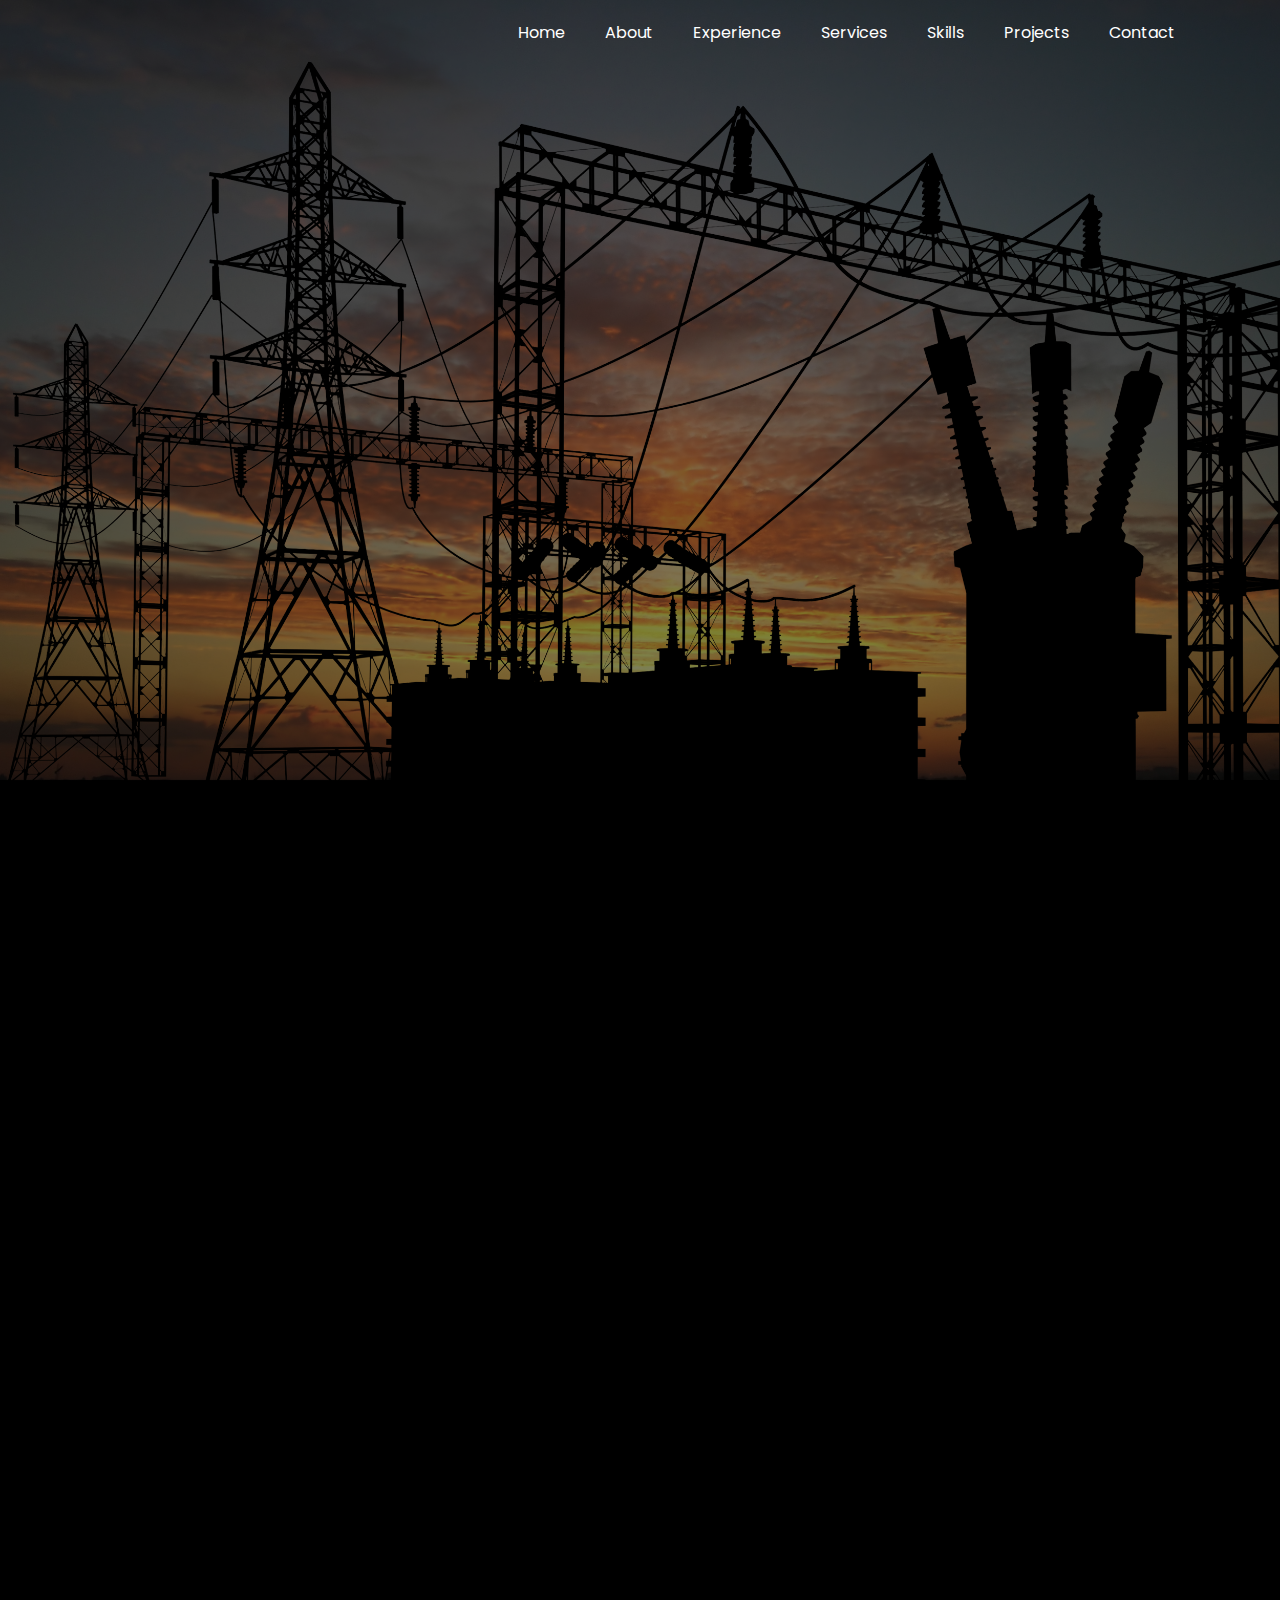
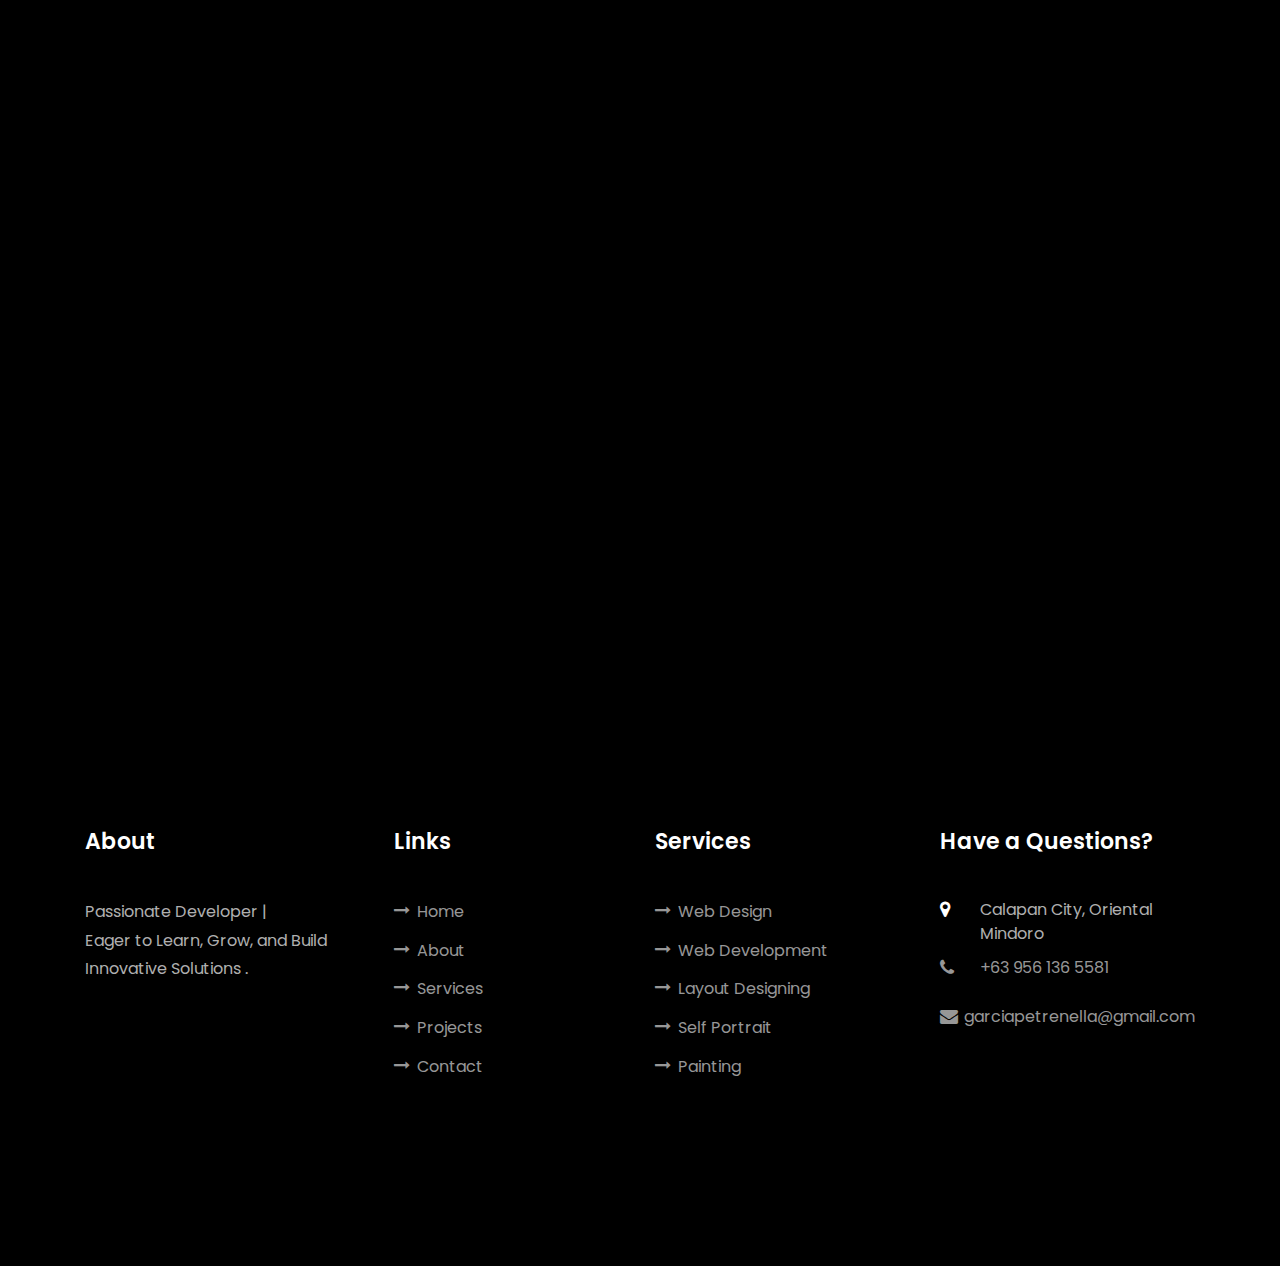
<file: adaTS.html>
<!DOCTYPE html>
<html lang="en">
<head>
  <title>Peth's Portfolio</title>
  <meta charset="utf-8">
  <meta name="viewport" content="width=device-width, initial-scale=1, shrink-to-fit=no">
  
  <link href="https://fonts.googleapis.com/css?family=Poppins:100,200,300,400,500,600,700,800,900" rel="stylesheet">

  <link rel="stylesheet" href="css/open-iconic-bootstrap.min.css">
  <link rel="stylesheet" href="css/animate.css">
  
  <link rel="stylesheet" href="css/owl.carousel.min.css">
  <link rel="stylesheet" href="css/owl.theme.default.min.css">
  <link rel="stylesheet" href="css/magnific-popup.css">

  <link rel="stylesheet" href="css/aos.css">

  <link rel="stylesheet" href="css/ionicons.min.css">
  
  <link rel="stylesheet" href="css/flaticon.css">
  <link rel="stylesheet" href="css/icomoon.css">
  <link rel="stylesheet" href="css/style.css">
</head>
<body data-spy="scroll" data-target=".site-navbar-target" data-offset="300">
 
 
  <nav class="navbar navbar-expand-lg navbar-dark ftco_navbar ftco-navbar-light site-navbar-target" id="ftco-navbar">
   <div class="container">
     <a class="navbar-brand" href="index.html"></a>
     <button class="navbar-toggler js-fh5co-nav-toggle fh5co-nav-toggle" type="button" data-toggle="collapse" data-target="#ftco-nav" aria-controls="ftco-nav" aria-expanded="false" aria-label="Toggle navigation">
       <span class="oi oi-menu"></span> Menu
     </button>

     <div class="collapse navbar-collapse" id="ftco-nav">
       <ul class="navbar-nav nav ml-auto">
        <li class="nav-item"><a href="index.html#home-section" class="nav-link"><span>Home</span></a></li>
        <li class="nav-item"><a href="index.html#about-section" class="nav-link"><span>About</span></a></li>
        <li class="nav-item"><a href="index.html#resume-section" class="nav-link"><span>Experience</span></a></li>
        <li class="nav-item"><a href="index.html#services-section" class="nav-link"><span>Services</span></a></li>
        <li class="nav-item"><a href="index.html#skills-section" class="nav-link"><span>Skills</span></a></li>
        <li class="nav-item"><a href="index.html#projects-section" class="nav-link"><span>Projects</span></a></li>
        <li class="nav-item"><a href="index.html#contact-section" class="nav-link"><span>Contact</span></a></li>
      </ul>
    </div>
  </div>
</nav>
<section class="hero-wrap js-fullheight" style="background-image: url('images/digital_grid_banner_2.jpg');" data-stellar-background-ratio="0.5">
  <div class="overlay"></div>
  <div class="container">
    <div class="row no-gutters slider-text js-fullheight align-items-end justify-content-center">
      <div class="col-md-12 ftco-animate pb-5 mb-3 text-center">
        <p style="font-size: 3em;align-items: center;"><b>ADA <br>(Advanced Distribution Analytics)<br> Transformer System</b></p>
        <p class="breadcrumbs"><span class="mr-2"><a href="index.html">Home <i class="ion-ios-arrow-forward"></i></a></span> <span class="mr-2"><a href="index.html#projects-section">Projects <i class="ion-ios-arrow-forward"></i></a></span> <span>Inventory Management System</span></p>
      </div>
    </div>
  </div>
</section>

<section class="ftco-section">
  <div class="container">
    <div class="row" style="text-align: justify;">
      <div class="col-lg-8 ftco-animate">
        <h2 class="mb-3">ADA Transformer System</h2>
        <!-- <div class="tag-widget post-tag-container mb-5 mt-5"> -->
          <div class="tagcloud">
            <a href="#" class="tag-cloud-link">PHP</a>
            <a href="#" class="tag-cloud-link">JavaScript</a>
            <a href="#" class="tag-cloud-link">jquery</a>
            <a href="#" class="tag-cloud-link">HTML/CSS</a>
            <a href="#" class="tag-cloud-link">Bootstrap</a>
            <a href="#" class="tag-cloud-link">Mongo DB</a>
            <a href="#" class="tag-cloud-link">Apex Charts</a>
            <a href="#" class="tag-cloud-link">MQTT</a>
            <a href="#" class="tag-cloud-link">JSON</a>
          </div>
          <!-- </div> -->
          <p>The Advanced Distribution Analytics – Transformer System (ADA-TS) is an innovative platform designed to enhance the monitoring, management, and reliability of power distribution transformers. This intelligent system leverages real-time data analytics, sensors, and advanced algorithms to assess transformer performance and overall health. ADA-TS enables utility providers to track critical parameters such as load levels, tank and ambient temperature, current, and fault indicators, ensuring early detection of potential issues. The system also features an alarm function to provide timely alerts.</p>
          <p>
            <img src="images/ADA-TS/map.JPG" alt="" class="img-fluid">
          </p>
          <p><b>Key Features:</b>
            <hr>
            <ul>
                <li><strong>Homepage (Real-Time Monitoring Dashboard)</strong>
                  <ul>
                    <li>Displays a real-time interactive map of all installed transformers.</li>
                    <li>Displays a <strong>real-time interactive map</strong> of all installed transformers.</li>
                    <li>Transformer <strong>location pins change color or icon</strong> based on current device condition:
                        <ul>
                        <li>Normal</li>
                        <li>Underload</li>
                        <li>Overload</li>
                        <li>Critical</li>
                        <li>Outage</li>
                        <li>Communication Issue</li>
                        </ul>
                    </li>
                    <li>Shows <strong>Total Installations</strong>, <strong>Total Devices Installed</strong>, and <strong>Total Power Saved</strong> across all devices.</li>
                    <li>Displays <strong>Population per kVA</strong> to analyze transformer load per area.</li>
                    <li>Includes <strong>Installation Statistics</strong> to track growth and deployment coverage.</li>
                    <li>Provides a <strong>search function</strong> to find transformers by <strong>TLN (Transformer Line Number)</strong> or <strong>Model</strong>.</li>
                    <li>Clicking a transformer pin opens a <strong>detailed modal</strong> with complete device specifications, real-time data, and status history.</li>
                  </ul>
                </li>
                <li><strong>Dashboard</strong>
                    <ul>
                        <li>Provides <strong>real-time visualization</strong> of the current status and operational data of a selected transformer.</li>
                        <li>Includes <strong>date range filters</strong> to view and analyze historical performance, events, and fault data.</li>
                        <li>Features a <strong>Data Correlation tool</strong> with 4 dropdown menus to compare and analyze multiple parameters side by side.</li>
                        <li>Includes a <strong>dynamic data table</strong> with column visibility options, allowing users to display or hide specific parameters for easier analysis.</li>
                    </ul>
                </li>
                <li><strong>Real-Time Alerts</strong>
                    <ul>
                        <li>Sends <strong>instant email notifications and texts</strong> to users when a transformer reaches a critical status or fault condition.</li>
                        <li>Maintains a <strong>comprehensive alerts data table</strong> that logs:
                            <ul>
                            <li>Date and time of the alert</li>
                            <li>Device description</li>
                            <li>Location of the transformer</li>
                            <li>Alert details and status</li>
                            </ul>
                        </li>
                    </ul>
                </li>
                <li><strong>User Roles & Access Control</strong>
                    <ul>
                        <li><strong>Super Admin:</strong>
                            <ul>
                                <li>Full control over the system such as all the devices installed per company.</li>
                                <li>Can create, update, and delete admin accounts.</li>
                                <li>Has access to all system functionalitiesa and user logs.</li>
                            </ul>
                        </li>
                        <li><strong>Admin:</strong>
                            <ul>
                                <li>Can manage and monitor data for a specific company.</li>
                                <li>Can generate reports and monitor asset status.</li>
                                <li>Receives notification alerts from devices.</li>
                                <li>Has limited access compared to the Super Admin but can add users under the same company.</li>
                            </ul>
                        </li>
                        <li><strong>Users:</strong>
                            <ul>
                                <li>Can monitor the data in specific company.</li>
                                <li>Generate reports and monitor asset status.</li>
                            </ul>
                        </li>
                    </ul>
                </li>
                <li><strong>Reporting & Analytics</strong>
                  <ul>
                    <li>Generate <strong>real-time reports</strong> on events, parameters table and graphs.</li>
                    <li>Export reports in <strong>PDF or Excel format</strong>.</li>
                    <li>Visual dashboards displaying real time data using Apex Charts.</li>
                  </ul>
                </li>
                <li><strong>System Security & Data Integrity</strong>
                  <ul>
                    <li>User authentication with role-based access.</li>
                    <li>Database backup and recovery feature.</li>
                    <li>Logs for tracking changes made to inventory records.</li>
                  </ul>
                </li>
              </ul>
              <ul>
                <li><strong>Technology Stack</strong>
                  <ul>
                    <li><strong>Frontend:</strong> HTML, CSS, JavaScript (with AJAX & jQuery for interactivity).</li>
                    <li><strong>Backend:</strong> PHP (Object-Oriented Programming for maintainability).</li>
                    <li><strong>Database:</strong> NoSQL - MongoDB (Structured asset management with relational tables).</li>
                    <li><strong>Communication Protocol:</strong> MQTT (used for reliable real-time data transmission between devices and the system).</li>
                    <li><strong>Data Format:</strong> JSON (data from devices is transmitted in JSON format for efficient storage and processing).</li>
                    <li><strong>Security:</strong> SSL encryption and role-based authentication.</li>
                  </ul>
                </li>
              </ul>
          </p>
          <p>A powerful platform designed to help electric utilities monitor, manage, and analyze transformer health and performance in real time. By integrating devices, MQTT communication, and JSON-based data processing, the system delivers accurate insights, predictive maintenance alerts, and comprehensive reporting to improve operational efficiency. Its intelligent visualization tools, automated notifications, and detailed analytics empower utilities to prevent outages, optimize asset performance, and ensure reliable power distribution.</p>
        </div> <!-- .col-md-8 -->
        <div class="col-lg-4 sidebar ftco-animate">
          <div class="sidebar-box ftco-animate">
            <ul class="categories">
              <li><img src="images/ADA-TS/adaLogin.JPG" alt="" class="img-fluid" style="height: 150px;width:500px;"></li>
              <li><img src="images/ADA-TS/portal.JPG" alt="" class="img-fluid" style="height: 150px;width:500px;"></li>
              <li><img src="images/ADA-TS/mapDesc.JPG" alt="" class="img-fluid" style="height: 150px;width:500px;"></li>
              <li><img src="images/ADA-TS/dashboard2.JPG" alt="" class="img-fluid" style="height: 150px;width:500px;"></li>
              <li><img src="images/ADA-TS/DataCorr2.JPG" alt="" class="img-fluid" style="height: 150px;width:500px;"></li>
              <li><img src="images/ADA-TS/tankTemp.JPG" alt="" class="img-fluid" style="height: 150px;width:500px;"></li>
              <li><img src="images/ADA-TS/Events1.JPG" alt="" class="img-fluid" style="height: 80px;width:500px;"></li>
              <li><img src="images/ADA-TS/loadingProf.JPG" alt="" class="img-fluid" style="height: 150px;width:500px;"></li>
              <li><img src="images/ADA-TS/datatable.JPG" alt="" class="img-fluid" style="height: 150px;width:500px;"></li>
              <li><img src="images/ADA-TS/userProf_Peth.JPG" alt="" class="img-fluid" style="height: 150px;width:500px;"></li>
              <li><img src="images/ADA-TS/eventsExcel.JPG" alt="" class="img-fluid" style="height: 150px;width:500px;"></li>
              <li><img src="images/ADA-TS/eventsPDF.JPG" alt="" class="img-fluid" style="height: 150px;width:500px;"></li>
              <li><img src="images/ADA-TS/excel1.JPG" alt="" class="img-fluid" style="height: 150px;width:500px;"></li>
            </ul>
            </ul>
          </div>
        </div>
      </div>
    </div>
  </section> <!-- .section -->
  

  <footer class="ftco-footer ftco-section">
    <div class="container">
      <div class="row mb-5">
        <div class="col-md">
          <div class="ftco-footer-widget mb-4">
            <h2 class="ftco-heading-2">About</h2>
            <p>Passionate Developer | <br>Eager to Learn, Grow, and Build Innovative Solutions .</p>
                <!-- <ul class="ftco-footer-social list-unstyled float-md-left float-lft mt-5">
                  <li class="ftco-animate"><a href="#"><span class="icon-twitter"></span></a></li>
                  <li class="ftco-animate"><a href="#"><span class="icon-facebook"></span></a></li>
                  <li class="ftco-animate"><a href="#"><span class="icon-instagram"></span></a></li>
                </ul> -->
              </div>
            </div>
            
            <div class="col-md">
              <div class="ftco-footer-widget mb-4 ml-md-4">
                <h2 class="ftco-heading-2">Links</h2>
                <ul class="list-unstyled">
                  <li><a href="index.html#home-section"><span class="icon-long-arrow-right mr-2"></span>Home</a></li>
                  <li><a href="index.html#about-section"><span class="icon-long-arrow-right mr-2"></span>About</a></li>
                  <li><a href="index.html#services-section"><span class="icon-long-arrow-right mr-2"></span>Services</a></li>
                  <li><a href="index.html#projects-section"><span class="icon-long-arrow-right mr-2"></span>Projects</a></li>
                  <li><a href="index.html#contact-section"><span class="icon-long-arrow-right mr-2"></span>Contact</a></li>
                </ul>
              </div>
            </div>
            <div class="col-md">
             <div class="ftco-footer-widget mb-4">
              <h2 class="ftco-heading-2">Services</h2>
              <ul class="list-unstyled">
                <li><a href="#"><span class="icon-long-arrow-right mr-2"></span>Web Design</a></li>
                <li><a href="#"><span class="icon-long-arrow-right mr-2"></span>Web Development</a></li>
                <li><a href="#"><span class="icon-long-arrow-right mr-2"></span>Layout Designing</a></li>
                <li><a href="#"><span class="icon-long-arrow-right mr-2"></span>Self Portrait</a></li>
                <li><a href="#"><span class="icon-long-arrow-right mr-2"></span>Painting</a></li>
              </ul>
            </div>
          </div>
          <div class="col-md">
            <div class="ftco-footer-widget mb-4">
              <h2 class="ftco-heading-2">Have a Questions?</h2>
              <div class="block-23 mb-3">
                <ul>
                  <li><span class="icon icon-map-marker"></span><span class="text">Calapan City, Oriental Mindoro</span></li>
                  <li><a href="#"><span class="icon icon-phone"></span><span class="text">+63 956 136 5581</span></a></li>
                  <li><a href="#"><span class="icon icon-envelope"></span><span class="text">garciapetrenella@gmail.com</span></a></li>
                </ul>
              </div>
            </div>
          </div>
        </div>
        
      </div>
    </footer>
    
    <!-- loader -->
    <div id="ftco-loader" class="show fullscreen"><svg class="circular" width="48px" height="48px"><circle class="path-bg" cx="24" cy="24" r="22" fill="none" stroke-width="4" stroke="#eeeeee"/><circle class="path" cx="24" cy="24" r="22" fill="none" stroke-width="4" stroke-miterlimit="10" stroke="#F96D00"/></svg></div>


    <script src="js/jquery.min.js"></script>
    <script src="js/jquery-migrate-3.0.1.min.js"></script>
    <script src="js/popper.min.js"></script>
    <script src="js/bootstrap.min.js"></script>
    <script src="js/jquery.easing.1.3.js"></script>
    <script src="js/jquery.waypoints.min.js"></script>
    <script src="js/jquery.stellar.min.js"></script>
    <script src="js/owl.carousel.min.js"></script>
    <script src="js/jquery.magnific-popup.min.js"></script>
    <script src="js/aos.js"></script>
    <script src="js/jquery.animateNumber.min.js"></script>
    <script src="js/scrollax.min.js"></script>
    
    <script src="js/main.js"></script>
    
  </body>
  </html>
</file>
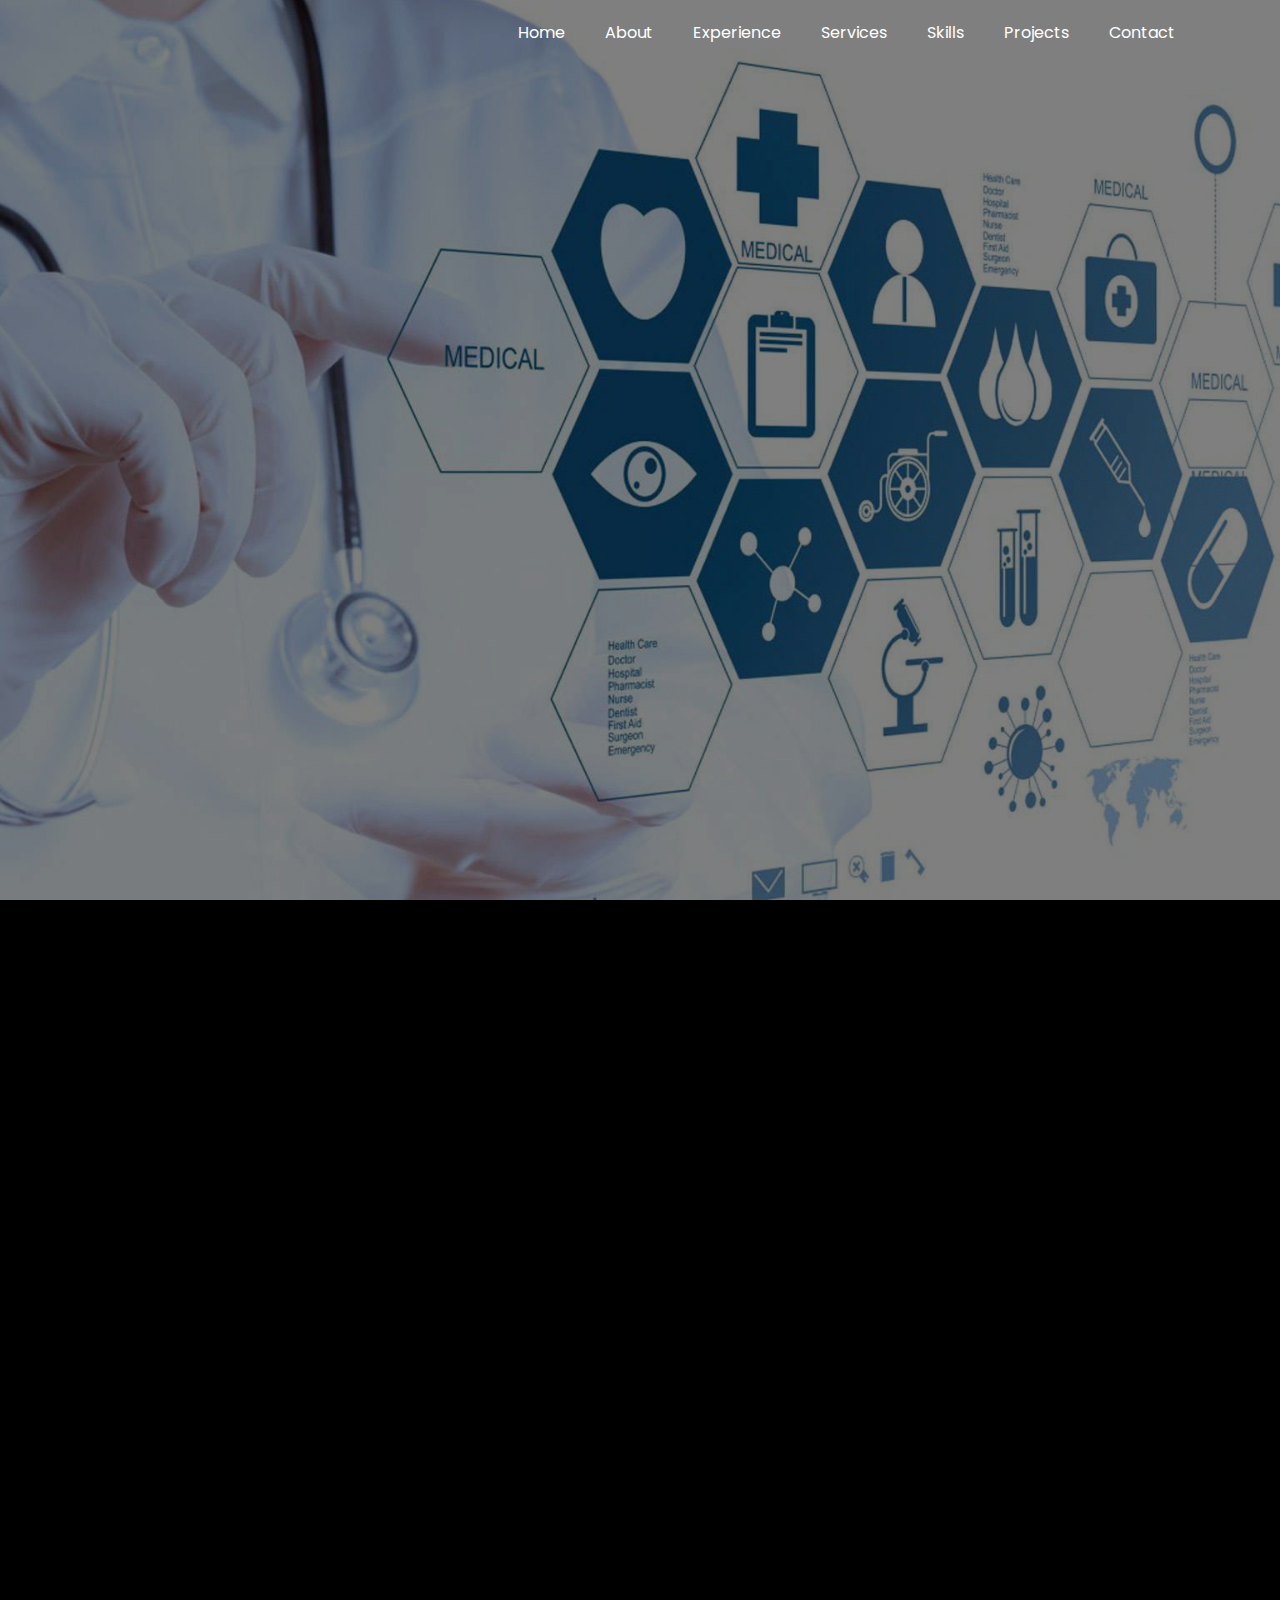
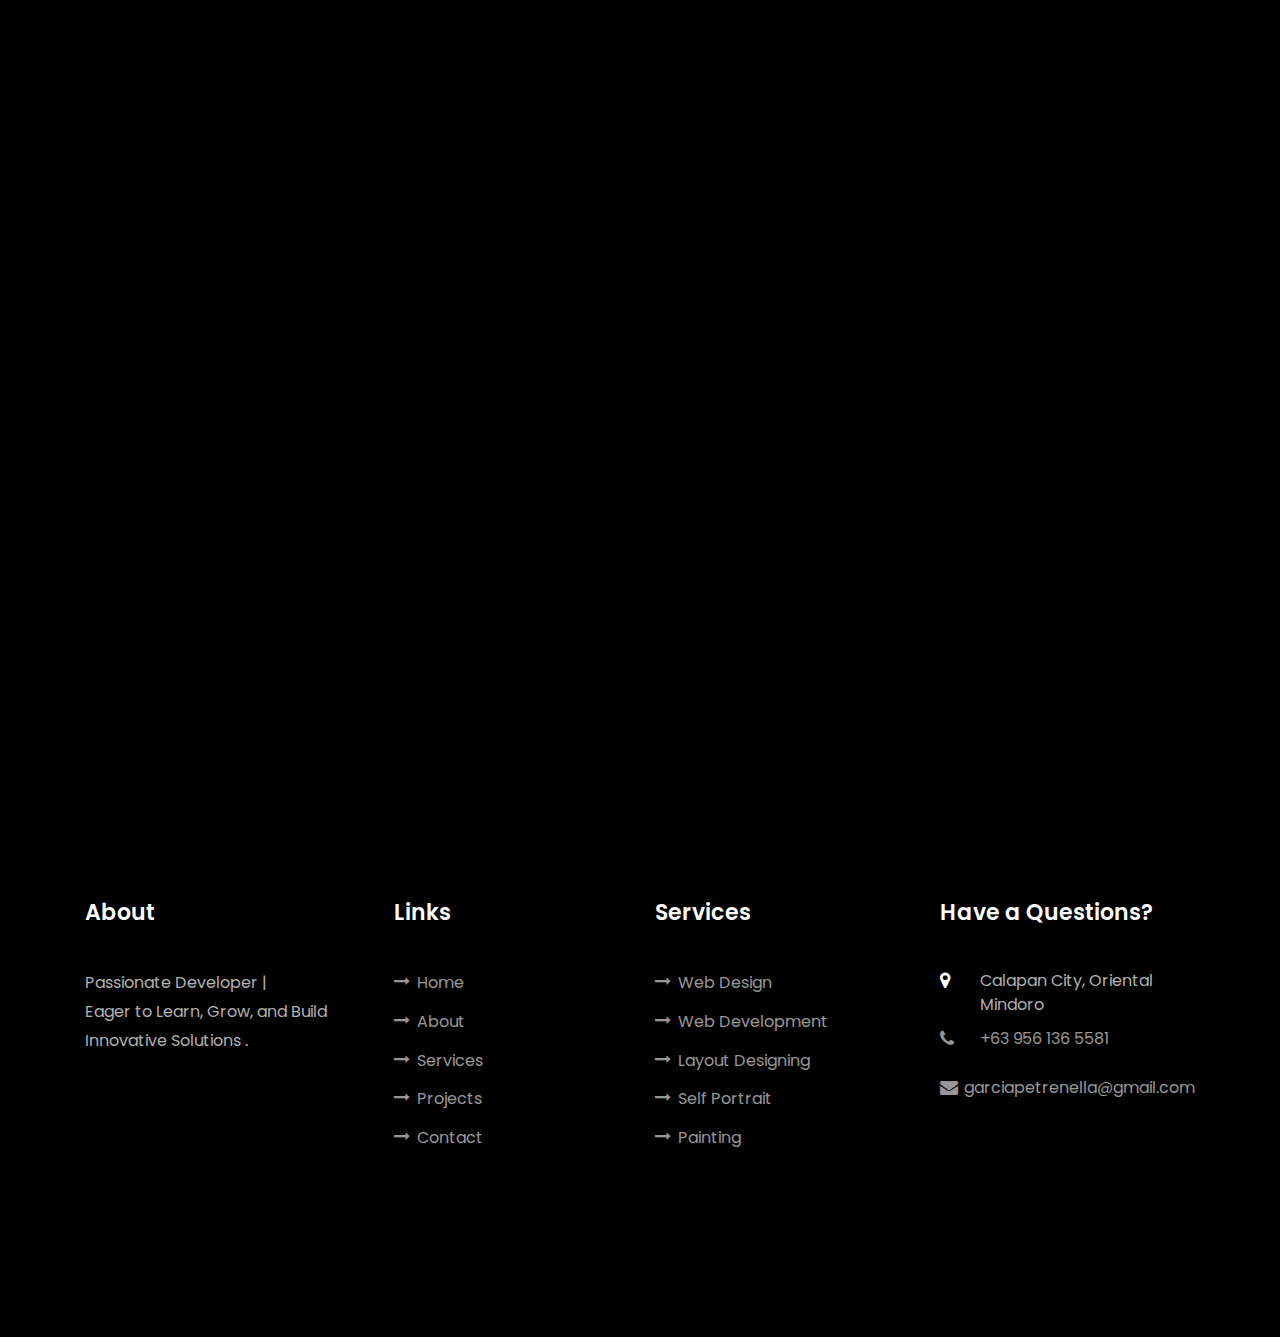
<file: bmhc.html>
<!DOCTYPE html>
<html lang="en">
<head>
  <title>Peth's Portfolio</title>
  <meta charset="utf-8">
  <meta name="viewport" content="width=device-width, initial-scale=1, shrink-to-fit=no">
  
  <link href="https://fonts.googleapis.com/css?family=Poppins:100,200,300,400,500,600,700,800,900" rel="stylesheet">

  <link rel="stylesheet" href="css/open-iconic-bootstrap.min.css">
  <link rel="stylesheet" href="css/animate.css">
  
  <link rel="stylesheet" href="css/owl.carousel.min.css">
  <link rel="stylesheet" href="css/owl.theme.default.min.css">
  <link rel="stylesheet" href="css/magnific-popup.css">

  <link rel="stylesheet" href="css/aos.css">

  <link rel="stylesheet" href="css/ionicons.min.css">
  
  <link rel="stylesheet" href="css/flaticon.css">
  <link rel="stylesheet" href="css/icomoon.css">
  <link rel="stylesheet" href="css/style.css">
</head>
<body data-spy="scroll" data-target=".site-navbar-target" data-offset="300">
 
 
  <nav class="navbar navbar-expand-lg navbar-dark ftco_navbar ftco-navbar-light site-navbar-target" id="ftco-navbar">
   <div class="container">
     <a class="navbar-brand" href="index.html"></a>
     <button class="navbar-toggler js-fh5co-nav-toggle fh5co-nav-toggle" type="button" data-toggle="collapse" data-target="#ftco-nav" aria-controls="ftco-nav" aria-expanded="false" aria-label="Toggle navigation">
       <span class="oi oi-menu"></span> Menu
     </button>

     <div class="collapse navbar-collapse" id="ftco-nav">
       <ul class="navbar-nav nav ml-auto">
        <li class="nav-item"><a href="index.html#home-section" class="nav-link"><span>Home</span></a></li>
        <li class="nav-item"><a href="index.html#about-section" class="nav-link"><span>About</span></a></li>
        <li class="nav-item"><a href="index.html#resume-section" class="nav-link"><span>Experience</span></a></li>
        <li class="nav-item"><a href="index.html#services-section" class="nav-link"><span>Services</span></a></li>
        <li class="nav-item"><a href="index.html#skills-section" class="nav-link"><span>Skills</span></a></li>
        <li class="nav-item"><a href="index.html#projects-section" class="nav-link"><span>Projects</span></a></li>
        <li class="nav-item"><a href="index.html#contact-section" class="nav-link"><span>Contact</span></a></li>
      </ul>
    </div>
  </div>
</nav>
<section class="hero-wrap js-fullheight" style="background-image: url('images/bmhc/intro.jpg');" data-stellar-background-ratio="0.5">
  <div class="overlay"></div>
  <div class="container">
    <div class="row no-gutters slider-text js-fullheight align-items-end justify-content-center">
      <div class="col-md-12 ftco-animate pb-5 mb-3 text-center">
        <p style="font-size: 3em;align-items: center;"><b>EBHW: A Barangay Management System with Descriptive Analytics</b></p>
        <p class="breadcrumbs"><span class="mr-2"><a href="index.html">Home <i class="ion-ios-arrow-forward"></i></a></span> <span class="mr-2"><a href="index.html#projects-section">Projects <i class="ion-ios-arrow-forward"></i></a></span> <span>EBHW Management System</span></p>
      </div>
    </div>
  </div>
</section>

<section class="ftco-section">
  <div class="container">
    <div class="row" style="text-align: justify;">
      <div class="col-lg-8 ftco-animate">
        <h2 class="mb-3">EBHW: Management System</h2>
        <!-- <div class="tag-widget post-tag-container mb-5 mt-5"> -->
          <div class="tagcloud">
            <a href="#" class="tag-cloud-link">PHP</a>
            <a href="#" class="tag-cloud-link">JavaScript</a>
            <a href="#" class="tag-cloud-link">jquery</a>
            <a href="#" class="tag-cloud-link">HTML</a>
            <a href="#" class="tag-cloud-link">CSS</a>
            <a href="#" class="tag-cloud-link">Bootstrap</a>
            <a href="#" class="tag-cloud-link">MySQL</a>
          </div>
          <!-- </div> -->
          <p>The system is designed to enhance the efficiency of Barangay Managpi's health center operations by providing an SMS notification service and a digital record-keeping platform. It enables the barangay health center to manage and monitor health-related records while facilitating direct communication with residents regarding health programs.</p>
          <p>
            <img src="images/bmhc/login.JPG" alt="" class="img-fluid">
          </p>
          <p><b>Key Features:</b>
            <hr>
            <ul>
              <li><strong>SMS Notification System:</strong> Sends program-related messages to citizens. Citizens cannot reply to messages.</li>
              <li><strong>Health Records Management:</strong> Stores and maintains records such as baseline weight, immunization history of pre-school children, pregnant women data, senior citizen ID lists, family profiles, and death records.</li>
              <li><strong>Dashboard & Analytics:</strong> Provides an interactive dashboard displaying health records, comparative yearly data in graphical form, and a count of registered admins.</li>
              <li><strong>User Authentication & Security:</strong>
                <ul>
                  <li>Secure login for the barangay secretary and barangay captain.</li>
                  <li>SSL certificate for system security.</li>
                  <li>Login history tracking for monitoring purposes.</li>
                </ul>
              </li>
              <li><strong>Reporting & Data Accessibility:</strong>
                <ul>
                  <li>Generates PDF reports for easy downloading and printing.</li>
                  <li>Allows selection of specific years for data review from 2019 to the present.</li>
                  <li>Descriptive analytics displaying graphical summaries from 2019 onwards.</li>
                </ul>
              </li>
              <li><strong>System Accessibility & Limitations:</strong>
                <ul>
                  <li>Operated locally within the barangay.</li>
                  <li>No citizen web access included.</li>
                  <li>Data updates occur annually.</li>
                  <li>SMS reliability depends on network coverage.</li>
                </ul>
              </li>
            </ul>
            
          </p>
          <p>This system ensures streamlined health record management and effective communication between the health center and residents while maintaining data security and controlled system access.</p>
        </div> <!-- .col-md-8 -->
        <div class="col-lg-4 sidebar ftco-animate">
          <div class="sidebar-box ftco-animate">
            <ul class="categories">
              <li><img src="images/bmhc/forms.JPG" alt="" class="img-fluid" style="height: 150px;width:500px;"></li>
              <li><img src="images/bmhc/analytics.JPG" alt="" class="img-fluid" style="height: 150px;width:500px;"></li>
              <li><img src="images/bmhc/pregnant.JPG" alt="" class="img-fluid" style="height: 150px;width:500px;"></li>
              <li><img src="images/bmhc/print.JPG" alt="" class="img-fluid" style="height: 150px;width:500px;"></li>
              <li><img src="images/bmhc/sms.JPG" alt="" class="img-fluid" style="height: 150px;width:500px;"></li>
              <li><img src="images/bmhc/dashboard.JPG" alt="" class="img-fluid" style="height: 150px;width:500px;"></li>
              <li><img src="images/bmhc/admin.JPG" alt="" class="img-fluid" style="height: 150px;width:500px;"></li>
              <li><img src="images/bmhc/consultation.JPG" alt="" class="img-fluid" style="height: 150px;width:500px;"></li>
            </ul>
          </div>
        </div>
      </div>
    </div>
  </section> <!-- .section -->
  

  <footer class="ftco-footer ftco-section">
    <div class="container">
      <div class="row mb-5">
        <div class="col-md">
          <div class="ftco-footer-widget mb-4">
            <h2 class="ftco-heading-2">About</h2>
            <p>Passionate Developer | <br>Eager to Learn, Grow, and Build Innovative Solutions .</p>
                <!-- <ul class="ftco-footer-social list-unstyled float-md-left float-lft mt-5">
                  <li class="ftco-animate"><a href="#"><span class="icon-twitter"></span></a></li>
                  <li class="ftco-animate"><a href="#"><span class="icon-facebook"></span></a></li>
                  <li class="ftco-animate"><a href="#"><span class="icon-instagram"></span></a></li>
                </ul> -->
              </div>
            </div>
            
            <div class="col-md">
              <div class="ftco-footer-widget mb-4 ml-md-4">
                <h2 class="ftco-heading-2">Links</h2>
                <ul class="list-unstyled">
                  <li><a href="index.html#home-section"><span class="icon-long-arrow-right mr-2"></span>Home</a></li>
                  <li><a href="index.html#about-section"><span class="icon-long-arrow-right mr-2"></span>About</a></li>
                  <li><a href="index.html#services-section"><span class="icon-long-arrow-right mr-2"></span>Services</a></li>
                  <li><a href="index.html#projects-section"><span class="icon-long-arrow-right mr-2"></span>Projects</a></li>
                  <li><a href="index.html#contact-section"><span class="icon-long-arrow-right mr-2"></span>Contact</a></li>
                </ul>
              </div>
            </div>
            <div class="col-md">
             <div class="ftco-footer-widget mb-4">
              <h2 class="ftco-heading-2">Services</h2>
              <ul class="list-unstyled">
                <li><a href="#"><span class="icon-long-arrow-right mr-2"></span>Web Design</a></li>
                <li><a href="#"><span class="icon-long-arrow-right mr-2"></span>Web Development</a></li>
                <li><a href="#"><span class="icon-long-arrow-right mr-2"></span>Layout Designing</a></li>
                <li><a href="#"><span class="icon-long-arrow-right mr-2"></span>Self Portrait</a></li>
                <li><a href="#"><span class="icon-long-arrow-right mr-2"></span>Painting</a></li>
              </ul>
            </div>
          </div>
          <div class="col-md">
            <div class="ftco-footer-widget mb-4">
              <h2 class="ftco-heading-2">Have a Questions?</h2>
              <div class="block-23 mb-3">
                <ul>
                  <li><span class="icon icon-map-marker"></span><span class="text">Calapan City, Oriental Mindoro</span></li>
                  <li><a href="#"><span class="icon icon-phone"></span><span class="text">+63 956 136 5581</span></a></li>
                  <li><a href="#"><span class="icon icon-envelope"></span><span class="text">garciapetrenella@gmail.com</span></a></li>
                </ul>
              </div>
            </div>
          </div>
        </div>
        
      </div>
    </footer>
    
    <!-- loader -->
    <div id="ftco-loader" class="show fullscreen"><svg class="circular" width="48px" height="48px"><circle class="path-bg" cx="24" cy="24" r="22" fill="none" stroke-width="4" stroke="#eeeeee"/><circle class="path" cx="24" cy="24" r="22" fill="none" stroke-width="4" stroke-miterlimit="10" stroke="#F96D00"/></svg></div>


    <script src="js/jquery.min.js"></script>
    <script src="js/jquery-migrate-3.0.1.min.js"></script>
    <script src="js/popper.min.js"></script>
    <script src="js/bootstrap.min.js"></script>
    <script src="js/jquery.easing.1.3.js"></script>
    <script src="js/jquery.waypoints.min.js"></script>
    <script src="js/jquery.stellar.min.js"></script>
    <script src="js/owl.carousel.min.js"></script>
    <script src="js/jquery.magnific-popup.min.js"></script>
    <script src="js/aos.js"></script>
    <script src="js/jquery.animateNumber.min.js"></script>
    <script src="js/scrollax.min.js"></script>
    
    <script src="js/main.js"></script>
    
  </body>
  </html>
</file>
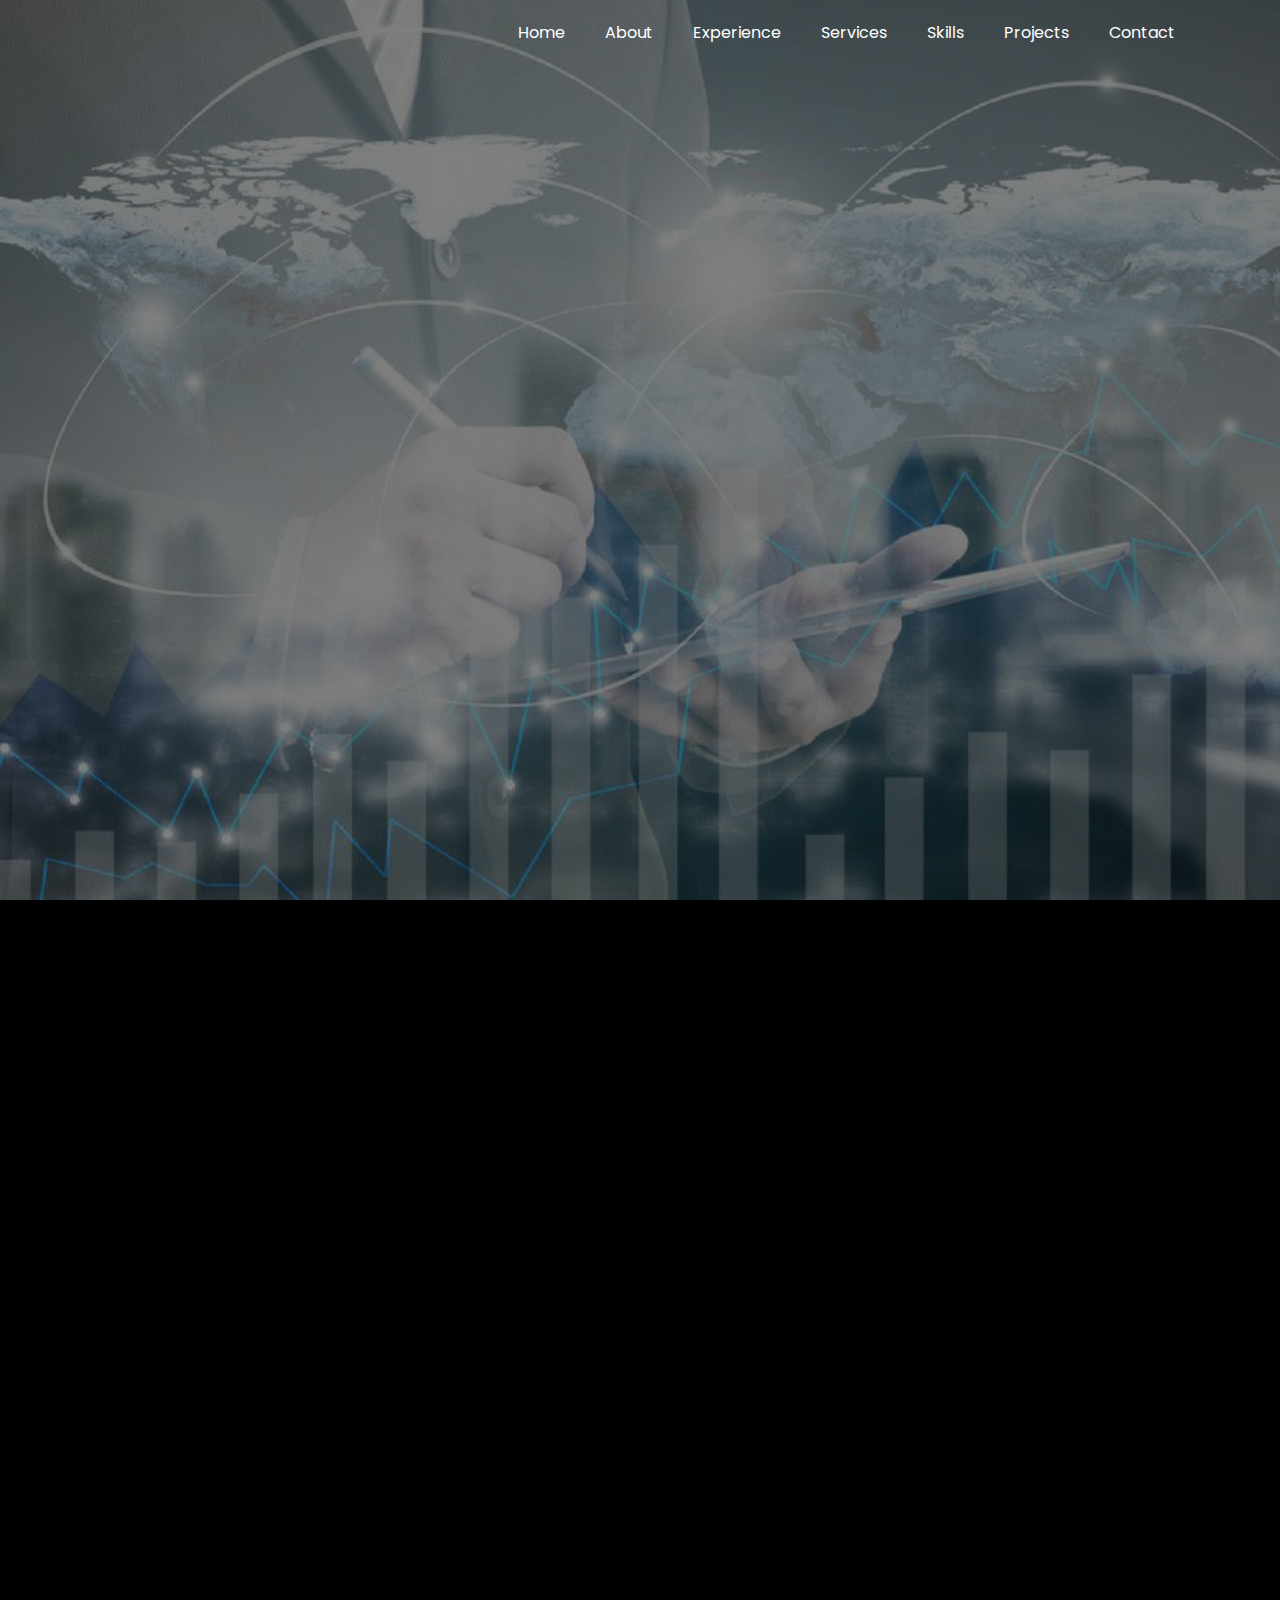
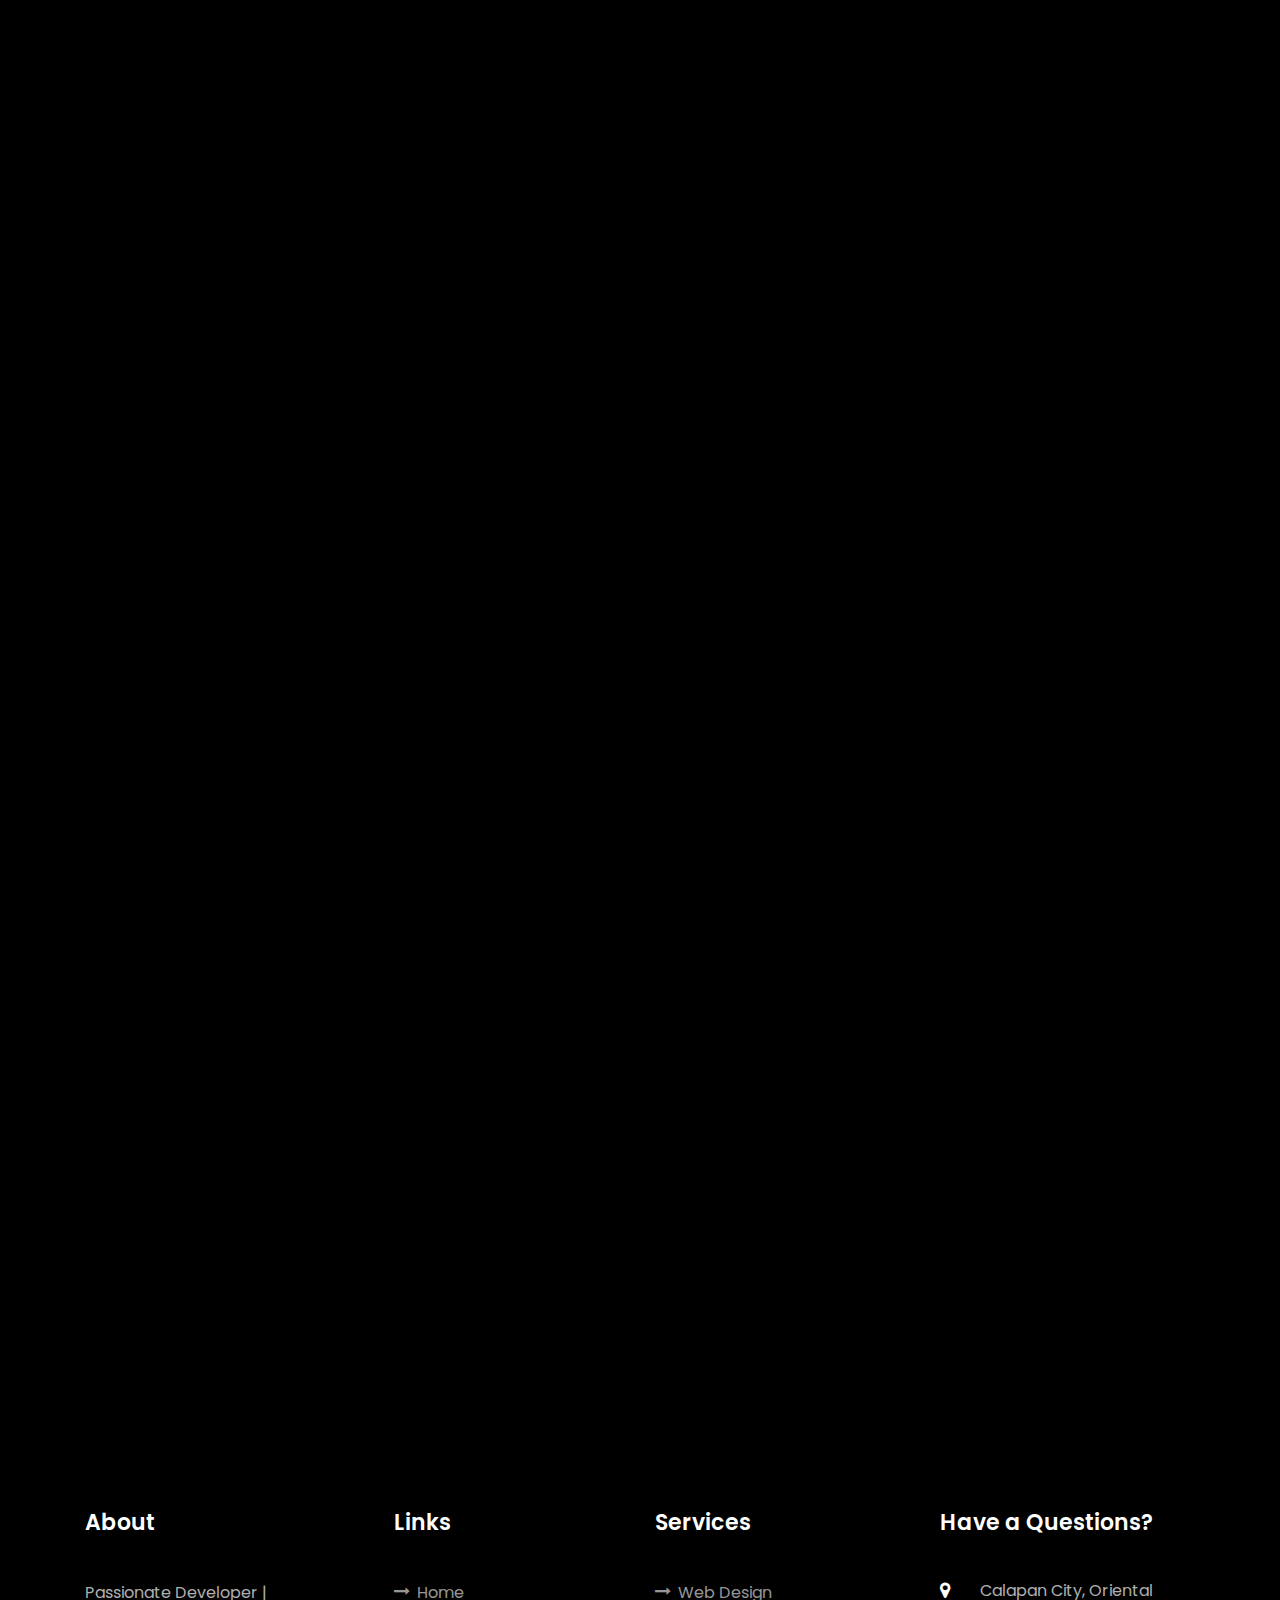
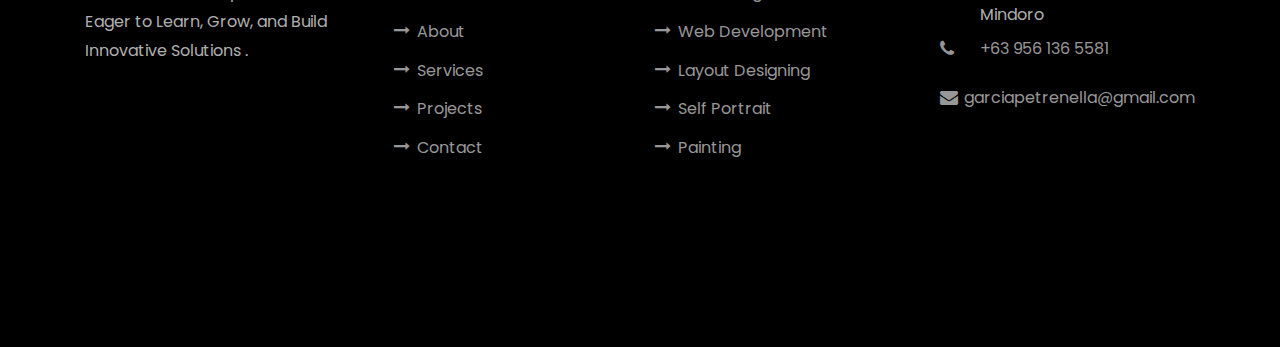
<file: inventory.html>
<!DOCTYPE html>
<html lang="en">
<head>
  <title>Peth's Portfolio</title>
  <meta charset="utf-8">
  <meta name="viewport" content="width=device-width, initial-scale=1, shrink-to-fit=no">
  
  <link href="https://fonts.googleapis.com/css?family=Poppins:100,200,300,400,500,600,700,800,900" rel="stylesheet">

  <link rel="stylesheet" href="css/open-iconic-bootstrap.min.css">
  <link rel="stylesheet" href="css/animate.css">
  
  <link rel="stylesheet" href="css/owl.carousel.min.css">
  <link rel="stylesheet" href="css/owl.theme.default.min.css">
  <link rel="stylesheet" href="css/magnific-popup.css">

  <link rel="stylesheet" href="css/aos.css">

  <link rel="stylesheet" href="css/ionicons.min.css">
  
  <link rel="stylesheet" href="css/flaticon.css">
  <link rel="stylesheet" href="css/icomoon.css">
  <link rel="stylesheet" href="css/style.css">
</head>
<body data-spy="scroll" data-target=".site-navbar-target" data-offset="300">
 
 
  <nav class="navbar navbar-expand-lg navbar-dark ftco_navbar ftco-navbar-light site-navbar-target" id="ftco-navbar">
   <div class="container">
     <a class="navbar-brand" href="index.html"></a>
     <button class="navbar-toggler js-fh5co-nav-toggle fh5co-nav-toggle" type="button" data-toggle="collapse" data-target="#ftco-nav" aria-controls="ftco-nav" aria-expanded="false" aria-label="Toggle navigation">
       <span class="oi oi-menu"></span> Menu
     </button>

     <div class="collapse navbar-collapse" id="ftco-nav">
       <ul class="navbar-nav nav ml-auto">
        <li class="nav-item"><a href="index.html#home-section" class="nav-link"><span>Home</span></a></li>
        <li class="nav-item"><a href="index.html#about-section" class="nav-link"><span>About</span></a></li>
        <li class="nav-item"><a href="index.html#resume-section" class="nav-link"><span>Experience</span></a></li>
        <li class="nav-item"><a href="index.html#services-section" class="nav-link"><span>Services</span></a></li>
        <li class="nav-item"><a href="index.html#skills-section" class="nav-link"><span>Skills</span></a></li>
        <li class="nav-item"><a href="index.html#projects-section" class="nav-link"><span>Projects</span></a></li>
        <li class="nav-item"><a href="index.html#contact-section" class="nav-link"><span>Contact</span></a></li>
      </ul>
    </div>
  </div>
</nav>
<section class="hero-wrap js-fullheight" style="background-image: url('images/Inventory/intro.jpg');" data-stellar-background-ratio="0.5">
  <div class="overlay"></div>
  <div class="container">
    <div class="row no-gutters slider-text js-fullheight align-items-end justify-content-center">
      <div class="col-md-12 ftco-animate pb-5 mb-3 text-center">
        <p style="font-size: 3em;align-items: center;"><b>MSGNI Inventory Management System</b></p>
        <p class="breadcrumbs"><span class="mr-2"><a href="index.html">Home <i class="ion-ios-arrow-forward"></i></a></span> <span class="mr-2"><a href="index.html#projects-section">Projects <i class="ion-ios-arrow-forward"></i></a></span> <span>Inventory Management System</span></p>
      </div>
    </div>
  </div>
</section>

<section class="ftco-section">
  <div class="container">
    <div class="row" style="text-align: justify;">
      <div class="col-lg-8 ftco-animate">
        <h2 class="mb-3">MSGNI Inventory Management System</h2>
        <!-- <div class="tag-widget post-tag-container mb-5 mt-5"> -->
          <div class="tagcloud">
            <a href="#" class="tag-cloud-link">PHP</a>
            <a href="#" class="tag-cloud-link">JavaScript</a>
            <a href="#" class="tag-cloud-link">jquery</a>
            <a href="#" class="tag-cloud-link">HTML</a>
            <a href="#" class="tag-cloud-link">CSS</a>
            <a href="#" class="tag-cloud-link">Bootstrap</a>
            <a href="#" class="tag-cloud-link">MySQL</a>
          </div>
          <!-- </div> -->
          <p>The Inventory Management System is designed to efficiently track and manage all IT assets, including computers, keyboards, and essential tools used within a BPO company. The system ensures proper inventory control by assigning unique codes to each computer set, facilitating easy identification and management. The system is built using PHP and MySQL, ensuring a secure and scalable architecture.</p>
          <p>
            <img src="images/Inventory/login.JPG" alt="" class="img-fluid">
          </p>
          <p><b>Key Features:</b>
            <hr>
            <ul>
                <li><strong>Asset Tracking & Management</strong>
                  <ul>
                    <li>Maintain a detailed inventory of computers, keyboards, and tools.</li>
                    <li>Each computer set is assigned a <strong>unique code</strong> for easy identification.</li>
                    <li>Track asset status (active, in repair, decommissioned, etc.).</li>
                    <li>Generate detailed asset reports.</li>
                  </ul>
                </li>
                <li><strong>Email Functionalities</strong>
                    <ul>
                      <li>User registration with email verification.</li>
                      <li>Forgot password functionality with email-based password reset.</li>
                      <li>Admin notifications for new user registrations.</li>
                    </ul>
                  </li>
                <li><strong>User Roles & Access Control</strong>
                  <ul>
                    <li><strong>Super Admin:</strong>
                      <ul>
                        <li>Full control over the system.</li>
                        <li>Can create, update, and delete admin accounts.</li>
                        <li>Has access to all system functionalities, including backup and restore options.</li>
                      </ul>
                    </li>
                    <li><strong>Admin:</strong>
                      <ul>
                        <li>Can manage and update inventory records.</li>
                        <li>Generate reports and monitor asset status.</li>
                        <li>Limited access compared to Super Admin.</li>
                      </ul>
                    </li>
                  </ul>
                </li>
                <li><strong>Inventory Management Functionalities</strong>
                  <ul>
                    <li>Add, edit, and remove inventory items.</li>
                    <li>Assign and transfer assets between employees or departments.</li>
                    <li>Code integration for quick scanning and tracking.</li>
                    <li>Notifications for low stock or asset maintenance.</li>
                  </ul>
                </li>
                <li><strong>Reporting & Analytics</strong>
                  <ul>
                    <li>Generate <strong>real-time reports</strong> on available, assigned, and decommissioned assets.</li>
                    <li>Export reports in <strong>PDF or Excel format</strong>.</li>
                    <li>Visual dashboards displaying inventory statistics.</li>
                  </ul>
                </li>
                <li><strong>System Security & Data Integrity</strong>
                  <ul>
                    <li>User authentication with role-based access.</li>
                    <li>Database backup and recovery feature.</li>
                    <li>Logs for tracking changes made to inventory records.</li>
                  </ul>
                </li>
              </ul>
              <ul>
                <li><strong>Technology Stack</strong>
                  <ul>
                    <li><strong>Frontend:</strong> HTML, CSS, JavaScript (with AJAX & jQuery for interactivity).</li>
                    <li><strong>Backend:</strong> PHP (Object-Oriented Programming for maintainability).</li>
                    <li><strong>Database:</strong> MySQL (Structured asset management with relational tables).</li>
                    <li><strong>Security:</strong> SSL encryption and role-based authentication.</li>
                  </ul>
                </li>
                <li><strong>System Accessibility</strong>
                  <ul>
                    <li>Hosted on a local server within the BPO network.</li>
                    <li>Can be accessed through a <strong>web-based interface</strong>.</li>
                    <li>Multi-user environment with concurrent access support.</li>
                  </ul>
                </li>
              </ul>
          </p>
          <p>This system ensures an organized, efficient, and secure approach to managing IT assets, reducing errors and improving accountability.</p>
        </div> <!-- .col-md-8 -->
        <div class="col-lg-4 sidebar ftco-animate">
          <div class="sidebar-box ftco-animate">
            <ul class="categories">
              <li><img src="images/Inventory/forgot-password.PNG" alt="" class="img-fluid" style="height: 150px;width:500px;"></li>
              <li><img src="images/Inventory/send_email.PNG" alt="" class="img-fluid" style="height: 150px;width:500px;"></li>
              <li><img src="images/Inventory/acc_list.PNG" alt="" class="img-fluid" style="height: 150px;width:500px;"></li>
              <li><img src="images/Inventory/equipment_profile.PNG" alt="" class="img-fluid" style="height: 150px;width:500px;"></li>
              <li><img src="images/Inventory/inventory.PNG" alt="" class="img-fluid" style="height: 150px;width:500px;"></li>
              <li><img src="images/Inventory/notification.PNG" alt="" class="img-fluid" style="height: 80px;width:500px;"></li>
              <li><img src="images/Inventory/range.PNG" alt="" class="img-fluid" style="height: 150px;width:500px;"></li>
              <li><img src="images/Inventory/systems_design.PNG" alt="" class="img-fluid" style="height: 150px;width:500px;"></li>
              <li><img src="images/Inventory/systems_setting.PNG" alt="" class="img-fluid" style="height: 150px;width:500px;"></li>
              <li><img src="images/Inventory/monotor.PNG" alt="" class="img-fluid" style="height: 150px;width:500px;"></li>
              <li><img src="images/Inventory/edi_acc_list.PNG" alt="" class="img-fluid" style="height: 150px;width:500px;"></li>
              <li><img src="images/Inventory/register.PNG" alt="" class="img-fluid" style="height: 150px;width:500px;"></li>
            </ul>
            </ul>
          </div>
        </div>
      </div>
    </div>
  </section> <!-- .section -->
  

  <footer class="ftco-footer ftco-section">
    <div class="container">
      <div class="row mb-5">
        <div class="col-md">
          <div class="ftco-footer-widget mb-4">
            <h2 class="ftco-heading-2">About</h2>
            <p>Passionate Developer | <br>Eager to Learn, Grow, and Build Innovative Solutions .</p>
                <!-- <ul class="ftco-footer-social list-unstyled float-md-left float-lft mt-5">
                  <li class="ftco-animate"><a href="#"><span class="icon-twitter"></span></a></li>
                  <li class="ftco-animate"><a href="#"><span class="icon-facebook"></span></a></li>
                  <li class="ftco-animate"><a href="#"><span class="icon-instagram"></span></a></li>
                </ul> -->
              </div>
            </div>
            
            <div class="col-md">
              <div class="ftco-footer-widget mb-4 ml-md-4">
                <h2 class="ftco-heading-2">Links</h2>
                <ul class="list-unstyled">
                  <li><a href="index.html#home-section"><span class="icon-long-arrow-right mr-2"></span>Home</a></li>
                  <li><a href="index.html#about-section"><span class="icon-long-arrow-right mr-2"></span>About</a></li>
                  <li><a href="index.html#services-section"><span class="icon-long-arrow-right mr-2"></span>Services</a></li>
                  <li><a href="index.html#projects-section"><span class="icon-long-arrow-right mr-2"></span>Projects</a></li>
                  <li><a href="index.html#contact-section"><span class="icon-long-arrow-right mr-2"></span>Contact</a></li>
                </ul>
              </div>
            </div>
            <div class="col-md">
             <div class="ftco-footer-widget mb-4">
              <h2 class="ftco-heading-2">Services</h2>
              <ul class="list-unstyled">
                <li><a href="#"><span class="icon-long-arrow-right mr-2"></span>Web Design</a></li>
                <li><a href="#"><span class="icon-long-arrow-right mr-2"></span>Web Development</a></li>
                <li><a href="#"><span class="icon-long-arrow-right mr-2"></span>Layout Designing</a></li>
                <li><a href="#"><span class="icon-long-arrow-right mr-2"></span>Self Portrait</a></li>
                <li><a href="#"><span class="icon-long-arrow-right mr-2"></span>Painting</a></li>
              </ul>
            </div>
          </div>
          <div class="col-md">
            <div class="ftco-footer-widget mb-4">
              <h2 class="ftco-heading-2">Have a Questions?</h2>
              <div class="block-23 mb-3">
                <ul>
                  <li><span class="icon icon-map-marker"></span><span class="text">Calapan City, Oriental Mindoro</span></li>
                  <li><a href="#"><span class="icon icon-phone"></span><span class="text">+63 956 136 5581</span></a></li>
                  <li><a href="#"><span class="icon icon-envelope"></span><span class="text">garciapetrenella@gmail.com</span></a></li>
                </ul>
              </div>
            </div>
          </div>
        </div>
        
      </div>
    </footer>
    
    <!-- loader -->
    <div id="ftco-loader" class="show fullscreen"><svg class="circular" width="48px" height="48px"><circle class="path-bg" cx="24" cy="24" r="22" fill="none" stroke-width="4" stroke="#eeeeee"/><circle class="path" cx="24" cy="24" r="22" fill="none" stroke-width="4" stroke-miterlimit="10" stroke="#F96D00"/></svg></div>


    <script src="js/jquery.min.js"></script>
    <script src="js/jquery-migrate-3.0.1.min.js"></script>
    <script src="js/popper.min.js"></script>
    <script src="js/bootstrap.min.js"></script>
    <script src="js/jquery.easing.1.3.js"></script>
    <script src="js/jquery.waypoints.min.js"></script>
    <script src="js/jquery.stellar.min.js"></script>
    <script src="js/owl.carousel.min.js"></script>
    <script src="js/jquery.magnific-popup.min.js"></script>
    <script src="js/aos.js"></script>
    <script src="js/jquery.animateNumber.min.js"></script>
    <script src="js/scrollax.min.js"></script>
    
    <script src="js/main.js"></script>
    
  </body>
  </html>
</file>
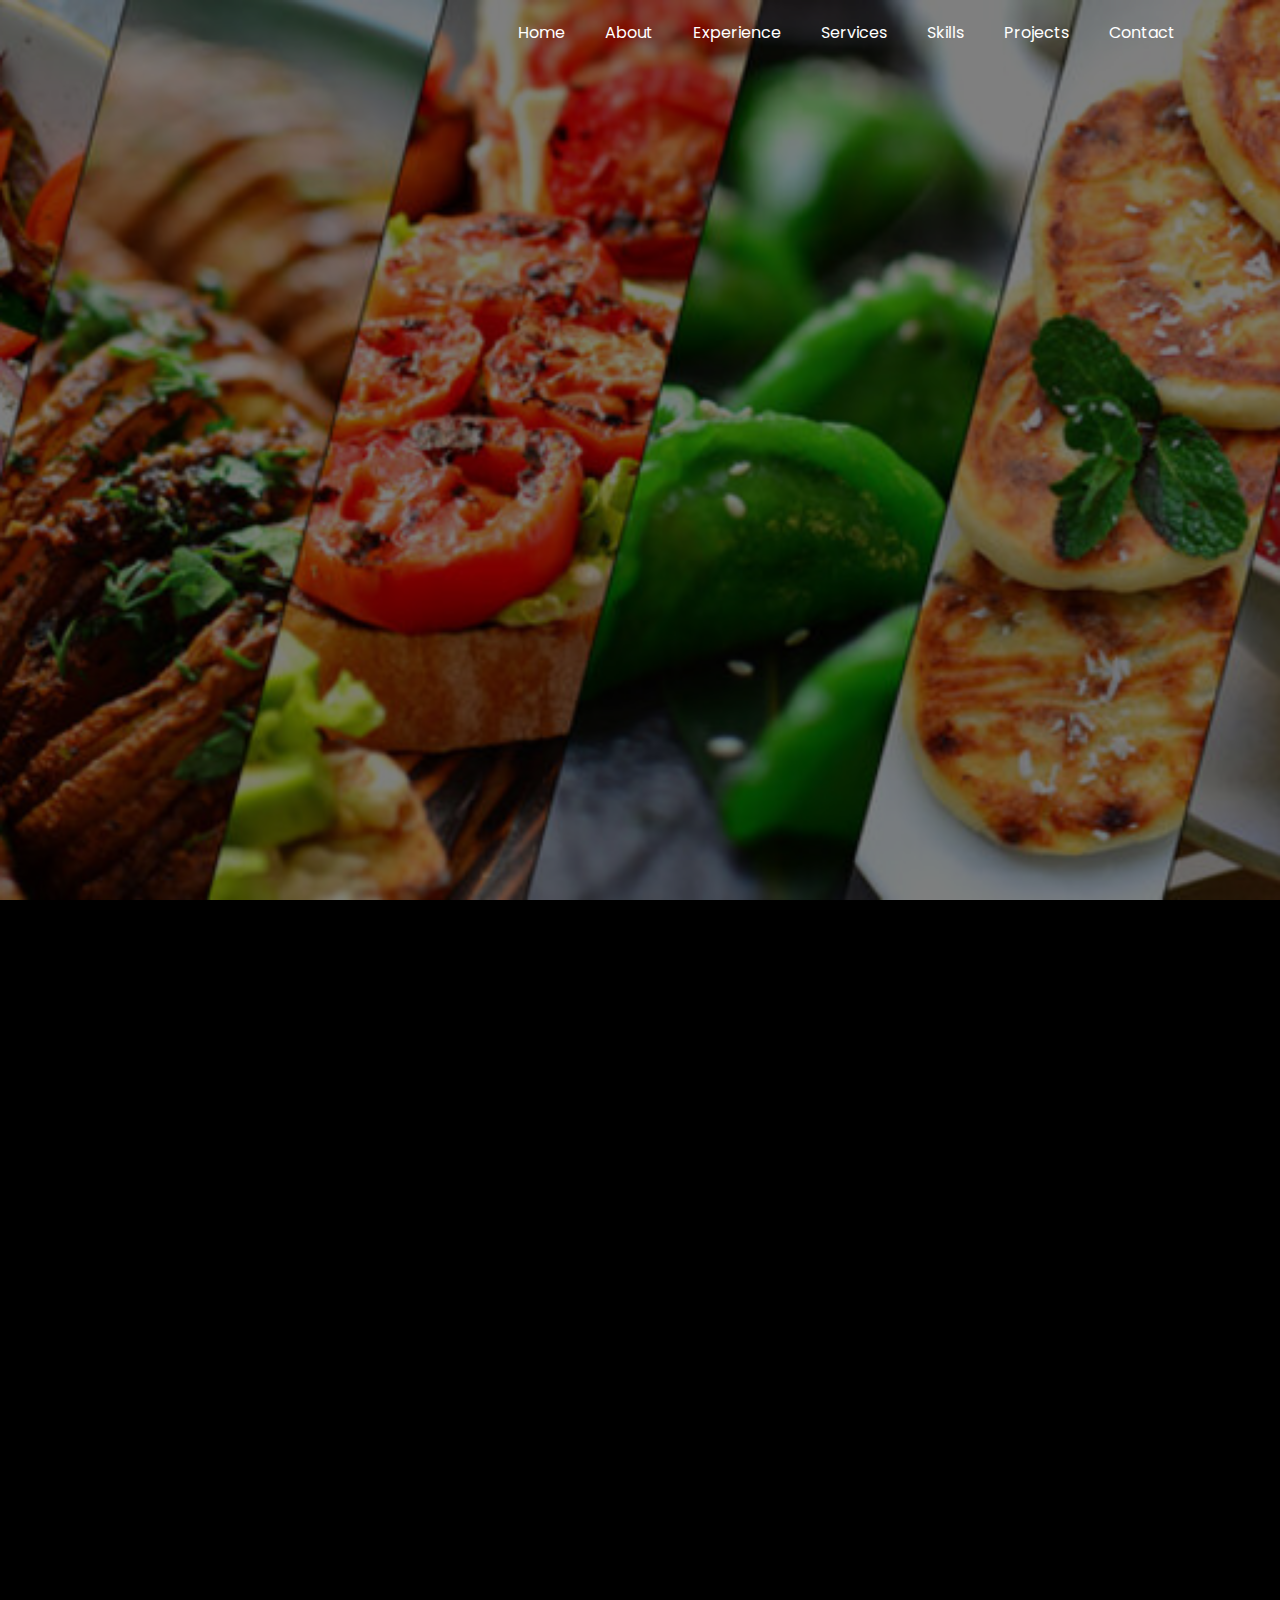
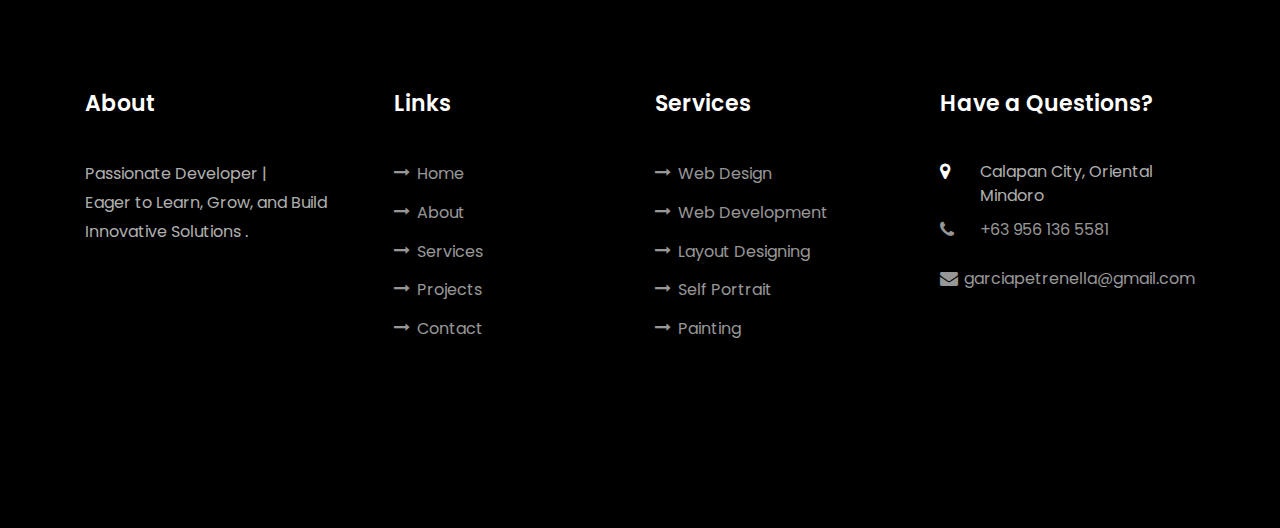
<file: roem.html>
<!DOCTYPE html>
<html lang="en">
<head>
  <title>Peth's Portfolio</title>
  <meta charset="utf-8">
  <meta name="viewport" content="width=device-width, initial-scale=1, shrink-to-fit=no">
  
  <link href="https://fonts.googleapis.com/css?family=Poppins:100,200,300,400,500,600,700,800,900" rel="stylesheet">

  <link rel="stylesheet" href="css/open-iconic-bootstrap.min.css">
  <link rel="stylesheet" href="css/animate.css">
  
  <link rel="stylesheet" href="css/owl.carousel.min.css">
  <link rel="stylesheet" href="css/owl.theme.default.min.css">
  <link rel="stylesheet" href="css/magnific-popup.css">

  <link rel="stylesheet" href="css/aos.css">

  <link rel="stylesheet" href="css/ionicons.min.css">
  
  <link rel="stylesheet" href="css/flaticon.css">
  <link rel="stylesheet" href="css/icomoon.css">
  <link rel="stylesheet" href="css/style.css">
</head>
<body data-spy="scroll" data-target=".site-navbar-target" data-offset="300">
 
 
  <nav class="navbar navbar-expand-lg navbar-dark ftco_navbar ftco-navbar-light site-navbar-target" id="ftco-navbar">
   <div class="container">
     <a class="navbar-brand" href="index.html"></a>
     <button class="navbar-toggler js-fh5co-nav-toggle fh5co-nav-toggle" type="button" data-toggle="collapse" data-target="#ftco-nav" aria-controls="ftco-nav" aria-expanded="false" aria-label="Toggle navigation">
       <span class="oi oi-menu"></span> Menu
     </button>

     <div class="collapse navbar-collapse" id="ftco-nav">
       <ul class="navbar-nav nav ml-auto">
        <li class="nav-item"><a href="index.html#home-section" class="nav-link"><span>Home</span></a></li>
        <li class="nav-item"><a href="index.html#about-section" class="nav-link"><span>About</span></a></li>
        <li class="nav-item"><a href="index.html#resume-section" class="nav-link"><span>Experience</span></a></li>
        <li class="nav-item"><a href="index.html#services-section" class="nav-link"><span>Services</span></a></li>
        <li class="nav-item"><a href="index.html#skills-section" class="nav-link"><span>Skills</span></a></li>
        <li class="nav-item"><a href="index.html#projects-section" class="nav-link"><span>Projects</span></a></li>
        <li class="nav-item"><a href="index.html#contact-section" class="nav-link"><span>Contact</span></a></li>
      </ul>
    </div>
  </div>
</nav>
<section class="hero-wrap js-fullheight" style="background-image: url('images/booking/intro.jpg');" data-stellar-background-ratio="0.5">
  <div class="overlay"></div>
  <div class="container">
    <div class="row no-gutters slider-text js-fullheight align-items-end justify-content-center">
      <div class="col-md-12 ftco-animate pb-5 mb-3 text-center">
        <p style="font-size: 3em;align-items: center;"><b>Online Booking of ROEM Catering Services Management System</b></p>
        <p class="breadcrumbs"><span class="mr-2"><a href="index.html">Home <i class="ion-ios-arrow-forward"></i></a></span> <span class="mr-2"><a href="index.html#projects-section">Projects <i class="ion-ios-arrow-forward"></i></a></span> <span>Reservation Management System </span></p>
      </div>
    </div>
  </div>
</section>

<section class="ftco-section">
  <div class="container">
    <div class="row" style="text-align: justify;">
      <div class="col-lg-8 ftco-animate">
        <h2 class="mb-3" style="text-align: left;">Online Booking Catering Services Management System</h2>
        <!-- <div class="tag-widget post-tag-container mb-5 mt-5"> -->
          <div class="tagcloud">
            <a href="#" class="tag-cloud-link">PHP</a>
            <a href="#" class="tag-cloud-link">JavaScript</a>
            <a href="#" class="tag-cloud-link">jquery</a>
            <a href="#" class="tag-cloud-link">HTML</a>
            <a href="#" class="tag-cloud-link">CSS</a>
            <a href="#" class="tag-cloud-link">Bootstrap</a>
            <a href="#" class="tag-cloud-link">MySQL</a>
          </div>
          <!-- </div> -->
          <p>The ROEM Catering Services Management System is an online platform designed to streamline the booking and management of catering services. It provides an efficient way for customers to view available catering packages, book services, and receive confirmation via email. The system enhances operational efficiency by integrating features for user management, analytics, reporting, and booking automation.</p>
          <p>
            <img src="images/booking/home.JPG" alt="" class="img-fluid">
          </p>
          <p><b>Key Features:</b>
            <hr>
            <ul>
                <li><strong>User Roles & Access Control</strong>
                  <ul>
                    <li><strong>Super Admin:</strong>
                      <ul>
                        <li>Full system control and management.</li>
                        <li>Can create, update, and delete admin accounts.</li>
                        <li>Monitors system activity and user transactions.</li>
                      </ul>
                    </li>
                    <li><strong>Admin:</strong>
                      <ul>
                        <li>Manages catering bookings and customer inquiries.</li>
                        <li>Generates reports and monitors analytics.</li>
                        <li>Updates catering packages and pricing.</li>
                      </ul>
                    </li>
                    <li><strong>User:</strong>
                      <ul>
                        <li>Can browse catering packages and make online bookings.</li>
                        <li>Receives booking confirmation via email.</li>
                        <li>Can track booking history.</li>
                      </ul>
                    </li>
                  </ul>
                </li>
                <li><strong>Online Booking & Customer Management</strong>
                  <ul>
                    <li>Users can browse catering services, including event-specific menus and pricing.</li>
                    <li>Online booking form for selecting event dates, package type, and additional services.</li>
                    <li>Automated email confirmation for successful bookings.</li>
                    <li>Customers can cancel or modify their bookings (based on admin approval).</li>
                    <li>Booking status tracking (Pending, Confirmed, Completed, or Canceled).</li>
                  </ul>
                </li>
                <li><strong>Email Functionalities</strong>
                  <ul>
                    <li>User Registration with Email Verification to ensure account authenticity.</li>
                    <li>Forgot Password Feature for users to reset passwords via email.</li>
                    <li>Booking Confirmation & Reminders sent automatically to users.</li>
                    <li>Admin Notifications for new bookings and inquiries.</li>
                  </ul>
                </li>
                <li><strong>Reports & Analytics</strong>
                  <ul>
                    <li>Dashboard Overview with visual charts and statistics on bookings and revenue.</li>
                    <li>Monthly & Yearly Reports on catering services booked, revenue generated, and customer insights.</li>
                    <li>Booking Trends & Analytics to improve catering services and pricing strategies.</li>
                    <li>Exportable Reports in PDF and Excel formats for record-keeping and analysis.</li>
                  </ul>
                </li>
                <li><strong>Catering Package & Menu Management</strong>
                  <ul>
                    <li>Admin can add, edit, or remove catering packages.</li>
                    <li>Package details include meal options, pricing, availability, and promotional offers.</li>
                    <li>Customers can view full package descriptions with images.</li>
                  </ul>
                </li>
              </ul>
          </p>
          <p>Technology Stack & System Accessibility:</p>
          <ul>
            <li><strong>Technology Stack</strong>
              <ul>
                <li><strong>Frontend:</strong> HTML, CSS, JavaScript (AJAX & jQuery for dynamic interactions).</li>
                <li><strong>Backend:</strong> PHP (Object-Oriented for scalability and maintainability).</li>
                <li><strong>Database:</strong> MySQL (Relational database for structured booking management).</li>
                <li><strong>Security:</strong> SSL encryption, role-based authentication, and activity logs.</li>
              </ul>
            </li>
            <li><strong>System Accessibility</strong>
              <ul>
                <li>Web-based system accessible via browsers on desktop and mobile devices.</li>
                <li>Hosted on a secured cloud server or local hosting environment.</li>
                <li>Multi-user environment supporting concurrent access.</li>
              </ul>
            </li>
          </ul>
          <p>This system provides a modern, user-friendly, and secure solution for ROEM Catering Services to efficiently manage online bookings, track performance, and enhance customer experience. With integrated analytics, reporting, and secure authentication, it ensures smooth operations and improved service delivery.</p>
        </div> <!-- .col-md-8 -->
        <div class="col-lg-4 sidebar ftco-animate">
          <div class="sidebar-box ftco-animate">
            <ul class="categories">
              <li><img src="images/booking/login.JPG" alt="" class="img-fluid" style="height: 150px;width:500px;"></li>
              <li><img src="images/booking/about.JPG" alt="" class="img-fluid" style="height: 150px;width:500px;"></li>
              <li><img src="images/booking/package.JPG" alt="" class="img-fluid" style="height: 150px;width:500px;"></li>
              <li><img src="images/booking/package2.JPG" alt="" class="img-fluid" style="height: 150px;width:500px;"></li>
              <li><img src="images/booking/pic.JPG" alt="" class="img-fluid" style="height: 150px;width:500px;"></li>
              <li><img src="images/booking/dashboard.JPG" alt="" class="img-fluid" style="height: 150px;width:500px;"></li>
              <li><img src="images/booking/ewsevation.JPG" alt="" class="img-fluid" style="height: 150px;width:500px;"></li>
              <li><img src="images/booking/notreservation.JPG" alt="" class="img-fluid" style="height: 150px;width:500px;"></li>
              <li><img src="images/booking/reservation.JPG" alt="" class="img-fluid" style="height: 150px;width:500px;"></li>
              <li><img src="images/booking/reserve.JPG" alt="" class="img-fluid" style="height: 150px;width:500px;"></li>
            </ul>
            </ul>
          </div>
        </div>
      </div>
    </div>
  </section> <!-- .section -->
  

  <footer class="ftco-footer ftco-section">
    <div class="container">
      <div class="row mb-5">
        <div class="col-md">
          <div class="ftco-footer-widget mb-4">
            <h2 class="ftco-heading-2">About</h2>
            <p>Passionate Developer | <br>Eager to Learn, Grow, and Build Innovative Solutions .</p>
                <!-- <ul class="ftco-footer-social list-unstyled float-md-left float-lft mt-5">
                  <li class="ftco-animate"><a href="#"><span class="icon-twitter"></span></a></li>
                  <li class="ftco-animate"><a href="#"><span class="icon-facebook"></span></a></li>
                  <li class="ftco-animate"><a href="#"><span class="icon-instagram"></span></a></li>
                </ul> -->
              </div>
            </div>
            
            <div class="col-md">
              <div class="ftco-footer-widget mb-4 ml-md-4">
                <h2 class="ftco-heading-2">Links</h2>
                <ul class="list-unstyled">
                  <li><a href="index.html#home-section"><span class="icon-long-arrow-right mr-2"></span>Home</a></li>
                  <li><a href="index.html#about-section"><span class="icon-long-arrow-right mr-2"></span>About</a></li>
                  <li><a href="index.html#services-section"><span class="icon-long-arrow-right mr-2"></span>Services</a></li>
                  <li><a href="index.html#projects-section"><span class="icon-long-arrow-right mr-2"></span>Projects</a></li>
                  <li><a href="index.html#contact-section"><span class="icon-long-arrow-right mr-2"></span>Contact</a></li>
                </ul>
              </div>
            </div>
            <div class="col-md">
             <div class="ftco-footer-widget mb-4">
              <h2 class="ftco-heading-2">Services</h2>
              <ul class="list-unstyled">
                <li><a href="#"><span class="icon-long-arrow-right mr-2"></span>Web Design</a></li>
                <li><a href="#"><span class="icon-long-arrow-right mr-2"></span>Web Development</a></li>
                <li><a href="#"><span class="icon-long-arrow-right mr-2"></span>Layout Designing</a></li>
                <li><a href="#"><span class="icon-long-arrow-right mr-2"></span>Self Portrait</a></li>
                <li><a href="#"><span class="icon-long-arrow-right mr-2"></span>Painting</a></li>
              </ul>
            </div>
          </div>
          <div class="col-md">
            <div class="ftco-footer-widget mb-4">
              <h2 class="ftco-heading-2">Have a Questions?</h2>
              <div class="block-23 mb-3">
                <ul>
                  <li><span class="icon icon-map-marker"></span><span class="text">Calapan City, Oriental Mindoro</span></li>
                  <li><a href="#"><span class="icon icon-phone"></span><span class="text">+63 956 136 5581</span></a></li>
                  <li><a href="#"><span class="icon icon-envelope"></span><span class="text">garciapetrenella@gmail.com</span></a></li>
                </ul>
              </div>
            </div>
          </div>
        </div>
        
      </div>
    </footer>
    
    <!-- loader -->
    <div id="ftco-loader" class="show fullscreen"><svg class="circular" width="48px" height="48px"><circle class="path-bg" cx="24" cy="24" r="22" fill="none" stroke-width="4" stroke="#eeeeee"/><circle class="path" cx="24" cy="24" r="22" fill="none" stroke-width="4" stroke-miterlimit="10" stroke="#F96D00"/></svg></div>


    <script src="js/jquery.min.js"></script>
    <script src="js/jquery-migrate-3.0.1.min.js"></script>
    <script src="js/popper.min.js"></script>
    <script src="js/bootstrap.min.js"></script>
    <script src="js/jquery.easing.1.3.js"></script>
    <script src="js/jquery.waypoints.min.js"></script>
    <script src="js/jquery.stellar.min.js"></script>
    <script src="js/owl.carousel.min.js"></script>
    <script src="js/jquery.magnific-popup.min.js"></script>
    <script src="js/aos.js"></script>
    <script src="js/jquery.animateNumber.min.js"></script>
    <script src="js/scrollax.min.js"></script>
    
    <script src="js/main.js"></script>
    
  </body>
  </html>
</file>
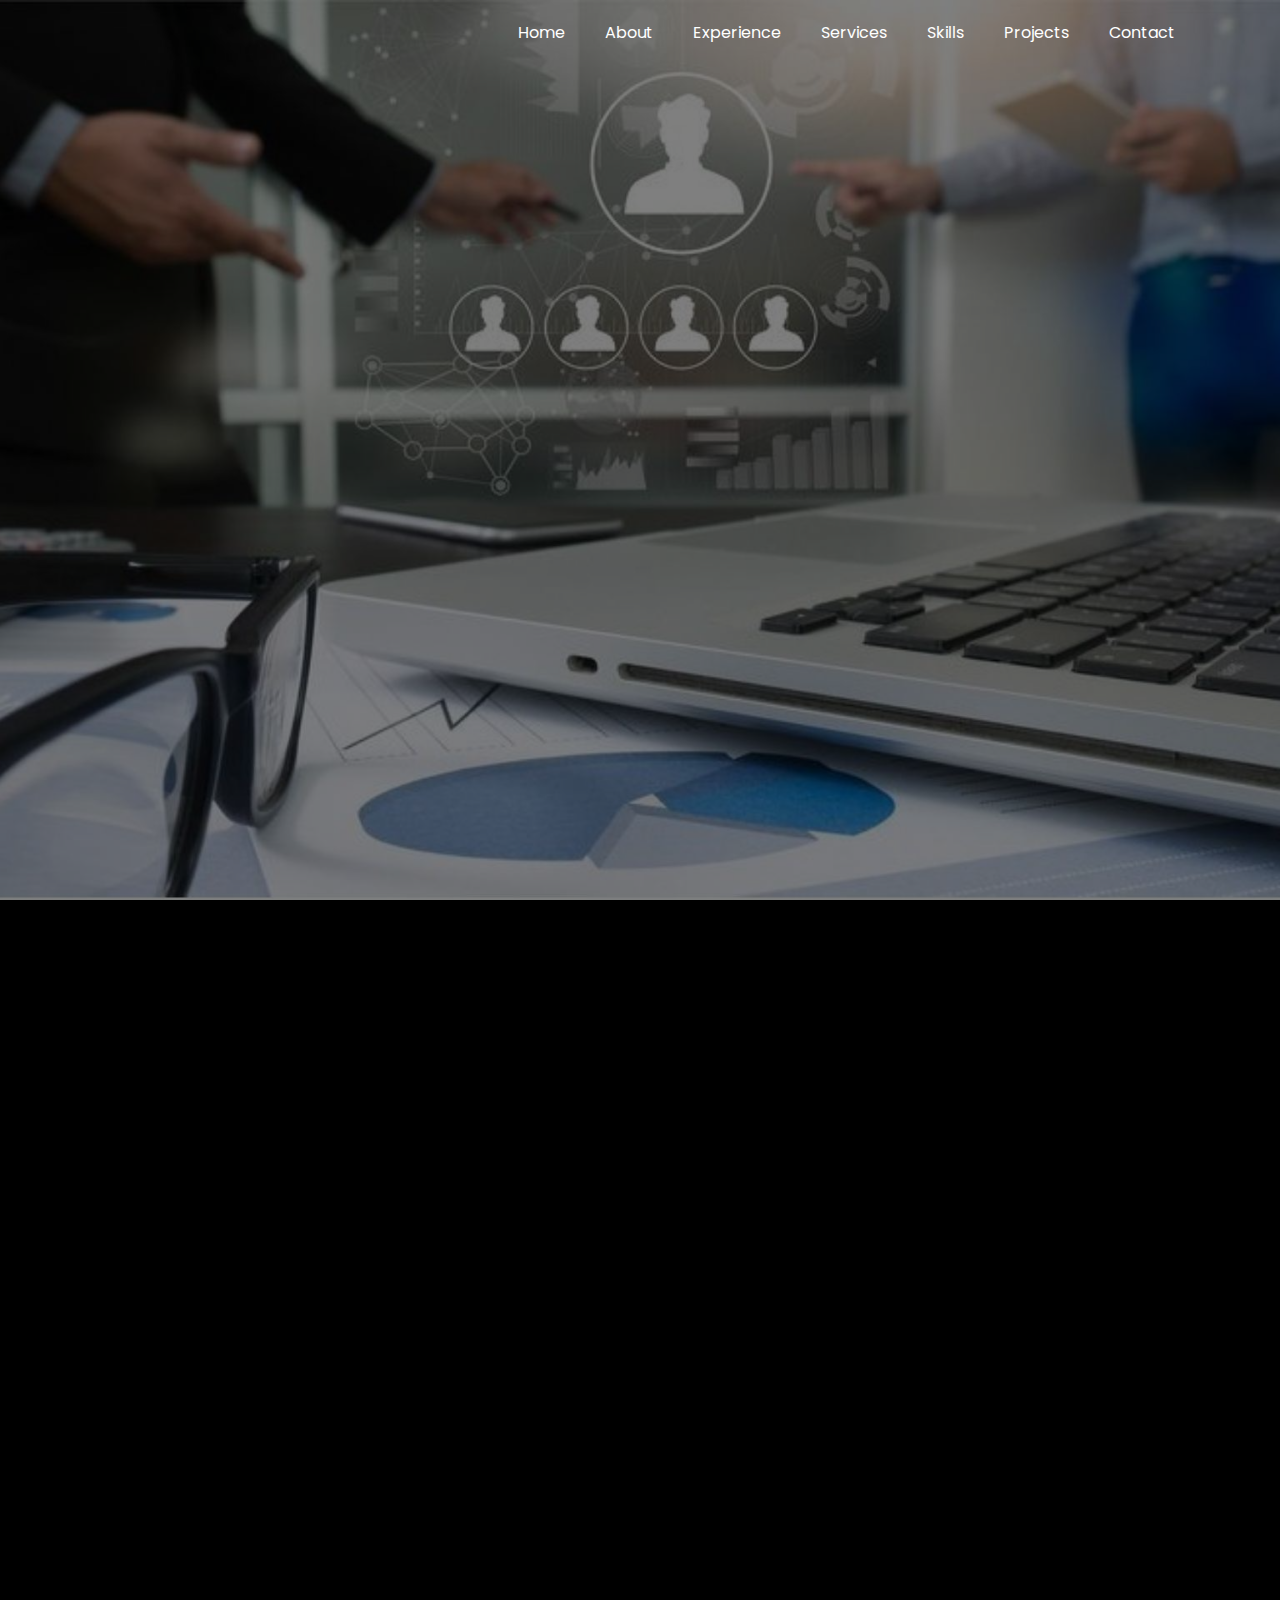
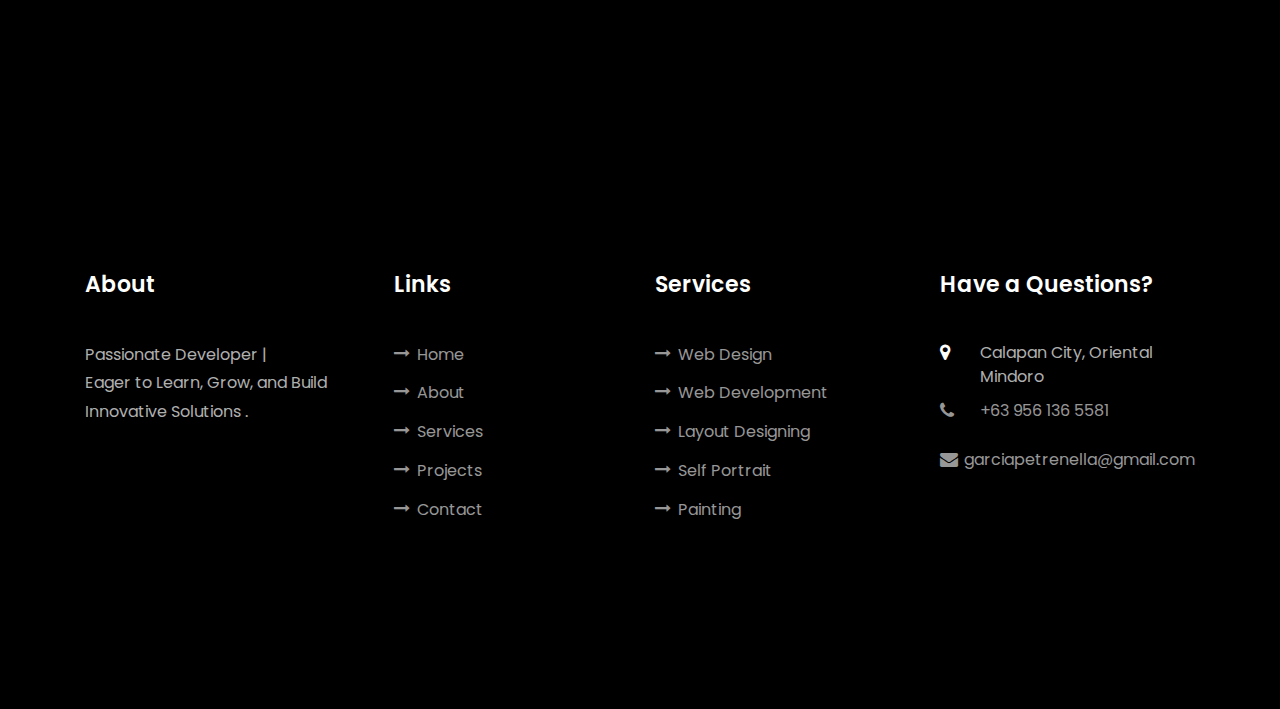
<file: school.html>
<!DOCTYPE html>
<html lang="en">
<head>
  <title>Peth's Portfolio</title>
  <meta charset="utf-8">
  <meta name="viewport" content="width=device-width, initial-scale=1, shrink-to-fit=no">
  
  <link href="https://fonts.googleapis.com/css?family=Poppins:100,200,300,400,500,600,700,800,900" rel="stylesheet">

  <link rel="stylesheet" href="css/open-iconic-bootstrap.min.css">
  <link rel="stylesheet" href="css/animate.css">
  
  <link rel="stylesheet" href="css/owl.carousel.min.css">
  <link rel="stylesheet" href="css/owl.theme.default.min.css">
  <link rel="stylesheet" href="css/magnific-popup.css">

  <link rel="stylesheet" href="css/aos.css">

  <link rel="stylesheet" href="css/ionicons.min.css">
  
  <link rel="stylesheet" href="css/flaticon.css">
  <link rel="stylesheet" href="css/icomoon.css">
  <link rel="stylesheet" href="css/style.css">
</head>
<body data-spy="scroll" data-target=".site-navbar-target" data-offset="300">
 
 
  <nav class="navbar navbar-expand-lg navbar-dark ftco_navbar ftco-navbar-light site-navbar-target" id="ftco-navbar">
   <div class="container">
     <a class="navbar-brand" href="index.html"></a>
     <button class="navbar-toggler js-fh5co-nav-toggle fh5co-nav-toggle" type="button" data-toggle="collapse" data-target="#ftco-nav" aria-controls="ftco-nav" aria-expanded="false" aria-label="Toggle navigation">
       <span class="oi oi-menu"></span> Menu
     </button>

     <div class="collapse navbar-collapse" id="ftco-nav">
       <ul class="navbar-nav nav ml-auto">
        <li class="nav-item"><a href="index.html#home-section" class="nav-link"><span>Home</span></a></li>
        <li class="nav-item"><a href="index.html#about-section" class="nav-link"><span>About</span></a></li>
        <li class="nav-item"><a href="index.html#resume-section" class="nav-link"><span>Experience</span></a></li>
        <li class="nav-item"><a href="index.html#services-section" class="nav-link"><span>Services</span></a></li>
        <li class="nav-item"><a href="index.html#skills-section" class="nav-link"><span>Skills</span></a></li>
        <li class="nav-item"><a href="index.html#projects-section" class="nav-link"><span>Projects</span></a></li>
        <li class="nav-item"><a href="index.html#contact-section" class="nav-link"><span>Contact</span></a></li>
      </ul>
    </div>
  </div>
</nav>
<section class="hero-wrap js-fullheight" style="background-image: url('images/enrollment/intro.jpg');" data-stellar-background-ratio="0.5">
  <div class="overlay"></div>
  <div class="container">
    <div class="row no-gutters slider-text js-fullheight align-items-end justify-content-center">
      <div class="col-md-12 ftco-animate pb-5 mb-3 text-center">
        <p style="font-size: 3em;align-items: center;"><b>SMARTII Senior High School Online Grading and Enrollment System</b></p>
        <p class="breadcrumbs"><span class="mr-2"><a href="index.html">Home <i class="ion-ios-arrow-forward"></i></a></span> <span class="mr-2"><a href="index.html#projects-section">Projects <i class="ion-ios-arrow-forward"></i></a></span> <span>Online Grading Management System </span></p>
      </div>
    </div>
  </div>
</section>

<section class="ftco-section">
  <div class="container">
    <div class="row" style="text-align: justify;">
      <div class="col-lg-8 ftco-animate">
        <h2 class="mb-3" style="text-align: left;">Online Grading and Enrollment System</h2>
        <!-- <div class="tag-widget post-tag-container mb-5 mt-5"> -->
          <div class="tagcloud">
            <a href="#" class="tag-cloud-link">PHP</a>
            <a href="#" class="tag-cloud-link">JavaScript</a>
            <a href="#" class="tag-cloud-link">jquery</a>
            <a href="#" class="tag-cloud-link">HTML</a>
            <a href="#" class="tag-cloud-link">CSS</a>
            <a href="#" class="tag-cloud-link">Bootstrap</a>
            <a href="#" class="tag-cloud-link">MySQL</a>
          </div>
          <!-- </div> -->
          <p>The SMARTII Senior High School Online Grading and Enrollment System is a web-based platform designed to streamline student enrollment and grading processes. It provides an efficient and secure way for administrators, teachers, students, and parents to manage academic records, enrollment applications, and report generation. This system enhances the school’s digital transformation, improving accessibility and reducing manual workload.</p>
          <p>
            <img src="images/enrollment/home5.JPG" alt="" class="img-fluid">
          </p>
          <p><b>Key Features:</b>
            <hr>
            <ul>
                <li><strong>User Roles & Access Control</strong>
                  <ul>
                    <li><strong>Super Admin:</strong>
                      <ul>
                        <li>Full control over system settings and management.</li>
                        <li>Can create, update, and delete admin and teacher accounts.</li>
                        <li>Monitors system activity and security logs.</li>
                      </ul>
                    </li>
                    <li><strong>Admin:</strong>
                      <ul>
                        <li>Manages student enrollment and academic records.</li>
                        <li>Oversees grading system and report generation.</li>
                        <li>Generates school-wide analytics and reports.</li>
                      </ul>
                    </li>
                    <li><strong>Teachers:</strong>
                      <ul>
                        <li>Can enter and update student grades.</li>
                        <li>Manages subject assignments and class performance tracking.</li>
                        <li>Generates student performance reports.</li>
                      </ul>
                    </li>
                    <li><strong>Students:</strong>
                      <ul>
                        <li>Can view grades and academic records.</li>
                        <li>Enroll in available subjects and sections.</li>
                        <li>Receive notifications for enrollment and grading updates.</li>
                      </ul>
                    </li>
                    <li><strong>Parents:</strong>
                      <ul>
                        <li>Can view their child’s grades and progress reports.</li>
                        <li>Receives notifications about school activities and student performance.</li>
                      </ul>
                    </li>
                  </ul>
                </li>
                <li><strong>Online Enrollment System</strong>
                  <ul>
                    <li>Students can register and apply for enrollment online.</li>
                    <li>Automated enrollment confirmation via email.</li>
                    <li>Admin approval required for final enrollment processing.</li>
                  </ul>
                </li>
                <li><strong>Grading & Academic Records Management</strong>
                  <ul>
                    <li>Teachers can input and update student grades per subject.</li>
                    <li>Automated grade computation based on predefined criteria.</li>
                    <li>Students and parents can view academic records in real-time.</li>
                  </ul>
                </li>
                <li><strong>Reports & Analytics</strong>
                  <ul>
                    <li>Admin and teachers can generate academic performance reports.</li>
                    <li>School-wide enrollment statistics and grade distribution reports.</li>
                    <li>Exportable reports in PDF and Excel formats.</li>
                  </ul>
                </li>
                <li><strong>Email Notifications & Account Management</strong>
                  <ul>
                    <li>Email verification required for registration.</li>
                    <li>Forgot password feature with email reset link.</li>
                    <li>Automated notifications for enrollment confirmation, grading updates, and announcements.</li>
                  </ul>
                </li>
                <li><strong>System Security & Data Privacy</strong>
                  <ul>
                    <li>Role-based access control to secure sensitive data.</li>
                    <li>SSL encryption to protect user information.</li>
                    <li>Activity logs for tracking changes made by admins and teachers.</li>
                  </ul>
                </li>
              </ul>
          </p>
          <p>Technology Stack & System Accessibility:</p>
          <ul>
            <li><strong>Technology Stack</strong>
              <ul>
                <li><strong>Frontend:</strong> HTML, CSS, JavaScript (AJAX & jQuery for dynamic interactions).</li>
                <li><strong>Backend:</strong> PHP (Object-Oriented for scalability and maintainability).</li>
                <li><strong>Database:</strong> MySQL (Relational database for structured academic records management).</li>
                <li><strong>Security:</strong> SSL encryption, role-based authentication, and activity logs.</li>
              </ul>
            </li>
            <li><strong>System Accessibility</strong>
              <ul>
                <li>Web-based system accessible via browsers on desktop and mobile devices.</li>
                <li>Hosted on a secured cloud server or local hosting environment.</li>
                <li>Multi-user environment supporting concurrent access.</li>
              </ul>
            </li>
          </ul>
          <p>This system provides a modern, efficient, and secure solution for managing student enrollment and academic records. It simplifies administrative tasks, enhances data accuracy, and improves communication between students, parents, and school administrators. With real-time access to grading and enrollment information, SMARTII Senior High School can ensure a seamless and organized academic experience.</p>
        </div> <!-- .col-md-8 -->
        <div class="col-lg-4 sidebar ftco-animate">
          <div class="sidebar-box ftco-animate">
            <ul class="categories">
              <li><img src="images/enrollment/login.JPG" alt="" class="img-fluid" style="height: 150px;width:500px;"></li>
              <li><img src="images/enrollment/forgot_pass.JPG" alt="" class="img-fluid" style="height: 150px;width:500px;"></li>
              <li><img src="images/enrollment/select_strand.JPG" alt="" class="img-fluid" style="height: 150px;width:500px;"></li>
              <li><img src="images/enrollment/admin1.JPG" alt="" class="img-fluid" style="height: 150px;width:500px;"></li>
              <li><img src="images/enrollment/admin2.JPG" alt="" class="img-fluid" style="height: 150px;width:500px;"></li>
              <li><img src="images/enrollment/enrollment.JPG" alt="" class="img-fluid" style="height: 150px;width:500px;"></li>
              <li><img src="images/enrollment/home.JPG" alt="" class="img-fluid" style="height: 150px;width:500px;"></li>
              <li><img src="images/enrollment/home2.JPG" alt="" class="img-fluid" style="height: 150px;width:500px;"></li>
              <li><img src="images/enrollment/home3.JPG" alt="" class="img-fluid" style="height: 150px;width:500px;"></li>
              <li><img src="images/enrollment/about.JPG" alt="" class="img-fluid" style="height: 150px;width:500px;"></li>
            </ul>
            </ul>
          </div>
        </div>
      </div>
    </div>
  </section> <!-- .section -->
  

  <footer class="ftco-footer ftco-section">
    <div class="container">
      <div class="row mb-5">
        <div class="col-md">
          <div class="ftco-footer-widget mb-4">
            <h2 class="ftco-heading-2">About</h2>
            <p>Passionate Developer | <br>Eager to Learn, Grow, and Build Innovative Solutions .</p>
                <!-- <ul class="ftco-footer-social list-unstyled float-md-left float-lft mt-5">
                  <li class="ftco-animate"><a href="#"><span class="icon-twitter"></span></a></li>
                  <li class="ftco-animate"><a href="#"><span class="icon-facebook"></span></a></li>
                  <li class="ftco-animate"><a href="#"><span class="icon-instagram"></span></a></li>
                </ul> -->
              </div>
            </div>
            
            <div class="col-md">
              <div class="ftco-footer-widget mb-4 ml-md-4">
                <h2 class="ftco-heading-2">Links</h2>
                <ul class="list-unstyled">
                  <li><a href="index.html#home-section"><span class="icon-long-arrow-right mr-2"></span>Home</a></li>
                  <li><a href="index.html#about-section"><span class="icon-long-arrow-right mr-2"></span>About</a></li>
                  <li><a href="index.html#services-section"><span class="icon-long-arrow-right mr-2"></span>Services</a></li>
                  <li><a href="index.html#projects-section"><span class="icon-long-arrow-right mr-2"></span>Projects</a></li>
                  <li><a href="index.html#contact-section"><span class="icon-long-arrow-right mr-2"></span>Contact</a></li>
                </ul>
              </div>
            </div>
            <div class="col-md">
             <div class="ftco-footer-widget mb-4">
              <h2 class="ftco-heading-2">Services</h2>
              <ul class="list-unstyled">
                <li><a href="#"><span class="icon-long-arrow-right mr-2"></span>Web Design</a></li>
                <li><a href="#"><span class="icon-long-arrow-right mr-2"></span>Web Development</a></li>
                <li><a href="#"><span class="icon-long-arrow-right mr-2"></span>Layout Designing</a></li>
                <li><a href="#"><span class="icon-long-arrow-right mr-2"></span>Self Portrait</a></li>
                <li><a href="#"><span class="icon-long-arrow-right mr-2"></span>Painting</a></li>
              </ul>
            </div>
          </div>
          <div class="col-md">
            <div class="ftco-footer-widget mb-4">
              <h2 class="ftco-heading-2">Have a Questions?</h2>
              <div class="block-23 mb-3">
                <ul>
                  <li><span class="icon icon-map-marker"></span><span class="text">Calapan City, Oriental Mindoro</span></li>
                  <li><a href="#"><span class="icon icon-phone"></span><span class="text">+63 956 136 5581</span></a></li>
                  <li><a href="#"><span class="icon icon-envelope"></span><span class="text">garciapetrenella@gmail.com</span></a></li>
                </ul>
              </div>
            </div>
          </div>
        </div>
        
      </div>
    </footer>
    
    <!-- loader -->
    <div id="ftco-loader" class="show fullscreen"><svg class="circular" width="48px" height="48px"><circle class="path-bg" cx="24" cy="24" r="22" fill="none" stroke-width="4" stroke="#eeeeee"/><circle class="path" cx="24" cy="24" r="22" fill="none" stroke-width="4" stroke-miterlimit="10" stroke="#F96D00"/></svg></div>


    <script src="js/jquery.min.js"></script>
    <script src="js/jquery-migrate-3.0.1.min.js"></script>
    <script src="js/popper.min.js"></script>
    <script src="js/bootstrap.min.js"></script>
    <script src="js/jquery.easing.1.3.js"></script>
    <script src="js/jquery.waypoints.min.js"></script>
    <script src="js/jquery.stellar.min.js"></script>
    <script src="js/owl.carousel.min.js"></script>
    <script src="js/jquery.magnific-popup.min.js"></script>
    <script src="js/aos.js"></script>
    <script src="js/jquery.animateNumber.min.js"></script>
    <script src="js/scrollax.min.js"></script>
    
    <script src="js/main.js"></script>
    
  </body>
  </html>
</file>
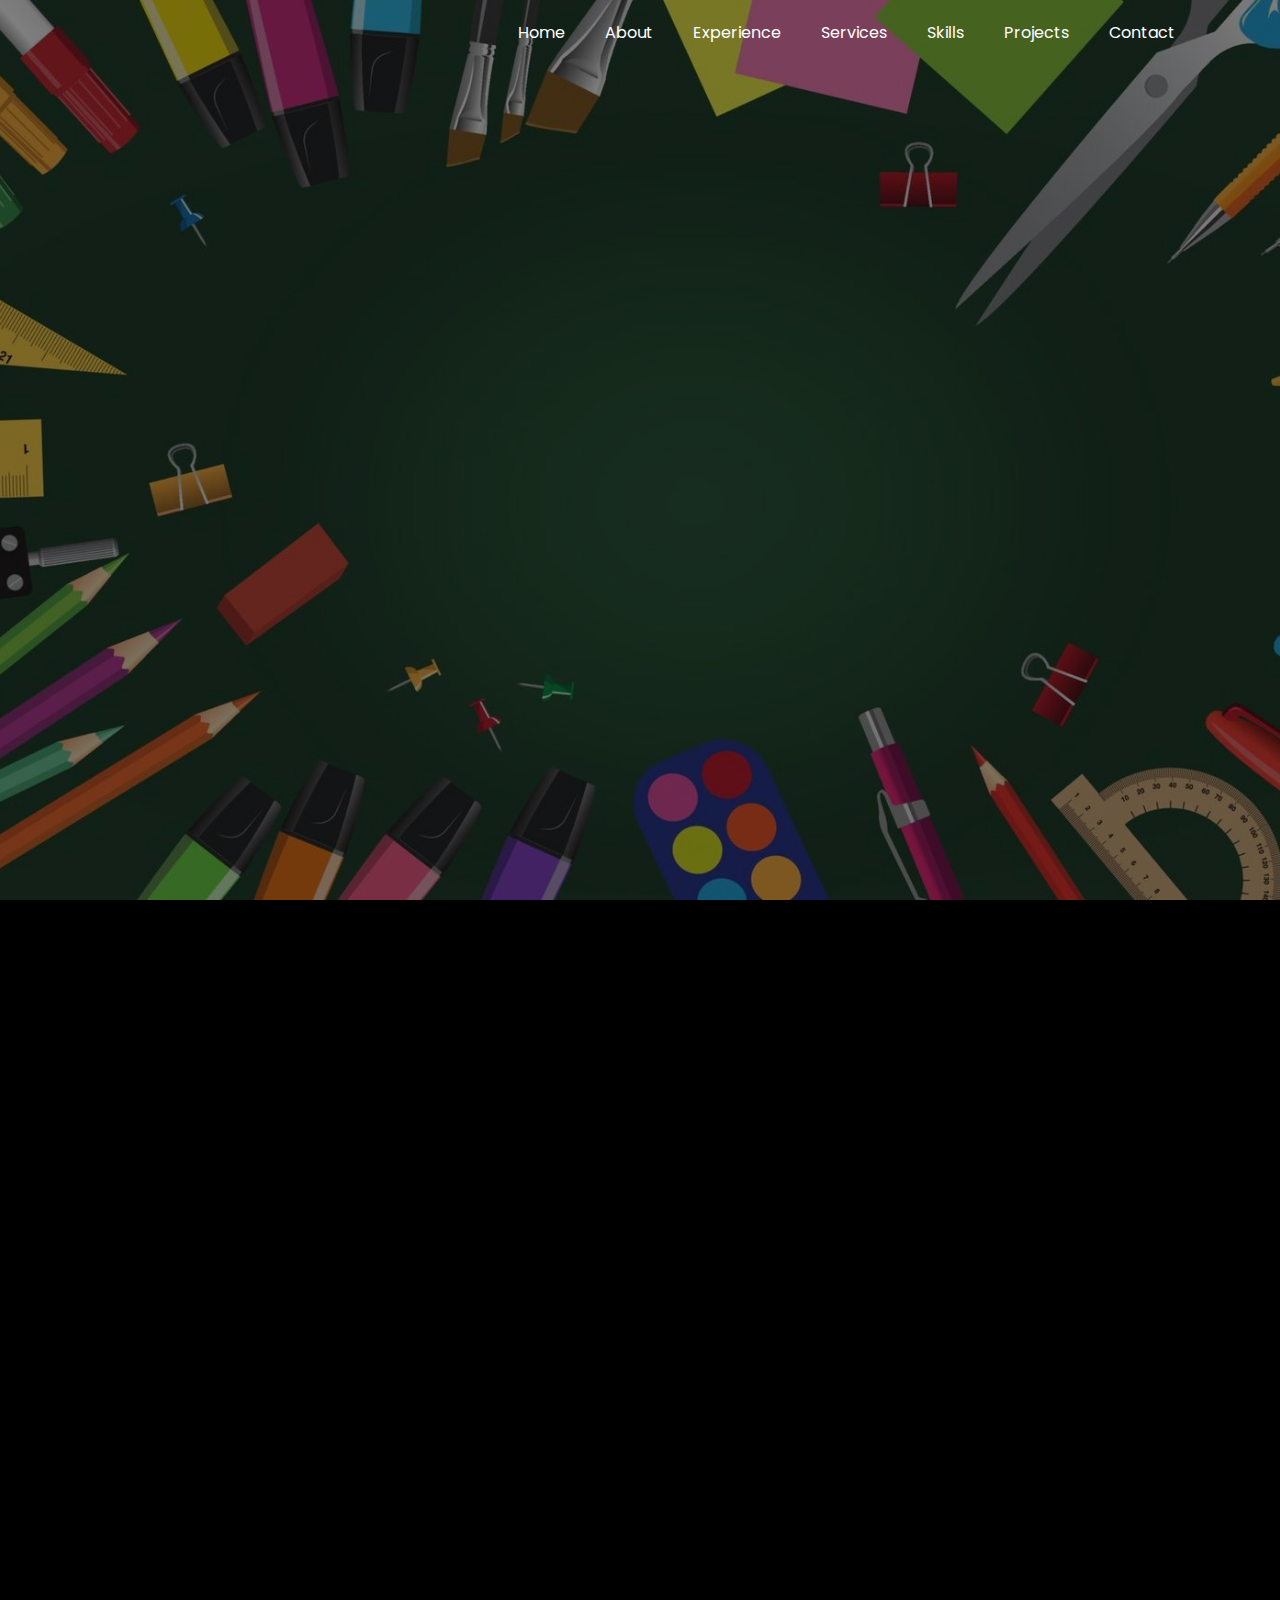
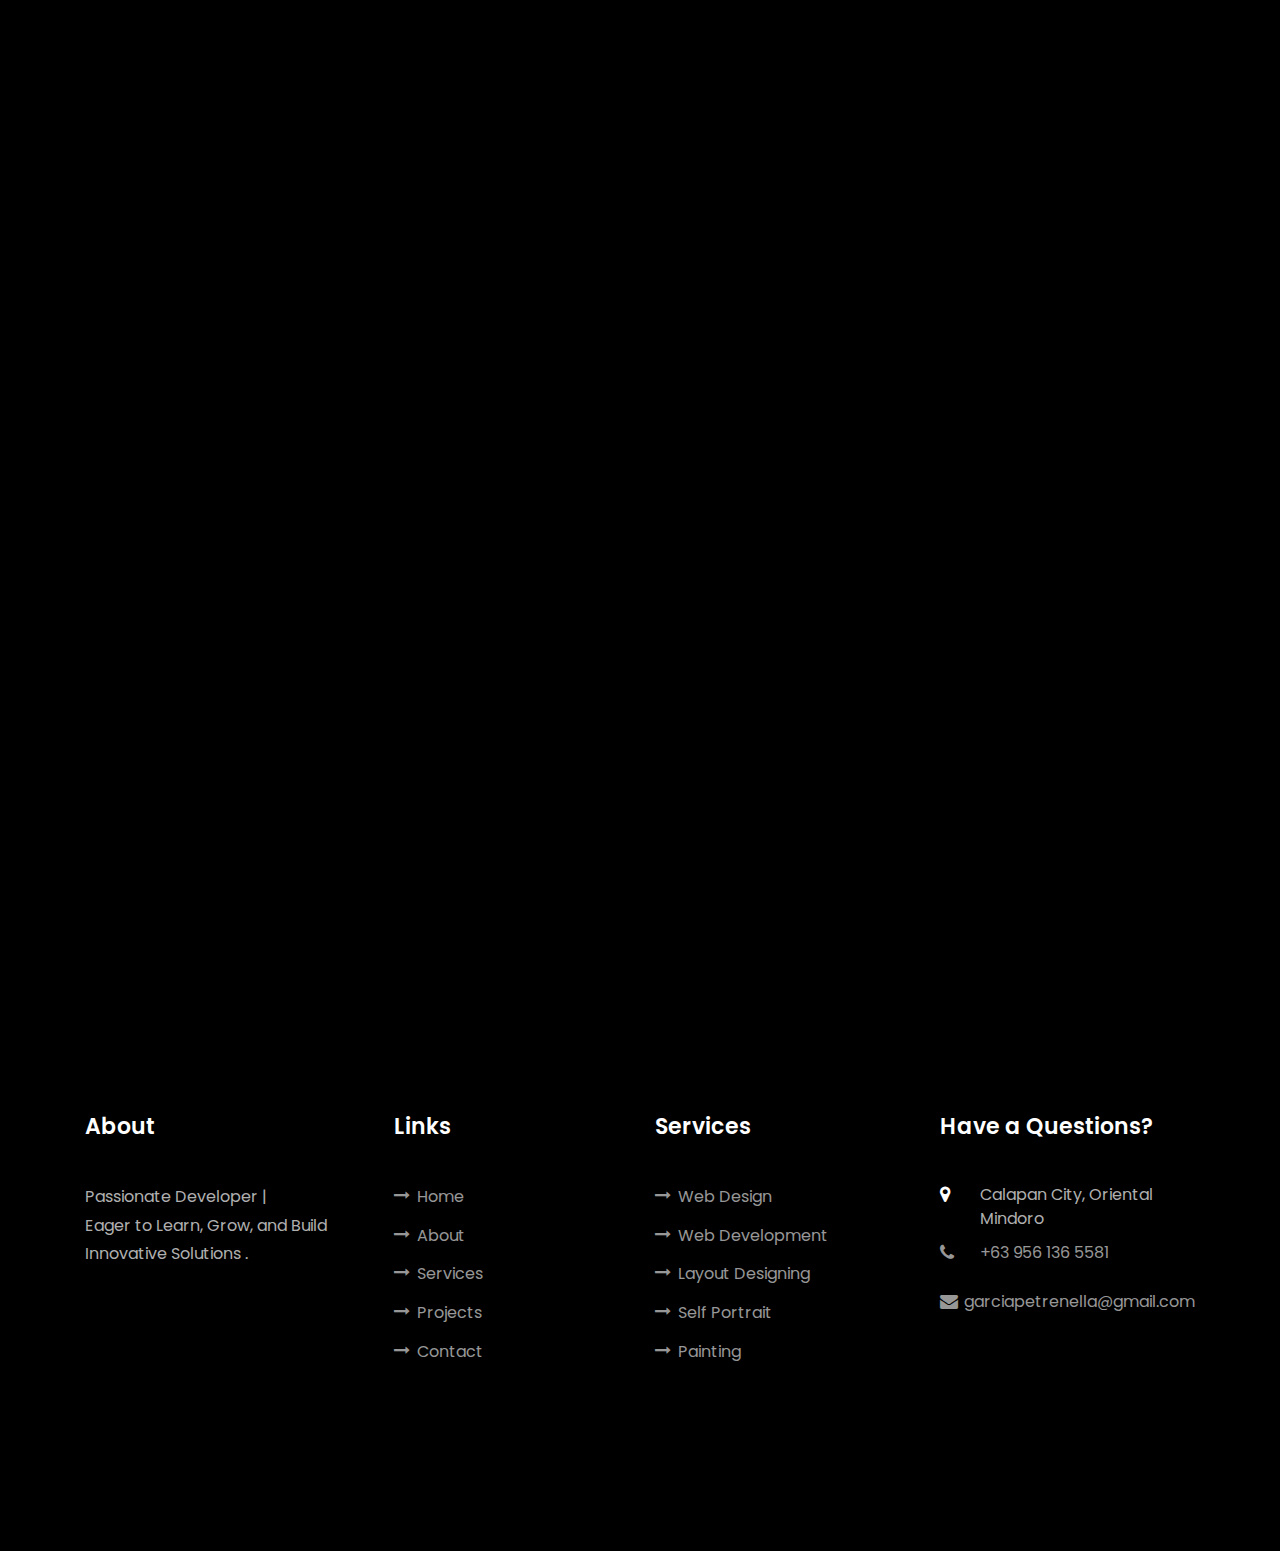
<file: supplies.html>
<!DOCTYPE html>
<html lang="en">
<head>
  <title>Peth's Portfolio</title>
  <meta charset="utf-8">
  <meta name="viewport" content="width=device-width, initial-scale=1, shrink-to-fit=no">
  
  <link href="https://fonts.googleapis.com/css?family=Poppins:100,200,300,400,500,600,700,800,900" rel="stylesheet">

  <link rel="stylesheet" href="css/open-iconic-bootstrap.min.css">
  <link rel="stylesheet" href="css/animate.css">
  
  <link rel="stylesheet" href="css/owl.carousel.min.css">
  <link rel="stylesheet" href="css/owl.theme.default.min.css">
  <link rel="stylesheet" href="css/magnific-popup.css">

  <link rel="stylesheet" href="css/aos.css">

  <link rel="stylesheet" href="css/ionicons.min.css">
  
  <link rel="stylesheet" href="css/flaticon.css">
  <link rel="stylesheet" href="css/icomoon.css">
  <link rel="stylesheet" href="css/style.css">
</head>
<body data-spy="scroll" data-target=".site-navbar-target" data-offset="300">
 
 
  <nav class="navbar navbar-expand-lg navbar-dark ftco_navbar ftco-navbar-light site-navbar-target" id="ftco-navbar">
   <div class="container">
     <a class="navbar-brand" href="index.html"></a>
     <button class="navbar-toggler js-fh5co-nav-toggle fh5co-nav-toggle" type="button" data-toggle="collapse" data-target="#ftco-nav" aria-controls="ftco-nav" aria-expanded="false" aria-label="Toggle navigation">
       <span class="oi oi-menu"></span> Menu
     </button>

     <div class="collapse navbar-collapse" id="ftco-nav">
       <ul class="navbar-nav nav ml-auto">
        <li class="nav-item"><a href="index.html#home-section" class="nav-link"><span>Home</span></a></li>
        <li class="nav-item"><a href="index.html#about-section" class="nav-link"><span>About</span></a></li>
        <li class="nav-item"><a href="index.html#resume-section" class="nav-link"><span>Experience</span></a></li>
        <li class="nav-item"><a href="index.html#services-section" class="nav-link"><span>Services</span></a></li>
        <li class="nav-item"><a href="index.html#skills-section" class="nav-link"><span>Skills</span></a></li>
        <li class="nav-item"><a href="index.html#projects-section" class="nav-link"><span>Projects</span></a></li>
        <li class="nav-item"><a href="index.html#contact-section" class="nav-link"><span>Contact</span></a></li>
      </ul>
    </div>
  </div>
</nav>
<section class="hero-wrap js-fullheight" style="background-image: url('images/Supplies/intro.jpg');" data-stellar-background-ratio="0.5">
  <div class="overlay"></div>
  <div class="container">
    <div class="row no-gutters slider-text js-fullheight align-items-end justify-content-center">
      <div class="col-md-12 ftco-animate pb-5 mb-3 text-center">
        <p style="font-size: 3em;align-items: center;"><b>School Supplies Inventory Management System</b></p>
        <p class="breadcrumbs"><span class="mr-2"><a href="index.html">Home <i class="ion-ios-arrow-forward"></i></a></span> <span class="mr-2"><a href="index.html#projects-section">Projects <i class="ion-ios-arrow-forward"></i></a></span> <span>Supplies Inventory System</span></p>
      </div>
    </div>
  </div>
</section>

<section class="ftco-section">
  <div class="container">
    <div class="row" style="text-align: justify;">
      <div class="col-lg-8 ftco-animate">
        <h2 class="mb-3" style="text-align: left;">Online Grading and Enrollment System</h2>
        <!-- <div class="tag-widget post-tag-container mb-5 mt-5"> -->
          <div class="tagcloud">
            <a href="#" class="tag-cloud-link">Java(Netbeans IDE)</a>
            <a href="#" class="tag-cloud-link">MySQL</a>
          </div>
          <!-- </div> -->
          <p>The Java (NetBeans IDE) & MySQL Inventory System is designed to manage inventory records efficiently using CRUD (Create, Read, Update, Delete) operations and a search functionality. This system ensures smooth tracking of assets such as computers, keyboards, and other tools within a company.</p>
          <p>
            <img src="images/Supplies/login.JPG" alt="" class="img-fluid">
          </p>
          <p><b>Key Features:</b>
            <hr>
            <ul>
                <li><strong>CRUD Operations:</strong>
                  <ul>
                    <li>Add new inventory items.</li>
                    <li>View a list of all inventory items.</li>
                    <li>Update existing inventory details.</li>
                    <li>Delete inventory records.</li>
                  </ul>
                </li>
                <li><strong>Search Functionality:</strong>
                  <ul>
                    <li>Search inventory by item code, name, or category.</li>
                    <li>Dynamic filtering for faster results.</li>
                  </ul>
                </li>
                <li><strong>Inventory Categorization:</strong>
                  <ul>
                    <li>Organize assets based on item type (computers, keyboards, tools, etc.).</li>
                    <li>Assign a unique item code to each inventory set.</li>
                  </ul>
                </li>
                <li><strong>User Roles:</strong>
                  <ul>
                    <li><strong>Super Admin:</strong> Full control over the system, including user management and inventory modifications.</li>
                    <li><strong>Admin:</strong> Can add, update, delete, and search inventory items.</li>
                  </ul>
                </li>
                <li><strong>Database Management:</strong>
                  <ul>
                    <li>Uses MySQL for structured asset tracking.</li>
                    <li>Ensures data integrity and quick retrieval.</li>
                  </ul>
                </li>
              </ul>
            <p>Technology Stack</p>
            <ul>
                <li><strong>Frontend:</strong> Java Swing (GUI-based application for user interaction).</li>
                <li><strong>Backend:</strong> Java (Object-Oriented Programming for efficiency and maintainability).</li>
                <li><strong>Database:</strong> MySQL (Relational Database for structured inventory management).</li>
                <li><strong>Development Environment:</strong> NetBeans IDE (Integrated Development Environment for Java Development).</li>
              </ul>
            <p>System Accessibility</p>
            <ul>
                <li><strong>Local Deployment:</strong> Runs on a local server or standalone PC.</li>
                <li><strong>User Authentication:</strong> Login system to secure inventory access.</li>
                <li><strong>Multi-user support:</strong> Allows multiple administrators to manage inventory.</li>
              </ul>
          <p>This Java (NetBeans IDE) & MySQL Inventory System provides a user-friendly and efficient way to manage and track company assets. With CRUD functionality, search capabilities, and secure access, it streamlines inventory management while ensuring data accuracy and reliability.</p>
        </div> <!-- .col-md-8 -->
        <div class="col-lg-4 sidebar ftco-animate">
          <div class="sidebar-box ftco-animate">
            <ul class="categories">
              <li><img src="images/Supplies/login.JPG" alt="" class="img-fluid" style="height: 150px;width:500px;"></li>
              <li><img src="images/Supplies/items.JPG" alt="" class="img-fluid" style="height: 150px;width:500px;"></li>
              <li><img src="images/Supplies/menu.JPG" alt="" class="img-fluid" style="height: 150px;width:500px;"></li>
              <li><img src="images/Supplies/supplies.JPG" alt="" class="img-fluid" style="height: 150px;width:500px;"></li>
              <li><img src="images/Supplies/verification.JPG" alt="" class="img-fluid" style="height: 150px;width:500px;"></li>
            </ul>
            </ul>
          </div>
        </div>
      </div>
    </div>
  </section> <!-- .section -->
  

  <footer class="ftco-footer ftco-section">
    <div class="container">
      <div class="row mb-5">
        <div class="col-md">
          <div class="ftco-footer-widget mb-4">
            <h2 class="ftco-heading-2">About</h2>
            <p>Passionate Developer | <br>Eager to Learn, Grow, and Build Innovative Solutions .</p>
                <!-- <ul class="ftco-footer-social list-unstyled float-md-left float-lft mt-5">
                  <li class="ftco-animate"><a href="#"><span class="icon-twitter"></span></a></li>
                  <li class="ftco-animate"><a href="#"><span class="icon-facebook"></span></a></li>
                  <li class="ftco-animate"><a href="#"><span class="icon-instagram"></span></a></li>
                </ul> -->
              </div>
            </div>
            
            <div class="col-md">
              <div class="ftco-footer-widget mb-4 ml-md-4">
                <h2 class="ftco-heading-2">Links</h2>
                <ul class="list-unstyled">
                  <li><a href="index.html#home-section"><span class="icon-long-arrow-right mr-2"></span>Home</a></li>
                  <li><a href="index.html#about-section"><span class="icon-long-arrow-right mr-2"></span>About</a></li>
                  <li><a href="index.html#services-section"><span class="icon-long-arrow-right mr-2"></span>Services</a></li>
                  <li><a href="index.html#projects-section"><span class="icon-long-arrow-right mr-2"></span>Projects</a></li>
                  <li><a href="index.html#contact-section"><span class="icon-long-arrow-right mr-2"></span>Contact</a></li>
                </ul>
              </div>
            </div>
            <div class="col-md">
             <div class="ftco-footer-widget mb-4">
              <h2 class="ftco-heading-2">Services</h2>
              <ul class="list-unstyled">
                <li><a href="#"><span class="icon-long-arrow-right mr-2"></span>Web Design</a></li>
                <li><a href="#"><span class="icon-long-arrow-right mr-2"></span>Web Development</a></li>
                <li><a href="#"><span class="icon-long-arrow-right mr-2"></span>Layout Designing</a></li>
                <li><a href="#"><span class="icon-long-arrow-right mr-2"></span>Self Portrait</a></li>
                <li><a href="#"><span class="icon-long-arrow-right mr-2"></span>Painting</a></li>
              </ul>
            </div>
          </div>
          <div class="col-md">
            <div class="ftco-footer-widget mb-4">
              <h2 class="ftco-heading-2">Have a Questions?</h2>
              <div class="block-23 mb-3">
                <ul>
                  <li><span class="icon icon-map-marker"></span><span class="text">Calapan City, Oriental Mindoro</span></li>
                  <li><a href="#"><span class="icon icon-phone"></span><span class="text">+63 956 136 5581</span></a></li>
                  <li><a href="#"><span class="icon icon-envelope"></span><span class="text">garciapetrenella@gmail.com</span></a></li>
                </ul>
              </div>
            </div>
          </div>
        </div>
        
      </div>
    </footer>
    
    <!-- loader -->
    <div id="ftco-loader" class="show fullscreen"><svg class="circular" width="48px" height="48px"><circle class="path-bg" cx="24" cy="24" r="22" fill="none" stroke-width="4" stroke="#eeeeee"/><circle class="path" cx="24" cy="24" r="22" fill="none" stroke-width="4" stroke-miterlimit="10" stroke="#F96D00"/></svg></div>


    <script src="js/jquery.min.js"></script>
    <script src="js/jquery-migrate-3.0.1.min.js"></script>
    <script src="js/popper.min.js"></script>
    <script src="js/bootstrap.min.js"></script>
    <script src="js/jquery.easing.1.3.js"></script>
    <script src="js/jquery.waypoints.min.js"></script>
    <script src="js/jquery.stellar.min.js"></script>
    <script src="js/owl.carousel.min.js"></script>
    <script src="js/jquery.magnific-popup.min.js"></script>
    <script src="js/aos.js"></script>
    <script src="js/jquery.animateNumber.min.js"></script>
    <script src="js/scrollax.min.js"></script>
    
    <script src="js/main.js"></script>
    
  </body>
  </html>
</file>
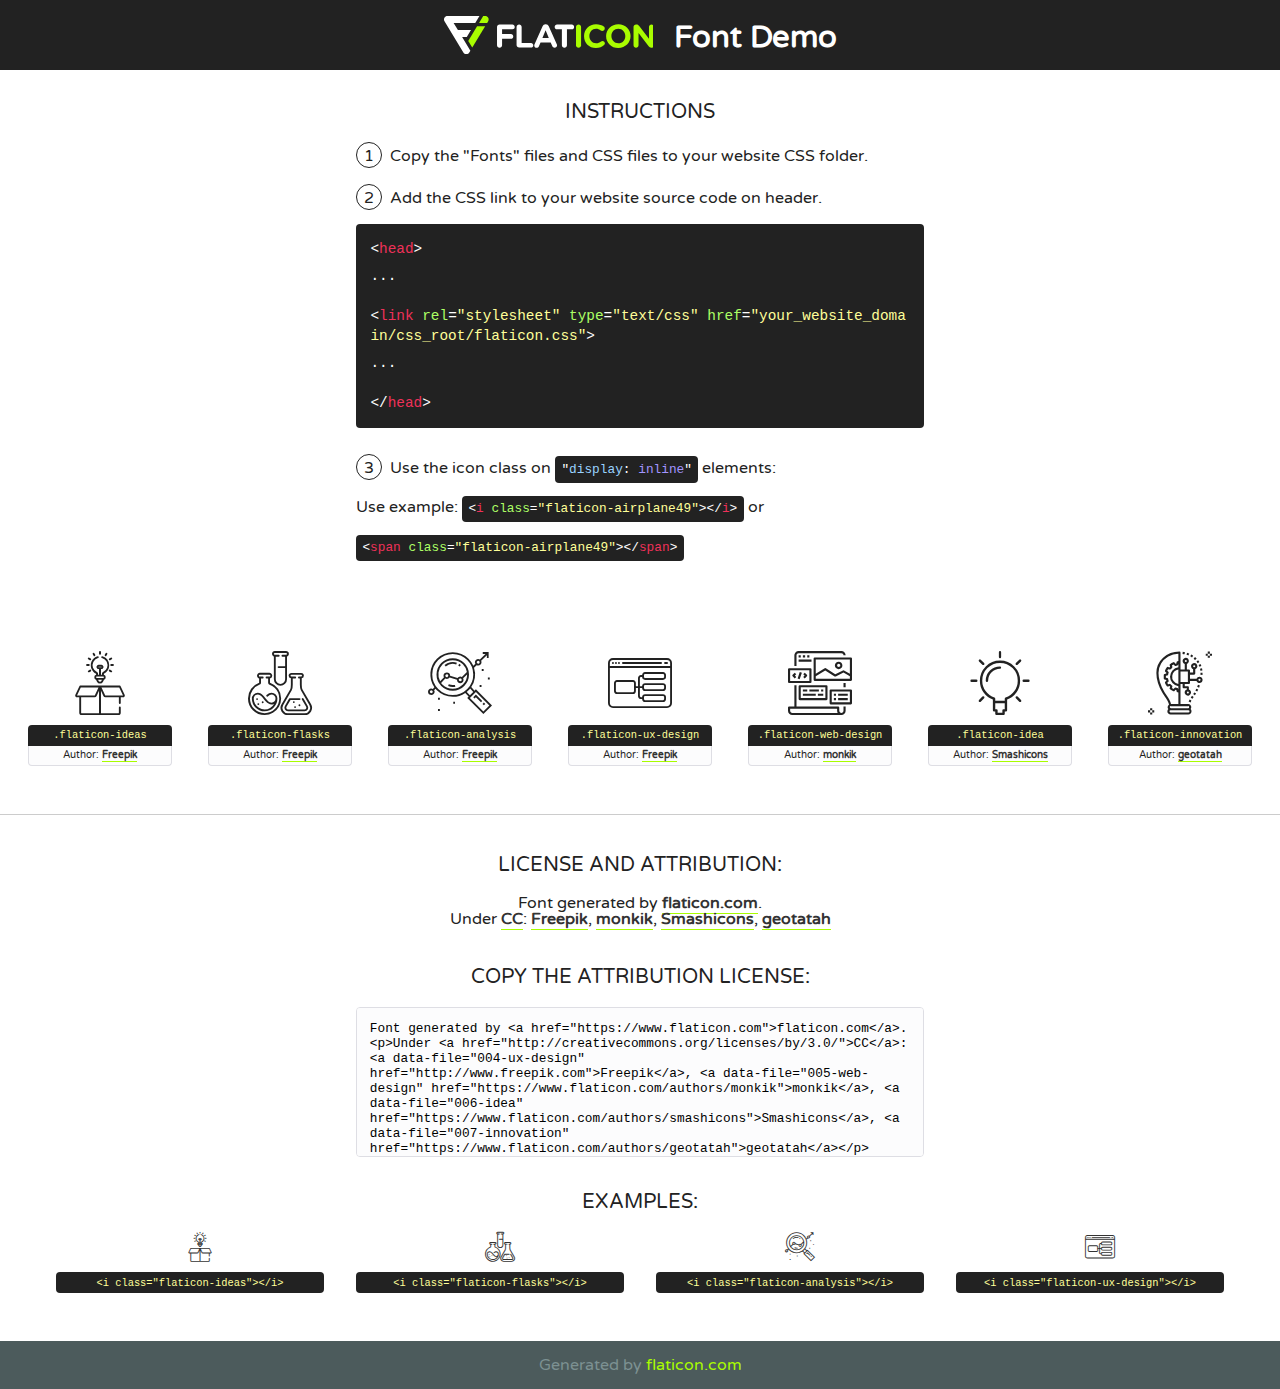
<file: fonts/flaticon/font/flaticon.html>
<!DOCTYPE html>
<!--
  Flaticon icon font: Flaticon
  Creation date: 20/03/2019 02:18
-->
<html>
<!DOCTYPE html>
<html>

<head>
    <title>Flaticon WebFont</title>
    <link href="http://fonts.googleapis.com/css?family=Varela+Round" rel="stylesheet" type="text/css" />
    <link rel="stylesheet" type="text/css" href="flaticon.css">
    <meta charset="UTF-8">
    <style>
    html, body, div, span, applet, object, iframe,
    h1, h2, h3, h4, h5, h6, p, blockquote, pre,
    a, abbr, acronym, address, big, cite, code,
    del, dfn, em, img, ins, kbd, q, s, samp,
    small, strike, strong, sub, sup, tt, var,
    b, u, i, center,
    dl, dt, dd, ol, ul, li,
    fieldset, form, label, legend,
    table, caption, tbody, tfoot, thead, tr, th, td,
    article, aside, canvas, details, embed, 
    figure, figcaption, footer, header, hgroup, 
    menu, nav, output, ruby, section, summary,
    time, mark, audio, video {
        margin: 0;
        padding: 0;
        border: 0;
        font-size: 100%;
        font: inherit;
        vertical-align: baseline;
    }
    /* HTML5 display-role reset for older browsers */
    article, aside, details, figcaption, figure, 
    footer, header, hgroup, menu, nav, section {
        display: block;
    }
    body {
        line-height: 1;
    }
    ol, ul {
        list-style: none;
    }
    blockquote, q {
        quotes: none;
    }
    blockquote:before, blockquote:after,
    q:before, q:after {
        content: '';
        content: none;
    }
    table {
        border-collapse: collapse;
        border-spacing: 0;
    }
    body {
        font-family: 'Varela Round', Helvetica, Arial, sans-serif;
        font-size: 16px;
        color: #222;
    }
    a {
        color: #333;
        border-bottom: 1px solid #a9fd00;
        font-weight: bold;
        text-decoration: none;
    }
    * {
        -moz-box-sizing: border-box;
        -webkit-box-sizing: border-box;
        box-sizing: border-box;
        margin: 0;
        padding: 0;
    }
    [class^="flaticon-"]:before, [class*=" flaticon-"]:before, [class^="flaticon-"]:after, [class*=" flaticon-"]:after {
        font-family: Flaticon;
        font-size: 30px;
        font-style: normal;
        margin-left: 20px;
        color: #333;
    }
    .wrapper {
        max-width: 600px;
        margin: auto;
        padding: 0 1em;
    }
    .title {
        font-size: 1.25em;
        text-align: center;
        margin-bottom: 1em;
        text-transform: uppercase;
    }
    header {
        text-align: center;
        background-color: #222;
        color: #fff;
        padding: 1em;
    }
    header .logo {
        width: 210px;
        height: 38px;
        display: inline-block;
        vertical-align: middle;
        margin-right: 1em;
        border: none;
    }
    header strong {
        font-size: 1.95em;
        font-weight: bold;
        vertical-align: middle;
        margin-top: 5px;
        display: inline-block;
    }
    .demo {
        margin: 2em auto;
        line-height: 1.25em;
    }
    .demo ul li {
        margin-bottom: 1em;
    }
    .demo ul li .num {
        color: #222;
        border-radius: 20px;
        display: inline-block;
        width: 26px;
        padding: 3px;
        height: 26px;
        text-align: center;
        margin-right: 0.5em;
        border: 1px solid #222;
    }
    .demo ul li code {
        background-color: #222;
        border-radius: 4px;
        padding: 0.25em 0.5em;
        display: inline-block;
        color: #fff;
        font-family: Consolas,Monaco,Lucida Console,Liberation Mono,DejaVu Sans Mono,Bitstream Vera Sans Mono,Courier New, monospace;
        font-weight: lighter;
        margin-top: 1em;
        font-size: 0.8em;
        word-break: break-all;
    }
    .demo ul li code.big {
        padding: 1em;
        font-size: 0.9em;
    }
    .demo ul li code .red {
        color: #EF3159;
    }
    .demo ul li code .green {
        color: #ACFF65;
    }
    .demo ul li code .yellow {
        color: #FFFF99;
    }
    .demo ul li code .blue {
        color: #99D3FF;
    }
    .demo ul li code .purple {
        color: #A295FF;
    }
    .demo ul li code .dots {
        margin-top: 0.5em;
        display: block;
    }
    #glyphs {
        border-bottom: 1px solid #ccc;
        padding: 2em 0;
        text-align: center;
    }
    .glyph {
        display: inline-block;
        width: 9em;
        margin: 1em;
        text-align: center;
        vertical-align: top;
        background: #FFF;
    }
    .glyph .glyph-icon {
        padding: 10px;
        display: block;
        font-family:"Flaticon";
        font-size: 64px;
        line-height: 1;
    }
    .glyph .glyph-icon:before {
        font-size: 64px;
        color: #222;
        margin-left: 0;
    }
    .class-name {
        font-size: 0.65em;
        background-color: #222;
        color: #fff;
        border-radius: 4px 4px 0 0;
        padding: 0.5em;
        color: #FFFF99;
        font-family: Consolas,Monaco,Lucida Console,Liberation Mono,DejaVu Sans Mono,Bitstream Vera Sans Mono,Courier New, monospace;
    }
    .author-name {
        font-size: 0.6em;
        background-color: #fcfcfd;
        border: 1px solid #DEDEE4;
        border-top: 0;
        border-radius: 0 0 4px 4px;
        padding: 0.5em;
    }
    .class-name:last-child {
        font-size: 10px;
        color:#888;
    }
    .class-name:last-child a {
        font-size: 10px;
        color:#555;
    }
    .class-name:last-child a:hover {
        color:#a9fd00;
    }
    .glyph > input {
        display: block;
        width: 100px;
        margin: 5px auto;
        text-align: center;
        font-size: 12px;
        cursor: text;
    }
    .glyph > input.icon-input {
        font-family:"Flaticon";
        font-size: 16px;
        margin-bottom: 10px;
    }
    .attribution .title {
        margin-top: 2em;
    }
    .attribution textarea {
        background-color: #fcfcfd;
        padding: 1em;
        border: none;
        box-shadow: none;
        border: 1px solid #DEDEE4;
        border-radius: 4px;
        resize: none;
        width: 100%;
        height: 150px;
        font-size: 0.8em;
        font-family: Consolas,Monaco,Lucida Console,Liberation Mono,DejaVu Sans Mono,Bitstream Vera Sans Mono,Courier New, monospace;
        -webkit-appearance: none;
    }
    .iconsuse {
        margin: 2em auto;
        text-align: center;
        max-width: 1200px;
    }
    .iconsuse:after {
        content: '';
        display: table;
        clear: both;
    }
    .iconsuse .image {
        float: left;
        width: 25%;
        padding: 0 1em;
    }
    .iconsuse .image p {
        margin-bottom: 1em;
    }
    .iconsuse .image span {
        display: block;
        font-size: 0.65em;
        background-color: #222;
        color: #fff;
        border-radius: 4px;
        padding: 0.5em;
        color: #FFFF99;
        margin-top: 1em;
        font-family: Consolas,Monaco,Lucida Console,Liberation Mono,DejaVu Sans Mono,Bitstream Vera Sans Mono,Courier New, monospace;
    }
    #footer {
        text-align: center;
        background-color: #4C5B5C;
        color: #7c9192;
        padding: 1em;
    }
    #footer a {
        border: none;
        color: #a9fd00;
        font-weight: normal;
    }
    @media (max-width: 960px) {
        .iconsuse .image {
            width: 50%;
        }
    }
    @media (max-width: 560px) {
        .iconsuse .image {
            width: 100%;
        }
    }
    </style>
</head>

<body class="characters-off">

    <header>
        <a href="https://www.flaticon.com" target="_blank" class="logo">
            <svg version="1.1" xmlns="http://www.w3.org/2000/svg" xmlns:xlink="http://www.w3.org/1999/xlink" xmlns:a="http://ns.adobe.com/AdobeSVGViewerExtensions/3.0/" viewBox="0 0 560.875 102.036" enable-background="new 0 0 560.875 102.036" xml:space="preserve">
                <defs>
                </defs>
                <g>
                    <g class="letters">
                        <path fill="#ffffff" d="M141.596,29.675c0-3.777,2.985-6.767,6.764-6.767h34.438c3.426,0,6.15,2.728,6.15,6.15
                        c0,3.43-2.724,6.149-6.15,6.149h-27.674v13.091h23.719c3.429,0,6.151,2.724,6.151,6.15c0,3.43-2.723,6.149-6.151,6.149h-23.719
                        v17.574c0,3.773-2.986,6.761-6.764,6.761c-3.779,0-6.764-2.989-6.764-6.761V29.675z"></path>
                        <path fill="#ffffff" d="M193.844,29.149c0-3.781,2.985-6.767,6.764-6.767c3.776,0,6.763,2.985,6.763,6.767v42.957h25.039
                        c3.426,0,6.149,2.726,6.149,6.153c0,3.425-2.723,6.15-6.149,6.15h-31.802c-3.779,0-6.764-2.986-6.764-6.768V29.149z"></path>
                        <path fill="#ffffff" d="M241.891,75.71l21.438-48.407c1.492-3.341,4.215-5.357,7.906-5.357h0.792
                        c3.686,0,6.323,2.017,7.815,5.357l21.439,48.407c0.436,0.967,0.701,1.845,0.701,2.723c0,3.602-2.809,6.501-6.414,6.501
                        c-3.161,0-5.269-1.845-6.499-4.655l-4.132-9.661h-27.059l-4.301,10.102c-1.144,2.631-3.426,4.214-6.237,4.214
                        c-3.517,0-6.24-2.81-6.24-6.325C241.1,77.64,241.451,76.677,241.891,75.71z M279.932,58.666l-8.521-20.297l-8.526,20.297H279.932
                        z"></path>
                        <path fill="#ffffff" d="M314.864,35.387H301.86c-3.429,0-6.239-2.813-6.239-6.238c0-3.429,2.811-6.24,6.239-6.24h39.533
                        c3.426,0,6.237,2.811,6.237,6.24c0,3.425-2.811,6.238-6.237,6.238h-13.001v42.785c0,3.773-2.99,6.761-6.764,6.761
                        c-3.779,0-6.764-2.989-6.764-6.761V35.387z"></path>
                        <path fill="#A9FD00" d="M352.615,29.149c0-3.781,2.985-6.767,6.767-6.767c3.774,0,6.761,2.985,6.761,6.767v49.024
                        c0,3.773-2.987,6.761-6.761,6.761c-3.781,0-6.767-2.989-6.767-6.761V29.149z"></path>
                        <path fill="#A9FD00" d="M374.132,53.836v-0.179c0-17.481,13.178-31.801,32.065-31.801c9.22,0,15.459,2.458,20.557,6.238
                        c1.402,1.054,2.637,2.985,2.637,5.357c0,3.692-2.985,6.59-6.681,6.59c-1.845,0-3.071-0.702-4.044-1.319
                        c-3.776-2.813-7.729-4.393-12.562-4.393c-10.364,0-17.831,8.611-17.831,19.154v0.173c0,10.542,7.291,19.329,17.831,19.329
                        c5.715,0,9.492-1.756,13.359-4.834c1.049-0.874,2.458-1.491,4.039-1.491c3.429,0,6.325,2.813,6.325,6.236
                        c0,2.106-1.056,3.78-2.282,4.834c-5.539,4.834-12.036,7.733-21.878,7.733C387.572,85.464,374.132,71.493,374.132,53.836z"></path>
                        <path fill="#A9FD00" d="M433.009,53.836v-0.179c0-17.481,13.79-31.801,32.766-31.801c18.981,0,32.592,14.143,32.592,31.628v0.173
                        c0,17.483-13.785,31.807-32.769,31.807C446.625,85.464,433.009,71.32,433.009,53.836z M484.224,53.836v-0.179
                        c0-10.539-7.725-19.326-18.626-19.326c-10.893,0-18.449,8.611-18.449,19.154v0.173c0,10.542,7.73,19.329,18.626,19.329
                        C476.676,72.986,484.224,64.378,484.224,53.836z"></path>
                        <path fill="#A9FD00" d="M506.233,29.321c0-3.774,2.99-6.763,6.767-6.763h1.401c3.252,0,5.183,1.583,7.029,3.953l26.093,34.265
                        V29.059c0-3.692,2.99-6.677,6.681-6.677c3.683,0,6.671,2.985,6.671,6.677v48.934c0,3.78-2.987,6.765-6.764,6.765h-0.436
                        c-3.257,0-5.188-1.581-7.034-3.953l-27.056-35.492v32.944c0,3.687-2.985,6.676-6.678,6.676c-3.683,0-6.673-2.989-6.673-6.676
                        V29.321z"></path>
                    </g>
                    <g class="insignia">
                        <path fill="#ffffff" d="M48.372,56.137h12.517l11.156-18.537H37.186L25.688,18.539h57.825L94.668,0H9.271
                        C5.925,0,2.842,1.801,1.198,4.716c-1.644,2.907-1.593,6.482,0.134,9.343l50.38,83.501c1.678,2.781,4.689,4.476,7.938,4.476
                        c3.246,0,6.257-1.695,7.935-4.476l2.898-4.804L48.372,56.137z"></path>
                        <g class="i">
                            <path fill="#A9FD00" d="M93.575,18.539h0.031v0.004l21.652,0.004l2.705-4.488c1.727-2.861,1.778-6.436,0.133-9.343
                            C116.454,1.801,113.371,0,110.026,0h-5.294L93.575,18.539z"></path>
                            <polygon fill="#A9FD00" points="88.291,27.356 64.725,66.486 75.519,84.404 109.942,27.356"></polygon>
                        </g>
                    </g>
                </g>
            </svg>
        </a>
        <strong>Font Demo</strong>
    </header>


    <section class="demo wrapper">

        <p class="title">Instructions</p>

        <ul>
            <li>
                <span class="num">1</span>Copy the "Fonts" files and CSS files to your website CSS folder.
            </li>
            <li>
                <span class="num">2</span>Add the CSS link to your website source code on header.
                <code class="big">
                    &lt;<span class="red">head</span>&gt;
                    <br/><span class="dots">...</span>
                    <br/>&lt;<span class="red">link</span> <span class="green">rel</span>=<span class="yellow">"stylesheet"</span> <span class="green">type</span>=<span class="yellow">"text/css"</span> <span class="green">href</span>=<span class="yellow">"your_website_domain/css_root/flaticon.css"</span>&gt;
                    <br/><span class="dots">...</span>
                    <br/>&lt;/<span class="red">head</span>&gt;
                </code>
            </li>

            <li>
                <p>
                    <span class="num">3</span>Use the icon class on <code>"<span class="blue">display</span>:<span class="purple"> inline</span>"</code> elements:
                    <br />
                    Use example: <code>&lt;<span class="red">i</span> <span class="green">class</span>=<span class="yellow">&quot;flaticon-airplane49&quot;</span>&gt;&lt;/<span class="red">i</span>&gt;</code> or <code>&lt;<span class="red">span</span> <span class="green">class</span>=<span class="yellow">&quot;flaticon-airplane49&quot;</span>&gt;&lt;/<span class="red">span</span>&gt;</code>
            </li>
        </ul>

    </section>




   <section id="glyphs">          
    
      
        <div class="glyph"><div class="glyph-icon flaticon-ideas"></div>
            <div class="class-name">.flaticon-ideas</div>
            <div class="author-name">Author: <a data-file="001-ideas" href="http://www.freepik.com">Freepik</a> </div> 
        </div>        
        
        <div class="glyph"><div class="glyph-icon flaticon-flasks"></div>
            <div class="class-name">.flaticon-flasks</div>
            <div class="author-name">Author: <a data-file="002-flasks" href="http://www.freepik.com">Freepik</a> </div> 
        </div>        
        
        <div class="glyph"><div class="glyph-icon flaticon-analysis"></div>
            <div class="class-name">.flaticon-analysis</div>
            <div class="author-name">Author: <a data-file="003-analysis" href="http://www.freepik.com">Freepik</a> </div> 
        </div>        
        
        <div class="glyph"><div class="glyph-icon flaticon-ux-design"></div>
            <div class="class-name">.flaticon-ux-design</div>
            <div class="author-name">Author: <a data-file="004-ux-design" href="http://www.freepik.com">Freepik</a> </div> 
        </div>        
        
        <div class="glyph"><div class="glyph-icon flaticon-web-design"></div>
            <div class="class-name">.flaticon-web-design</div>
            <div class="author-name">Author: <a data-file="005-web-design" href="https://www.flaticon.com/authors/monkik">monkik</a> </div> 
        </div>        
        
        <div class="glyph"><div class="glyph-icon flaticon-idea"></div>
            <div class="class-name">.flaticon-idea</div>
            <div class="author-name">Author: <a data-file="006-idea" href="https://www.flaticon.com/authors/smashicons">Smashicons</a> </div> 
        </div>        
        
        <div class="glyph"><div class="glyph-icon flaticon-innovation"></div>
            <div class="class-name">.flaticon-innovation</div>
            <div class="author-name">Author: <a data-file="007-innovation" href="https://www.flaticon.com/authors/geotatah">geotatah</a> </div> 
        </div>        
        

    </section>



    <section class="attribution wrapper"   style="text-align:center;">

      <div class="title">License and attribution:</div><div class="attrDiv">Font generated by <a href="https://www.flaticon.com">flaticon.com</a>. <div><p>Under <a href="http://creativecommons.org/licenses/by/3.0/">CC</a>: <a data-file="004-ux-design" href="http://www.freepik.com">Freepik</a>, <a data-file="005-web-design" href="https://www.flaticon.com/authors/monkik">monkik</a>, <a data-file="006-idea" href="https://www.flaticon.com/authors/smashicons">Smashicons</a>, <a data-file="007-innovation" href="https://www.flaticon.com/authors/geotatah">geotatah</a></p>  </div>
      </div>
      <div class="title">Copy the Attribution License:</div>

    <textarea onclick="this.focus();this.select();">Font generated by &lt;a href=&quot;https://www.flaticon.com&quot;&gt;flaticon.com&lt;/a&gt;. <p>Under <a href="http://creativecommons.org/licenses/by/3.0/">CC</a>: <a data-file="004-ux-design" href="http://www.freepik.com">Freepik</a>, <a data-file="005-web-design" href="https://www.flaticon.com/authors/monkik">monkik</a>, <a data-file="006-idea" href="https://www.flaticon.com/authors/smashicons">Smashicons</a>, <a data-file="007-innovation" href="https://www.flaticon.com/authors/geotatah">geotatah</a></p>  
     </textarea>

    </section>

    <section class="iconsuse">

          <div class="title">Examples:</div>            
             
            <div class="image">
                <p>
                    <i class="glyph-icon flaticon-ideas"></i> 
                    <span>&lt;i class=&quot;flaticon-ideas&quot;&gt;&lt;/i&gt;</span>
                </p>
            </div>
            
            <div class="image">
                <p>
                    <i class="glyph-icon flaticon-flasks"></i> 
                    <span>&lt;i class=&quot;flaticon-flasks&quot;&gt;&lt;/i&gt;</span>
                </p>
            </div>
            
            <div class="image">
                <p>
                    <i class="glyph-icon flaticon-analysis"></i> 
                    <span>&lt;i class=&quot;flaticon-analysis&quot;&gt;&lt;/i&gt;</span>
                </p>
            </div>
            
            <div class="image">
                <p>
                    <i class="glyph-icon flaticon-ux-design"></i> 
                    <span>&lt;i class=&quot;flaticon-ux-design&quot;&gt;&lt;/i&gt;</span>
                </p>
            </div>
                       
        </div>
                            
    </section>

<div id="footer">
    <div>Generated by <a href="https://www.flaticon.com">flaticon.com</a>
    </div>
</div>



</body>
</html>
</file>
<file: css/flaticon.css>
/*
  	Flaticon icon font: Flaticon
  	Creation date: 04/01/2019 13:45
  	*/


@font-face {
  font-family: "Flaticon";
  src: url("../fonts/flaticon/font/Flaticon.eot");
  src: url("../fonts/flaticon/font/Flaticon.eot?#iefix") format("embedded-opentype"),
       url("../fonts/flaticon/font/Flaticon.woff") format("woff"),
       url("../fonts/flaticon/font/Flaticon.ttf") format("truetype"),
       url("../fonts/flaticon/font/Flaticon.svg#Flaticon") format("svg");
  font-weight: normal;
  font-style: normal;
}

@media screen and (-webkit-min-device-pixel-ratio:0) {
  @font-face {
    font-family: "Flaticon";
    src: url("../fonts/flaticon/font/Flaticon.svg#Flaticon") format("svg");
  }
}

[class^="flaticon-"]:before, [class*=" flaticon-"]:before,
[class^="flaticon-"]:after, [class*=" flaticon-"]:after {   
  font-family: Flaticon;
  font-style: normal;
  font-weight: normal;
  font-variant: normal;
  text-transform: none;
  line-height: 1;

  /* Better Font Rendering =========== */
  -webkit-font-smoothing: antialiased;
  -moz-osx-font-smoothing: grayscale;
}

.flaticon-ideas:before { content: "\f100"; }
.flaticon-flasks:before { content: "\f101"; }
.flaticon-analysis:before { content: "\f102"; }
.flaticon-ux-design:before { content: "\f103"; }
.flaticon-web-design:before { content: "\f104"; }
.flaticon-idea:before { content: "\f105"; }
.flaticon-innovation:before { content: "\f106"; }
</file>
<file: css/icomoon.css>
@font-face {
  font-family: 'icomoon';
  src:  url('../fonts/icomoon/icomoon.eot?6tt51o');
  src:  url('../fonts/icomoon/icomoon.eot?6tt51o#iefix') format('embedded-opentype'),
    url('../fonts/icomoon/icomoon.ttf?6tt51o') format('truetype'),
    url('../fonts/icomoon/icomoon.woff?6tt51o') format('woff'),
    url('../fonts/icomoon/icomoon.svg?6tt51o#icomoon') format('svg');
  font-weight: normal;
  font-style: normal;
}

[class^="icon-"], [class*=" icon-"] {
  /* use !important to prevent issues with browser extensions that change fonts */
  font-family: 'icomoon' !important;
  speak: none;
  font-style: normal;
  font-weight: normal;
  font-variant: normal;
  text-transform: none;
  line-height: 1;

  /* Better Font Rendering =========== */
  -webkit-font-smoothing: antialiased;
  -moz-osx-font-smoothing: grayscale;
}

.icon-asterisk:before {
  content: "\f069";
}
.icon-plus:before {
  content: "\f067";
}
.icon-question:before {
  content: "\f128";
}
.icon-minus:before {
  content: "\f068";
}
.icon-glass:before {
  content: "\f000";
}
.icon-music:before {
  content: "\f001";
}
.icon-search:before {
  content: "\f002";
}
.icon-envelope-o:before {
  content: "\f003";
}
.icon-heart:before {
  content: "\f004";
}
.icon-star:before {
  content: "\f005";
}
.icon-star-o:before {
  content: "\f006";
}
.icon-user:before {
  content: "\f007";
}
.icon-film:before {
  content: "\f008";
}
.icon-th-large:before {
  content: "\f009";
}
.icon-th:before {
  content: "\f00a";
}
.icon-th-list:before {
  content: "\f00b";
}
.icon-check:before {
  content: "\f00c";
}
.icon-close:before {
  content: "\f00d";
}
.icon-remove:before {
  content: "\f00d";
}
.icon-times:before {
  content: "\f00d";
}
.icon-search-plus:before {
  content: "\f00e";
}
.icon-search-minus:before {
  content: "\f010";
}
.icon-power-off:before {
  content: "\f011";
}
.icon-signal:before {
  content: "\f012";
}
.icon-cog:before {
  content: "\f013";
}
.icon-gear:before {
  content: "\f013";
}
.icon-trash-o:before {
  content: "\f014";
}
.icon-home:before {
  content: "\f015";
}
.icon-file-o:before {
  content: "\f016";
}
.icon-clock-o:before {
  content: "\f017";
}
.icon-road:before {
  content: "\f018";
}
.icon-download:before {
  content: "\f019";
}
.icon-arrow-circle-o-down:before {
  content: "\f01a";
}
.icon-arrow-circle-o-up:before {
  content: "\f01b";
}
.icon-inbox:before {
  content: "\f01c";
}
.icon-play-circle-o:before {
  content: "\f01d";
}
.icon-repeat:before {
  content: "\f01e";
}
.icon-rotate-right:before {
  content: "\f01e";
}
.icon-refresh:before {
  content: "\f021";
}
.icon-list-alt:before {
  content: "\f022";
}
.icon-lock:before {
  content: "\f023";
}
.icon-flag:before {
  content: "\f024";
}
.icon-headphones:before {
  content: "\f025";
}
.icon-volume-off:before {
  content: "\f026";
}
.icon-volume-down:before {
  content: "\f027";
}
.icon-volume-up:before {
  content: "\f028";
}
.icon-qrcode:before {
  content: "\f029";
}
.icon-barcode:before {
  content: "\f02a";
}
.icon-tag:before {
  content: "\f02b";
}
.icon-tags:before {
  content: "\f02c";
}
.icon-book:before {
  content: "\f02d";
}
.icon-bookmark:before {
  content: "\f02e";
}
.icon-print:before {
  content: "\f02f";
}
.icon-camera:before {
  content: "\f030";
}
.icon-font:before {
  content: "\f031";
}
.icon-bold:before {
  content: "\f032";
}
.icon-italic:before {
  content: "\f033";
}
.icon-text-height:before {
  content: "\f034";
}
.icon-text-width:before {
  content: "\f035";
}
.icon-align-left:before {
  content: "\f036";
}
.icon-align-center:before {
  content: "\f037";
}
.icon-align-right:before {
  content: "\f038";
}
.icon-align-justify:before {
  content: "\f039";
}
.icon-list:before {
  content: "\f03a";
}
.icon-dedent:before {
  content: "\f03b";
}
.icon-outdent:before {
  content: "\f03b";
}
.icon-indent:before {
  content: "\f03c";
}
.icon-video-camera:before {
  content: "\f03d";
}
.icon-image:before {
  content: "\f03e";
}
.icon-photo:before {
  content: "\f03e";
}
.icon-picture-o:before {
  content: "\f03e";
}
.icon-pencil:before {
  content: "\f040";
}
.icon-map-marker:before {
  content: "\f041";
}
.icon-adjust:before {
  content: "\f042";
}
.icon-tint:before {
  content: "\f043";
}
.icon-edit:before {
  content: "\f044";
}
.icon-pencil-square-o:before {
  content: "\f044";
}
.icon-share-square-o:before {
  content: "\f045";
}
.icon-check-square-o:before {
  content: "\f046";
}
.icon-arrows:before {
  content: "\f047";
}
.icon-step-backward:before {
  content: "\f048";
}
.icon-fast-backward:before {
  content: "\f049";
}
.icon-backward:before {
  content: "\f04a";
}
.icon-play:before {
  content: "\f04b";
}
.icon-pause:before {
  content: "\f04c";
}
.icon-stop:before {
  content: "\f04d";
}
.icon-forward:before {
  content: "\f04e";
}
.icon-fast-forward:before {
  content: "\f050";
}
.icon-step-forward:before {
  content: "\f051";
}
.icon-eject:before {
  content: "\f052";
}
.icon-chevron-left:before {
  content: "\f053";
}
.icon-chevron-right:before {
  content: "\f054";
}
.icon-plus-circle:before {
  content: "\f055";
}
.icon-minus-circle:before {
  content: "\f056";
}
.icon-times-circle:before {
  content: "\f057";
}
.icon-check-circle:before {
  content: "\f058";
}
.icon-question-circle:before {
  content: "\f059";
}
.icon-info-circle:before {
  content: "\f05a";
}
.icon-crosshairs:before {
  content: "\f05b";
}
.icon-times-circle-o:before {
  content: "\f05c";
}
.icon-check-circle-o:before {
  content: "\f05d";
}
.icon-ban:before {
  content: "\f05e";
}
.icon-arrow-left:before {
  content: "\f060";
}
.icon-arrow-right:before {
  content: "\f061";
}
.icon-arrow-up:before {
  content: "\f062";
}
.icon-arrow-down:before {
  content: "\f063";
}
.icon-mail-forward:before {
  content: "\f064";
}
.icon-share:before {
  content: "\f064";
}
.icon-expand:before {
  content: "\f065";
}
.icon-compress:before {
  content: "\f066";
}
.icon-exclamation-circle:before {
  content: "\f06a";
}
.icon-gift:before {
  content: "\f06b";
}
.icon-leaf:before {
  content: "\f06c";
}
.icon-fire:before {
  content: "\f06d";
}
.icon-eye:before {
  content: "\f06e";
}
.icon-eye-slash:before {
  content: "\f070";
}
.icon-exclamation-triangle:before {
  content: "\f071";
}
.icon-warning:before {
  content: "\f071";
}
.icon-plane:before {
  content: "\f072";
}
.icon-calendar:before {
  content: "\f073";
}
.icon-random:before {
  content: "\f074";
}
.icon-comment:before {
  content: "\f075";
}
.icon-magnet:before {
  content: "\f076";
}
.icon-chevron-up:before {
  content: "\f077";
}
.icon-chevron-down:before {
  content: "\f078";
}
.icon-retweet:before {
  content: "\f079";
}
.icon-shopping-cart:before {
  content: "\f07a";
}
.icon-folder:before {
  content: "\f07b";
}
.icon-folder-open:before {
  content: "\f07c";
}
.icon-arrows-v:before {
  content: "\f07d";
}
.icon-arrows-h:before {
  content: "\f07e";
}
.icon-bar-chart:before {
  content: "\f080";
}
.icon-bar-chart-o:before {
  content: "\f080";
}
.icon-twitter-square:before {
  content: "\f081";
}
.icon-facebook-square:before {
  content: "\f082";
}
.icon-camera-retro:before {
  content: "\f083";
}
.icon-key:before {
  content: "\f084";
}
.icon-cogs:before {
  content: "\f085";
}
.icon-gears:before {
  content: "\f085";
}
.icon-comments:before {
  content: "\f086";
}
.icon-thumbs-o-up:before {
  content: "\f087";
}
.icon-thumbs-o-down:before {
  content: "\f088";
}
.icon-star-half:before {
  content: "\f089";
}
.icon-heart-o:before {
  content: "\f08a";
}
.icon-sign-out:before {
  content: "\f08b";
}
.icon-linkedin-square:before {
  content: "\f08c";
}
.icon-thumb-tack:before {
  content: "\f08d";
}
.icon-external-link:before {
  content: "\f08e";
}
.icon-sign-in:before {
  content: "\f090";
}
.icon-trophy:before {
  content: "\f091";
}
.icon-github-square:before {
  content: "\f092";
}
.icon-upload:before {
  content: "\f093";
}
.icon-lemon-o:before {
  content: "\f094";
}
.icon-phone:before {
  content: "\f095";
}
.icon-square-o:before {
  content: "\f096";
}
.icon-bookmark-o:before {
  content: "\f097";
}
.icon-phone-square:before {
  content: "\f098";
}
.icon-twitter:before {
  content: "\f099";
}
.icon-facebook:before {
  content: "\f09a";
}
.icon-facebook-f:before {
  content: "\f09a";
}
.icon-github:before {
  content: "\f09b";
}
.icon-unlock:before {
  content: "\f09c";
}
.icon-credit-card:before {
  content: "\f09d";
}
.icon-feed:before {
  content: "\f09e";
}
.icon-rss:before {
  content: "\f09e";
}
.icon-hdd-o:before {
  content: "\f0a0";
}
.icon-bullhorn:before {
  content: "\f0a1";
}
.icon-bell-o:before {
  content: "\f0a2";
}
.icon-certificate:before {
  content: "\f0a3";
}
.icon-hand-o-right:before {
  content: "\f0a4";
}
.icon-hand-o-left:before {
  content: "\f0a5";
}
.icon-hand-o-up:before {
  content: "\f0a6";
}
.icon-hand-o-down:before {
  content: "\f0a7";
}
.icon-arrow-circle-left:before {
  content: "\f0a8";
}
.icon-arrow-circle-right:before {
  content: "\f0a9";
}
.icon-arrow-circle-up:before {
  content: "\f0aa";
}
.icon-arrow-circle-down:before {
  content: "\f0ab";
}
.icon-globe:before {
  content: "\f0ac";
}
.icon-wrench:before {
  content: "\f0ad";
}
.icon-tasks:before {
  content: "\f0ae";
}
.icon-filter:before {
  content: "\f0b0";
}
.icon-briefcase:before {
  content: "\f0b1";
}
.icon-arrows-alt:before {
  content: "\f0b2";
}
.icon-group:before {
  content: "\f0c0";
}
.icon-users:before {
  content: "\f0c0";
}
.icon-chain:before {
  content: "\f0c1";
}
.icon-link:before {
  content: "\f0c1";
}
.icon-cloud:before {
  content: "\f0c2";
}
.icon-flask:before {
  content: "\f0c3";
}
.icon-cut:before {
  content: "\f0c4";
}
.icon-scissors:before {
  content: "\f0c4";
}
.icon-copy:before {
  content: "\f0c5";
}
.icon-files-o:before {
  content: "\f0c5";
}
.icon-paperclip:before {
  content: "\f0c6";
}
.icon-floppy-o:before {
  content: "\f0c7";
}
.icon-save:before {
  content: "\f0c7";
}
.icon-square:before {
  content: "\f0c8";
}
.icon-bars:before {
  content: "\f0c9";
}
.icon-navicon:before {
  content: "\f0c9";
}
.icon-reorder:before {
  content: "\f0c9";
}
.icon-list-ul:before {
  content: "\f0ca";
}
.icon-list-ol:before {
  content: "\f0cb";
}
.icon-strikethrough:before {
  content: "\f0cc";
}
.icon-underline:before {
  content: "\f0cd";
}
.icon-table:before {
  content: "\f0ce";
}
.icon-magic:before {
  content: "\f0d0";
}
.icon-truck:before {
  content: "\f0d1";
}
.icon-pinterest:before {
  content: "\f0d2";
}
.icon-pinterest-square:before {
  content: "\f0d3";
}
.icon-google-plus-square:before {
  content: "\f0d4";
}
.icon-google-plus:before {
  content: "\f0d5";
}
.icon-money:before {
  content: "\f0d6";
}
.icon-caret-down:before {
  content: "\f0d7";
}
.icon-caret-up:before {
  content: "\f0d8";
}
.icon-caret-left:before {
  content: "\f0d9";
}
.icon-caret-right:before {
  content: "\f0da";
}
.icon-columns:before {
  content: "\f0db";
}
.icon-sort:before {
  content: "\f0dc";
}
.icon-unsorted:before {
  content: "\f0dc";
}
.icon-sort-desc:before {
  content: "\f0dd";
}
.icon-sort-down:before {
  content: "\f0dd";
}
.icon-sort-asc:before {
  content: "\f0de";
}
.icon-sort-up:before {
  content: "\f0de";
}
.icon-envelope:before {
  content: "\f0e0";
}
.icon-linkedin:before {
  content: "\f0e1";
}
.icon-rotate-left:before {
  content: "\f0e2";
}
.icon-undo:before {
  content: "\f0e2";
}
.icon-gavel:before {
  content: "\f0e3";
}
.icon-legal:before {
  content: "\f0e3";
}
.icon-dashboard:before {
  content: "\f0e4";
}
.icon-tachometer:before {
  content: "\f0e4";
}
.icon-comment-o:before {
  content: "\f0e5";
}
.icon-comments-o:before {
  content: "\f0e6";
}
.icon-bolt:before {
  content: "\f0e7";
}
.icon-flash:before {
  content: "\f0e7";
}
.icon-sitemap:before {
  content: "\f0e8";
}
.icon-umbrella:before {
  content: "\f0e9";
}
.icon-clipboard:before {
  content: "\f0ea";
}
.icon-paste:before {
  content: "\f0ea";
}
.icon-lightbulb-o:before {
  content: "\f0eb";
}
.icon-exchange:before {
  content: "\f0ec";
}
.icon-cloud-download:before {
  content: "\f0ed";
}
.icon-cloud-upload:before {
  content: "\f0ee";
}
.icon-user-md:before {
  content: "\f0f0";
}
.icon-stethoscope:before {
  content: "\f0f1";
}
.icon-suitcase:before {
  content: "\f0f2";
}
.icon-bell:before {
  content: "\f0f3";
}
.icon-coffee:before {
  content: "\f0f4";
}
.icon-cutlery:before {
  content: "\f0f5";
}
.icon-file-text-o:before {
  content: "\f0f6";
}
.icon-building-o:before {
  content: "\f0f7";
}
.icon-hospital-o:before {
  content: "\f0f8";
}
.icon-ambulance:before {
  content: "\f0f9";
}
.icon-medkit:before {
  content: "\f0fa";
}
.icon-fighter-jet:before {
  content: "\f0fb";
}
.icon-beer:before {
  content: "\f0fc";
}
.icon-h-square:before {
  content: "\f0fd";
}
.icon-plus-square:before {
  content: "\f0fe";
}
.icon-angle-double-left:before {
  content: "\f100";
}
.icon-angle-double-right:before {
  content: "\f101";
}
.icon-angle-double-up:before {
  content: "\f102";
}
.icon-angle-double-down:before {
  content: "\f103";
}
.icon-angle-left:before {
  content: "\f104";
}
.icon-angle-right:before {
  content: "\f105";
}
.icon-angle-up:before {
  content: "\f106";
}
.icon-angle-down:before {
  content: "\f107";
}
.icon-desktop:before {
  content: "\f108";
}
.icon-laptop:before {
  content: "\f109";
}
.icon-tablet:before {
  content: "\f10a";
}
.icon-mobile:before {
  content: "\f10b";
}
.icon-mobile-phone:before {
  content: "\f10b";
}
.icon-circle-o:before {
  content: "\f10c";
}
.icon-quote-left:before {
  content: "\f10d";
}
.icon-quote-right:before {
  content: "\f10e";
}
.icon-spinner:before {
  content: "\f110";
}
.icon-circle:before {
  content: "\f111";
}
.icon-mail-reply:before {
  content: "\f112";
}
.icon-reply:before {
  content: "\f112";
}
.icon-github-alt:before {
  content: "\f113";
}
.icon-folder-o:before {
  content: "\f114";
}
.icon-folder-open-o:before {
  content: "\f115";
}
.icon-smile-o:before {
  content: "\f118";
}
.icon-frown-o:before {
  content: "\f119";
}
.icon-meh-o:before {
  content: "\f11a";
}
.icon-gamepad:before {
  content: "\f11b";
}
.icon-keyboard-o:before {
  content: "\f11c";
}
.icon-flag-o:before {
  content: "\f11d";
}
.icon-flag-checkered:before {
  content: "\f11e";
}
.icon-terminal:before {
  content: "\f120";
}
.icon-code:before {
  content: "\f121";
}
.icon-mail-reply-all:before {
  content: "\f122";
}
.icon-reply-all:before {
  content: "\f122";
}
.icon-star-half-empty:before {
  content: "\f123";
}
.icon-star-half-full:before {
  content: "\f123";
}
.icon-star-half-o:before {
  content: "\f123";
}
.icon-location-arrow:before {
  content: "\f124";
}
.icon-crop:before {
  content: "\f125";
}
.icon-code-fork:before {
  content: "\f126";
}
.icon-chain-broken:before {
  content: "\f127";
}
.icon-unlink:before {
  content: "\f127";
}
.icon-info:before {
  content: "\f129";
}
.icon-exclamation:before {
  content: "\f12a";
}
.icon-superscript:before {
  content: "\f12b";
}
.icon-subscript:before {
  content: "\f12c";
}
.icon-eraser:before {
  content: "\f12d";
}
.icon-puzzle-piece:before {
  content: "\f12e";
}
.icon-microphone:before {
  content: "\f130";
}
.icon-microphone-slash:before {
  content: "\f131";
}
.icon-shield:before {
  content: "\f132";
}
.icon-calendar-o:before {
  content: "\f133";
}
.icon-fire-extinguisher:before {
  content: "\f134";
}
.icon-rocket:before {
  content: "\f135";
}
.icon-maxcdn:before {
  content: "\f136";
}
.icon-chevron-circle-left:before {
  content: "\f137";
}
.icon-chevron-circle-right:before {
  content: "\f138";
}
.icon-chevron-circle-up:before {
  content: "\f139";
}
.icon-chevron-circle-down:before {
  content: "\f13a";
}
.icon-html5:before {
  content: "\f13b";
}
.icon-css3:before {
  content: "\f13c";
}
.icon-anchor:before {
  content: "\f13d";
}
.icon-unlock-alt:before {
  content: "\f13e";
}
.icon-bullseye:before {
  content: "\f140";
}
.icon-ellipsis-h:before {
  content: "\f141";
}
.icon-ellipsis-v:before {
  content: "\f142";
}
.icon-rss-square:before {
  content: "\f143";
}
.icon-play-circle:before {
  content: "\f144";
}
.icon-ticket:before {
  content: "\f145";
}
.icon-minus-square:before {
  content: "\f146";
}
.icon-minus-square-o:before {
  content: "\f147";
}
.icon-level-up:before {
  content: "\f148";
}
.icon-level-down:before {
  content: "\f149";
}
.icon-check-square:before {
  content: "\f14a";
}
.icon-pencil-square:before {
  content: "\f14b";
}
.icon-external-link-square:before {
  content: "\f14c";
}
.icon-share-square:before {
  content: "\f14d";
}
.icon-compass:before {
  content: "\f14e";
}
.icon-caret-square-o-down:before {
  content: "\f150";
}
.icon-toggle-down:before {
  content: "\f150";
}
.icon-caret-square-o-up:before {
  content: "\f151";
}
.icon-toggle-up:before {
  content: "\f151";
}
.icon-caret-square-o-right:before {
  content: "\f152";
}
.icon-toggle-right:before {
  content: "\f152";
}
.icon-eur:before {
  content: "\f153";
}
.icon-euro:before {
  content: "\f153";
}
.icon-gbp:before {
  content: "\f154";
}
.icon-dollar:before {
  content: "\f155";
}
.icon-usd:before {
  content: "\f155";
}
.icon-inr:before {
  content: "\f156";
}
.icon-rupee:before {
  content: "\f156";
}
.icon-cny:before {
  content: "\f157";
}
.icon-jpy:before {
  content: "\f157";
}
.icon-rmb:before {
  content: "\f157";
}
.icon-yen:before {
  content: "\f157";
}
.icon-rouble:before {
  content: "\f158";
}
.icon-rub:before {
  content: "\f158";
}
.icon-ruble:before {
  content: "\f158";
}
.icon-krw:before {
  content: "\f159";
}
.icon-won:before {
  content: "\f159";
}
.icon-bitcoin:before {
  content: "\f15a";
}
.icon-btc:before {
  content: "\f15a";
}
.icon-file:before {
  content: "\f15b";
}
.icon-file-text:before {
  content: "\f15c";
}
.icon-sort-alpha-asc:before {
  content: "\f15d";
}
.icon-sort-alpha-desc:before {
  content: "\f15e";
}
.icon-sort-amount-asc:before {
  content: "\f160";
}
.icon-sort-amount-desc:before {
  content: "\f161";
}
.icon-sort-numeric-asc:before {
  content: "\f162";
}
.icon-sort-numeric-desc:before {
  content: "\f163";
}
.icon-thumbs-up:before {
  content: "\f164";
}
.icon-thumbs-down:before {
  content: "\f165";
}
.icon-youtube-square:before {
  content: "\f166";
}
.icon-youtube:before {
  content: "\f167";
}
.icon-xing:before {
  content: "\f168";
}
.icon-xing-square:before {
  content: "\f169";
}
.icon-youtube-play:before {
  content: "\f16a";
}
.icon-dropbox:before {
  content: "\f16b";
}
.icon-stack-overflow:before {
  content: "\f16c";
}
.icon-instagram:before {
  content: "\f16d";
}
.icon-flickr:before {
  content: "\f16e";
}
.icon-adn:before {
  content: "\f170";
}
.icon-bitbucket:before {
  content: "\f171";
}
.icon-bitbucket-square:before {
  content: "\f172";
}
.icon-tumblr:before {
  content: "\f173";
}
.icon-tumblr-square:before {
  content: "\f174";
}
.icon-long-arrow-down:before {
  content: "\f175";
}
.icon-long-arrow-up:before {
  content: "\f176";
}
.icon-long-arrow-left:before {
  content: "\f177";
}
.icon-long-arrow-right:before {
  content: "\f178";
}
.icon-apple:before {
  content: "\f179";
}
.icon-windows:before {
  content: "\f17a";
}
.icon-android:before {
  content: "\f17b";
}
.icon-linux:before {
  content: "\f17c";
}
.icon-dribbble:before {
  content: "\f17d";
}
.icon-skype:before {
  content: "\f17e";
}
.icon-foursquare:before {
  content: "\f180";
}
.icon-trello:before {
  content: "\f181";
}
.icon-female:before {
  content: "\f182";
}
.icon-male:before {
  content: "\f183";
}
.icon-gittip:before {
  content: "\f184";
}
.icon-gratipay:before {
  content: "\f184";
}
.icon-sun-o:before {
  content: "\f185";
}
.icon-moon-o:before {
  content: "\f186";
}
.icon-archive:before {
  content: "\f187";
}
.icon-bug:before {
  content: "\f188";
}
.icon-vk:before {
  content: "\f189";
}
.icon-weibo:before {
  content: "\f18a";
}
.icon-renren:before {
  content: "\f18b";
}
.icon-pagelines:before {
  content: "\f18c";
}
.icon-stack-exchange:before {
  content: "\f18d";
}
.icon-arrow-circle-o-right:before {
  content: "\f18e";
}
.icon-arrow-circle-o-left:before {
  content: "\f190";
}
.icon-caret-square-o-left:before {
  content: "\f191";
}
.icon-toggle-left:before {
  content: "\f191";
}
.icon-dot-circle-o:before {
  content: "\f192";
}
.icon-wheelchair:before {
  content: "\f193";
}
.icon-vimeo-square:before {
  content: "\f194";
}
.icon-try:before {
  content: "\f195";
}
.icon-turkish-lira:before {
  content: "\f195";
}
.icon-plus-square-o:before {
  content: "\f196";
}
.icon-space-shuttle:before {
  content: "\f197";
}
.icon-slack:before {
  content: "\f198";
}
.icon-envelope-square:before {
  content: "\f199";
}
.icon-wordpress:before {
  content: "\f19a";
}
.icon-openid:before {
  content: "\f19b";
}
.icon-bank:before {
  content: "\f19c";
}
.icon-institution:before {
  content: "\f19c";
}
.icon-university:before {
  content: "\f19c";
}
.icon-graduation-cap:before {
  content: "\f19d";
}
.icon-mortar-board:before {
  content: "\f19d";
}
.icon-yahoo:before {
  content: "\f19e";
}
.icon-google:before {
  content: "\f1a0";
}
.icon-reddit:before {
  content: "\f1a1";
}
.icon-reddit-square:before {
  content: "\f1a2";
}
.icon-stumbleupon-circle:before {
  content: "\f1a3";
}
.icon-stumbleupon:before {
  content: "\f1a4";
}
.icon-delicious:before {
  content: "\f1a5";
}
.icon-digg:before {
  content: "\f1a6";
}
.icon-pied-piper-pp:before {
  content: "\f1a7";
}
.icon-pied-piper-alt:before {
  content: "\f1a8";
}
.icon-drupal:before {
  content: "\f1a9";
}
.icon-joomla:before {
  content: "\f1aa";
}
.icon-language:before {
  content: "\f1ab";
}
.icon-fax:before {
  content: "\f1ac";
}
.icon-building:before {
  content: "\f1ad";
}
.icon-child:before {
  content: "\f1ae";
}
.icon-paw:before {
  content: "\f1b0";
}
.icon-spoon:before {
  content: "\f1b1";
}
.icon-cube:before {
  content: "\f1b2";
}
.icon-cubes:before {
  content: "\f1b3";
}
.icon-behance:before {
  content: "\f1b4";
}
.icon-behance-square:before {
  content: "\f1b5";
}
.icon-steam:before {
  content: "\f1b6";
}
.icon-steam-square:before {
  content: "\f1b7";
}
.icon-recycle:before {
  content: "\f1b8";
}
.icon-automobile:before {
  content: "\f1b9";
}
.icon-car:before {
  content: "\f1b9";
}
.icon-cab:before {
  content: "\f1ba";
}
.icon-taxi:before {
  content: "\f1ba";
}
.icon-tree:before {
  content: "\f1bb";
}
.icon-spotify:before {
  content: "\f1bc";
}
.icon-deviantart:before {
  content: "\f1bd";
}
.icon-soundcloud:before {
  content: "\f1be";
}
.icon-database:before {
  content: "\f1c0";
}
.icon-file-pdf-o:before {
  content: "\f1c1";
}
.icon-file-word-o:before {
  content: "\f1c2";
}
.icon-file-excel-o:before {
  content: "\f1c3";
}
.icon-file-powerpoint-o:before {
  content: "\f1c4";
}
.icon-file-image-o:before {
  content: "\f1c5";
}
.icon-file-photo-o:before {
  content: "\f1c5";
}
.icon-file-picture-o:before {
  content: "\f1c5";
}
.icon-file-archive-o:before {
  content: "\f1c6";
}
.icon-file-zip-o:before {
  content: "\f1c6";
}
.icon-file-audio-o:before {
  content: "\f1c7";
}
.icon-file-sound-o:before {
  content: "\f1c7";
}
.icon-file-movie-o:before {
  content: "\f1c8";
}
.icon-file-video-o:before {
  content: "\f1c8";
}
.icon-file-code-o:before {
  content: "\f1c9";
}
.icon-vine:before {
  content: "\f1ca";
}
.icon-codepen:before {
  content: "\f1cb";
}
.icon-jsfiddle:before {
  content: "\f1cc";
}
.icon-life-bouy:before {
  content: "\f1cd";
}
.icon-life-buoy:before {
  content: "\f1cd";
}
.icon-life-ring:before {
  content: "\f1cd";
}
.icon-life-saver:before {
  content: "\f1cd";
}
.icon-support:before {
  content: "\f1cd";
}
.icon-circle-o-notch:before {
  content: "\f1ce";
}
.icon-ra:before {
  content: "\f1d0";
}
.icon-rebel:before {
  content: "\f1d0";
}
.icon-resistance:before {
  content: "\f1d0";
}
.icon-empire:before {
  content: "\f1d1";
}
.icon-ge:before {
  content: "\f1d1";
}
.icon-git-square:before {
  content: "\f1d2";
}
.icon-git:before {
  content: "\f1d3";
}
.icon-hacker-news:before {
  content: "\f1d4";
}
.icon-y-combinator-square:before {
  content: "\f1d4";
}
.icon-yc-square:before {
  content: "\f1d4";
}
.icon-tencent-weibo:before {
  content: "\f1d5";
}
.icon-qq:before {
  content: "\f1d6";
}
.icon-wechat:before {
  content: "\f1d7";
}
.icon-weixin:before {
  content: "\f1d7";
}
.icon-paper-plane:before {
  content: "\f1d8";
}
.icon-send:before {
  content: "\f1d8";
}
.icon-paper-plane-o:before {
  content: "\f1d9";
}
.icon-send-o:before {
  content: "\f1d9";
}
.icon-history:before {
  content: "\f1da";
}
.icon-circle-thin:before {
  content: "\f1db";
}
.icon-header:before {
  content: "\f1dc";
}
.icon-paragraph:before {
  content: "\f1dd";
}
.icon-sliders:before {
  content: "\f1de";
}
.icon-share-alt:before {
  content: "\f1e0";
}
.icon-share-alt-square:before {
  content: "\f1e1";
}
.icon-bomb:before {
  content: "\f1e2";
}
.icon-futbol-o:before {
  content: "\f1e3";
}
.icon-soccer-ball-o:before {
  content: "\f1e3";
}
.icon-tty:before {
  content: "\f1e4";
}
.icon-binoculars:before {
  content: "\f1e5";
}
.icon-plug:before {
  content: "\f1e6";
}
.icon-slideshare:before {
  content: "\f1e7";
}
.icon-twitch:before {
  content: "\f1e8";
}
.icon-yelp:before {
  content: "\f1e9";
}
.icon-newspaper-o:before {
  content: "\f1ea";
}
.icon-wifi:before {
  content: "\f1eb";
}
.icon-calculator:before {
  content: "\f1ec";
}
.icon-paypal:before {
  content: "\f1ed";
}
.icon-google-wallet:before {
  content: "\f1ee";
}
.icon-cc-visa:before {
  content: "\f1f0";
}
.icon-cc-mastercard:before {
  content: "\f1f1";
}
.icon-cc-discover:before {
  content: "\f1f2";
}
.icon-cc-amex:before {
  content: "\f1f3";
}
.icon-cc-paypal:before {
  content: "\f1f4";
}
.icon-cc-stripe:before {
  content: "\f1f5";
}
.icon-bell-slash:before {
  content: "\f1f6";
}
.icon-bell-slash-o:before {
  content: "\f1f7";
}
.icon-trash:before {
  content: "\f1f8";
}
.icon-copyright:before {
  content: "\f1f9";
}
.icon-at:before {
  content: "\f1fa";
}
.icon-eyedropper:before {
  content: "\f1fb";
}
.icon-paint-brush:before {
  content: "\f1fc";
}
.icon-birthday-cake:before {
  content: "\f1fd";
}
.icon-area-chart:before {
  content: "\f1fe";
}
.icon-pie-chart:before {
  content: "\f200";
}
.icon-line-chart:before {
  content: "\f201";
}
.icon-lastfm:before {
  content: "\f202";
}
.icon-lastfm-square:before {
  content: "\f203";
}
.icon-toggle-off:before {
  content: "\f204";
}
.icon-toggle-on:before {
  content: "\f205";
}
.icon-bicycle:before {
  content: "\f206";
}
.icon-bus:before {
  content: "\f207";
}
.icon-ioxhost:before {
  content: "\f208";
}
.icon-angellist:before {
  content: "\f209";
}
.icon-cc:before {
  content: "\f20a";
}
.icon-ils:before {
  content: "\f20b";
}
.icon-shekel:before {
  content: "\f20b";
}
.icon-sheqel:before {
  content: "\f20b";
}
.icon-meanpath:before {
  content: "\f20c";
}
.icon-buysellads:before {
  content: "\f20d";
}
.icon-connectdevelop:before {
  content: "\f20e";
}
.icon-dashcube:before {
  content: "\f210";
}
.icon-forumbee:before {
  content: "\f211";
}
.icon-leanpub:before {
  content: "\f212";
}
.icon-sellsy:before {
  content: "\f213";
}
.icon-shirtsinbulk:before {
  content: "\f214";
}
.icon-simplybuilt:before {
  content: "\f215";
}
.icon-skyatlas:before {
  content: "\f216";
}
.icon-cart-plus:before {
  content: "\f217";
}
.icon-cart-arrow-down:before {
  content: "\f218";
}
.icon-diamond:before {
  content: "\f219";
}
.icon-ship:before {
  content: "\f21a";
}
.icon-user-secret:before {
  content: "\f21b";
}
.icon-motorcycle:before {
  content: "\f21c";
}
.icon-street-view:before {
  content: "\f21d";
}
.icon-heartbeat:before {
  content: "\f21e";
}
.icon-venus:before {
  content: "\f221";
}
.icon-mars:before {
  content: "\f222";
}
.icon-mercury:before {
  content: "\f223";
}
.icon-intersex:before {
  content: "\f224";
}
.icon-transgender:before {
  content: "\f224";
}
.icon-transgender-alt:before {
  content: "\f225";
}
.icon-venus-double:before {
  content: "\f226";
}
.icon-mars-double:before {
  content: "\f227";
}
.icon-venus-mars:before {
  content: "\f228";
}
.icon-mars-stroke:before {
  content: "\f229";
}
.icon-mars-stroke-v:before {
  content: "\f22a";
}
.icon-mars-stroke-h:before {
  content: "\f22b";
}
.icon-neuter:before {
  content: "\f22c";
}
.icon-genderless:before {
  content: "\f22d";
}
.icon-facebook-official:before {
  content: "\f230";
}
.icon-pinterest-p:before {
  content: "\f231";
}
.icon-whatsapp:before {
  content: "\f232";
}
.icon-server:before {
  content: "\f233";
}
.icon-user-plus:before {
  content: "\f234";
}
.icon-user-times:before {
  content: "\f235";
}
.icon-bed:before {
  content: "\f236";
}
.icon-hotel:before {
  content: "\f236";
}
.icon-viacoin:before {
  content: "\f237";
}
.icon-train:before {
  content: "\f238";
}
.icon-subway:before {
  content: "\f239";
}
.icon-medium:before {
  content: "\f23a";
}
.icon-y-combinator:before {
  content: "\f23b";
}
.icon-yc:before {
  content: "\f23b";
}
.icon-optin-monster:before {
  content: "\f23c";
}
.icon-opencart:before {
  content: "\f23d";
}
.icon-expeditedssl:before {
  content: "\f23e";
}
.icon-battery:before {
  content: "\f240";
}
.icon-battery-4:before {
  content: "\f240";
}
.icon-battery-full:before {
  content: "\f240";
}
.icon-battery-3:before {
  content: "\f241";
}
.icon-battery-three-quarters:before {
  content: "\f241";
}
.icon-battery-2:before {
  content: "\f242";
}
.icon-battery-half:before {
  content: "\f242";
}
.icon-battery-1:before {
  content: "\f243";
}
.icon-battery-quarter:before {
  content: "\f243";
}
.icon-battery-0:before {
  content: "\f244";
}
.icon-battery-empty:before {
  content: "\f244";
}
.icon-mouse-pointer:before {
  content: "\f245";
}
.icon-i-cursor:before {
  content: "\f246";
}
.icon-object-group:before {
  content: "\f247";
}
.icon-object-ungroup:before {
  content: "\f248";
}
.icon-sticky-note:before {
  content: "\f249";
}
.icon-sticky-note-o:before {
  content: "\f24a";
}
.icon-cc-jcb:before {
  content: "\f24b";
}
.icon-cc-diners-club:before {
  content: "\f24c";
}
.icon-clone:before {
  content: "\f24d";
}
.icon-balance-scale:before {
  content: "\f24e";
}
.icon-hourglass-o:before {
  content: "\f250";
}
.icon-hourglass-1:before {
  content: "\f251";
}
.icon-hourglass-start:before {
  content: "\f251";
}
.icon-hourglass-2:before {
  content: "\f252";
}
.icon-hourglass-half:before {
  content: "\f252";
}
.icon-hourglass-3:before {
  content: "\f253";
}
.icon-hourglass-end:before {
  content: "\f253";
}
.icon-hourglass:before {
  content: "\f254";
}
.icon-hand-grab-o:before {
  content: "\f255";
}
.icon-hand-rock-o:before {
  content: "\f255";
}
.icon-hand-paper-o:before {
  content: "\f256";
}
.icon-hand-stop-o:before {
  content: "\f256";
}
.icon-hand-scissors-o:before {
  content: "\f257";
}
.icon-hand-lizard-o:before {
  content: "\f258";
}
.icon-hand-spock-o:before {
  content: "\f259";
}
.icon-hand-pointer-o:before {
  content: "\f25a";
}
.icon-hand-peace-o:before {
  content: "\f25b";
}
.icon-trademark:before {
  content: "\f25c";
}
.icon-registered:before {
  content: "\f25d";
}
.icon-creative-commons:before {
  content: "\f25e";
}
.icon-gg:before {
  content: "\f260";
}
.icon-gg-circle:before {
  content: "\f261";
}
.icon-tripadvisor:before {
  content: "\f262";
}
.icon-odnoklassniki:before {
  content: "\f263";
}
.icon-odnoklassniki-square:before {
  content: "\f264";
}
.icon-get-pocket:before {
  content: "\f265";
}
.icon-wikipedia-w:before {
  content: "\f266";
}
.icon-safari:before {
  content: "\f267";
}
.icon-chrome:before {
  content: "\f268";
}
.icon-firefox:before {
  content: "\f269";
}
.icon-opera:before {
  content: "\f26a";
}
.icon-internet-explorer:before {
  content: "\f26b";
}
.icon-television:before {
  content: "\f26c";
}
.icon-tv:before {
  content: "\f26c";
}
.icon-contao:before {
  content: "\f26d";
}
.icon-500px:before {
  content: "\f26e";
}
.icon-amazon:before {
  content: "\f270";
}
.icon-calendar-plus-o:before {
  content: "\f271";
}
.icon-calendar-minus-o:before {
  content: "\f272";
}
.icon-calendar-times-o:before {
  content: "\f273";
}
.icon-calendar-check-o:before {
  content: "\f274";
}
.icon-industry:before {
  content: "\f275";
}
.icon-map-pin:before {
  content: "\f276";
}
.icon-map-signs:before {
  content: "\f277";
}
.icon-map-o:before {
  content: "\f278";
}
.icon-map:before {
  content: "\f279";
}
.icon-commenting:before {
  content: "\f27a";
}
.icon-commenting-o:before {
  content: "\f27b";
}
.icon-houzz:before {
  content: "\f27c";
}
.icon-vimeo:before {
  content: "\f27d";
}
.icon-black-tie:before {
  content: "\f27e";
}
.icon-fonticons:before {
  content: "\f280";
}
.icon-reddit-alien:before {
  content: "\f281";
}
.icon-edge:before {
  content: "\f282";
}
.icon-credit-card-alt:before {
  content: "\f283";
}
.icon-codiepie:before {
  content: "\f284";
}
.icon-modx:before {
  content: "\f285";
}
.icon-fort-awesome:before {
  content: "\f286";
}
.icon-usb:before {
  content: "\f287";
}
.icon-product-hunt:before {
  content: "\f288";
}
.icon-mixcloud:before {
  content: "\f289";
}
.icon-scribd:before {
  content: "\f28a";
}
.icon-pause-circle:before {
  content: "\f28b";
}
.icon-pause-circle-o:before {
  content: "\f28c";
}
.icon-stop-circle:before {
  content: "\f28d";
}
.icon-stop-circle-o:before {
  content: "\f28e";
}
.icon-shopping-bag:before {
  content: "\f290";
}
.icon-shopping-basket:before {
  content: "\f291";
}
.icon-hashtag:before {
  content: "\f292";
}
.icon-bluetooth:before {
  content: "\f293";
}
.icon-bluetooth-b:before {
  content: "\f294";
}
.icon-percent:before {
  content: "\f295";
}
.icon-gitlab:before {
  content: "\f296";
}
.icon-wpbeginner:before {
  content: "\f297";
}
.icon-wpforms:before {
  content: "\f298";
}
.icon-envira:before {
  content: "\f299";
}
.icon-universal-access:before {
  content: "\f29a";
}
.icon-wheelchair-alt:before {
  content: "\f29b";
}
.icon-question-circle-o:before {
  content: "\f29c";
}
.icon-blind:before {
  content: "\f29d";
}
.icon-audio-description:before {
  content: "\f29e";
}
.icon-volume-control-phone:before {
  content: "\f2a0";
}
.icon-braille:before {
  content: "\f2a1";
}
.icon-assistive-listening-systems:before {
  content: "\f2a2";
}
.icon-american-sign-language-interpreting:before {
  content: "\f2a3";
}
.icon-asl-interpreting:before {
  content: "\f2a3";
}
.icon-deaf:before {
  content: "\f2a4";
}
.icon-deafness:before {
  content: "\f2a4";
}
.icon-hard-of-hearing:before {
  content: "\f2a4";
}
.icon-glide:before {
  content: "\f2a5";
}
.icon-glide-g:before {
  content: "\f2a6";
}
.icon-sign-language:before {
  content: "\f2a7";
}
.icon-signing:before {
  content: "\f2a7";
}
.icon-low-vision:before {
  content: "\f2a8";
}
.icon-viadeo:before {
  content: "\f2a9";
}
.icon-viadeo-square:before {
  content: "\f2aa";
}
.icon-snapchat:before {
  content: "\f2ab";
}
.icon-snapchat-ghost:before {
  content: "\f2ac";
}
.icon-snapchat-square:before {
  content: "\f2ad";
}
.icon-pied-piper:before {
  content: "\f2ae";
}
.icon-first-order:before {
  content: "\f2b0";
}
.icon-yoast:before {
  content: "\f2b1";
}
.icon-themeisle:before {
  content: "\f2b2";
}
.icon-google-plus-circle:before {
  content: "\f2b3";
}
.icon-google-plus-official:before {
  content: "\f2b3";
}
.icon-fa:before {
  content: "\f2b4";
}
.icon-font-awesome:before {
  content: "\f2b4";
}
.icon-handshake-o:before {
  content: "\f2b5";
}
.icon-envelope-open:before {
  content: "\f2b6";
}
.icon-envelope-open-o:before {
  content: "\f2b7";
}
.icon-linode:before {
  content: "\f2b8";
}
.icon-address-book:before {
  content: "\f2b9";
}
.icon-address-book-o:before {
  content: "\f2ba";
}
.icon-address-card:before {
  content: "\f2bb";
}
.icon-vcard:before {
  content: "\f2bb";
}
.icon-address-card-o:before {
  content: "\f2bc";
}
.icon-vcard-o:before {
  content: "\f2bc";
}
.icon-user-circle:before {
  content: "\f2bd";
}
.icon-user-circle-o:before {
  content: "\f2be";
}
.icon-user-o:before {
  content: "\f2c0";
}
.icon-id-badge:before {
  content: "\f2c1";
}
.icon-drivers-license:before {
  content: "\f2c2";
}
.icon-id-card:before {
  content: "\f2c2";
}
.icon-drivers-license-o:before {
  content: "\f2c3";
}
.icon-id-card-o:before {
  content: "\f2c3";
}
.icon-quora:before {
  content: "\f2c4";
}
.icon-free-code-camp:before {
  content: "\f2c5";
}
.icon-telegram:before {
  content: "\f2c6";
}
.icon-thermometer:before {
  content: "\f2c7";
}
.icon-thermometer-4:before {
  content: "\f2c7";
}
.icon-thermometer-full:before {
  content: "\f2c7";
}
.icon-thermometer-3:before {
  content: "\f2c8";
}
.icon-thermometer-three-quarters:before {
  content: "\f2c8";
}
.icon-thermometer-2:before {
  content: "\f2c9";
}
.icon-thermometer-half:before {
  content: "\f2c9";
}
.icon-thermometer-1:before {
  content: "\f2ca";
}
.icon-thermometer-quarter:before {
  content: "\f2ca";
}
.icon-thermometer-0:before {
  content: "\f2cb";
}
.icon-thermometer-empty:before {
  content: "\f2cb";
}
.icon-shower:before {
  content: "\f2cc";
}
.icon-bath:before {
  content: "\f2cd";
}
.icon-bathtub:before {
  content: "\f2cd";
}
.icon-s15:before {
  content: "\f2cd";
}
.icon-podcast:before {
  content: "\f2ce";
}
.icon-window-maximize:before {
  content: "\f2d0";
}
.icon-window-minimize:before {
  content: "\f2d1";
}
.icon-window-restore:before {
  content: "\f2d2";
}
.icon-times-rectangle:before {
  content: "\f2d3";
}
.icon-window-close:before {
  content: "\f2d3";
}
.icon-times-rectangle-o:before {
  content: "\f2d4";
}
.icon-window-close-o:before {
  content: "\f2d4";
}
.icon-bandcamp:before {
  content: "\f2d5";
}
.icon-grav:before {
  content: "\f2d6";
}
.icon-etsy:before {
  content: "\f2d7";
}
.icon-imdb:before {
  content: "\f2d8";
}
.icon-ravelry:before {
  content: "\f2d9";
}
.icon-eercast:before {
  content: "\f2da";
}
.icon-microchip:before {
  content: "\f2db";
}
.icon-snowflake-o:before {
  content: "\f2dc";
}
.icon-superpowers:before {
  content: "\f2dd";
}
.icon-wpexplorer:before {
  content: "\f2de";
}
.icon-meetup:before {
  content: "\f2e0";
}
.icon-3d_rotation:before {
  content: "\e84d";
}
.icon-ac_unit:before {
  content: "\eb3b";
}
.icon-alarm:before {
  content: "\e855";
}
.icon-access_alarms:before {
  content: "\e191";
}
.icon-schedule:before {
  content: "\e8b5";
}
.icon-accessibility:before {
  content: "\e84e";
}
.icon-accessible:before {
  content: "\e914";
}
.icon-account_balance:before {
  content: "\e84f";
}
.icon-account_balance_wallet:before {
  content: "\e850";
}
.icon-account_box:before {
  content: "\e851";
}
.icon-account_circle:before {
  content: "\e853";
}
.icon-adb:before {
  content: "\e60e";
}
.icon-add:before {
  content: "\e145";
}
.icon-add_a_photo:before {
  content: "\e439";
}
.icon-alarm_add:before {
  content: "\e856";
}
.icon-add_alert:before {
  content: "\e003";
}
.icon-add_box:before {
  content: "\e146";
}
.icon-add_circle:before {
  content: "\e147";
}
.icon-control_point:before {
  content: "\e3ba";
}
.icon-add_location:before {
  content: "\e567";
}
.icon-add_shopping_cart:before {
  content: "\e854";
}
.icon-queue:before {
  content: "\e03c";
}
.icon-add_to_queue:before {
  content: "\e05c";
}
.icon-adjust2:before {
  content: "\e39e";
}
.icon-airline_seat_flat:before {
  content: "\e630";
}
.icon-airline_seat_flat_angled:before {
  content: "\e631";
}
.icon-airline_seat_individual_suite:before {
  content: "\e632";
}
.icon-airline_seat_legroom_extra:before {
  content: "\e633";
}
.icon-airline_seat_legroom_normal:before {
  content: "\e634";
}
.icon-airline_seat_legroom_reduced:before {
  content: "\e635";
}
.icon-airline_seat_recline_extra:before {
  content: "\e636";
}
.icon-airline_seat_recline_normal:before {
  content: "\e637";
}
.icon-flight:before {
  content: "\e539";
}
.icon-airplanemode_inactive:before {
  content: "\e194";
}
.icon-airplay:before {
  content: "\e055";
}
.icon-airport_shuttle:before {
  content: "\eb3c";
}
.icon-alarm_off:before {
  content: "\e857";
}
.icon-alarm_on:before {
  content: "\e858";
}
.icon-album:before {
  content: "\e019";
}
.icon-all_inclusive:before {
  content: "\eb3d";
}
.icon-all_out:before {
  content: "\e90b";
}
.icon-android2:before {
  content: "\e859";
}
.icon-announcement:before {
  content: "\e85a";
}
.icon-apps:before {
  content: "\e5c3";
}
.icon-archive2:before {
  content: "\e149";
}
.icon-arrow_back:before {
  content: "\e5c4";
}
.icon-arrow_downward:before {
  content: "\e5db";
}
.icon-arrow_drop_down:before {
  content: "\e5c5";
}
.icon-arrow_drop_down_circle:before {
  content: "\e5c6";
}
.icon-arrow_drop_up:before {
  content: "\e5c7";
}
.icon-arrow_forward:before {
  content: "\e5c8";
}
.icon-arrow_upward:before {
  content: "\e5d8";
}
.icon-art_track:before {
  content: "\e060";
}
.icon-aspect_ratio:before {
  content: "\e85b";
}
.icon-poll:before {
  content: "\e801";
}
.icon-assignment:before {
  content: "\e85d";
}
.icon-assignment_ind:before {
  content: "\e85e";
}
.icon-assignment_late:before {
  content: "\e85f";
}
.icon-assignment_return:before {
  content: "\e860";
}
.icon-assignment_returned:before {
  content: "\e861";
}
.icon-assignment_turned_in:before {
  content: "\e862";
}
.icon-assistant:before {
  content: "\e39f";
}
.icon-flag2:before {
  content: "\e153";
}
.icon-attach_file:before {
  content: "\e226";
}
.icon-attach_money:before {
  content: "\e227";
}
.icon-attachment:before {
  content: "\e2bc";
}
.icon-audiotrack:before {
  content: "\e3a1";
}
.icon-autorenew:before {
  content: "\e863";
}
.icon-av_timer:before {
  content: "\e01b";
}
.icon-backspace:before {
  content: "\e14a";
}
.icon-cloud_upload:before {
  content: "\e2c3";
}
.icon-battery_alert:before {
  content: "\e19c";
}
.icon-battery_charging_full:before {
  content: "\e1a3";
}
.icon-battery_std:before {
  content: "\e1a5";
}
.icon-battery_unknown:before {
  content: "\e1a6";
}
.icon-beach_access:before {
  content: "\eb3e";
}
.icon-beenhere:before {
  content: "\e52d";
}
.icon-block:before {
  content: "\e14b";
}
.icon-bluetooth2:before {
  content: "\e1a7";
}
.icon-bluetooth_searching:before {
  content: "\e1aa";
}
.icon-bluetooth_connected:before {
  content: "\e1a8";
}
.icon-bluetooth_disabled:before {
  content: "\e1a9";
}
.icon-blur_circular:before {
  content: "\e3a2";
}
.icon-blur_linear:before {
  content: "\e3a3";
}
.icon-blur_off:before {
  content: "\e3a4";
}
.icon-blur_on:before {
  content: "\e3a5";
}
.icon-class:before {
  content: "\e86e";
}
.icon-turned_in:before {
  content: "\e8e6";
}
.icon-turned_in_not:before {
  content: "\e8e7";
}
.icon-border_all:before {
  content: "\e228";
}
.icon-border_bottom:before {
  content: "\e229";
}
.icon-border_clear:before {
  content: "\e22a";
}
.icon-border_color:before {
  content: "\e22b";
}
.icon-border_horizontal:before {
  content: "\e22c";
}
.icon-border_inner:before {
  content: "\e22d";
}
.icon-border_left:before {
  content: "\e22e";
}
.icon-border_outer:before {
  content: "\e22f";
}
.icon-border_right:before {
  content: "\e230";
}
.icon-border_style:before {
  content: "\e231";
}
.icon-border_top:before {
  content: "\e232";
}
.icon-border_vertical:before {
  content: "\e233";
}
.icon-branding_watermark:before {
  content: "\e06b";
}
.icon-brightness_1:before {
  content: "\e3a6";
}
.icon-brightness_2:before {
  content: "\e3a7";
}
.icon-brightness_3:before {
  content: "\e3a8";
}
.icon-brightness_4:before {
  content: "\e3a9";
}
.icon-brightness_low:before {
  content: "\e1ad";
}
.icon-brightness_medium:before {
  content: "\e1ae";
}
.icon-brightness_high:before {
  content: "\e1ac";
}
.icon-brightness_auto:before {
  content: "\e1ab";
}
.icon-broken_image:before {
  content: "\e3ad";
}
.icon-brush:before {
  content: "\e3ae";
}
.icon-bubble_chart:before {
  content: "\e6dd";
}
.icon-bug_report:before {
  content: "\e868";
}
.icon-build:before {
  content: "\e869";
}
.icon-burst_mode:before {
  content: "\e43c";
}
.icon-domain:before {
  content: "\e7ee";
}
.icon-business_center:before {
  content: "\eb3f";
}
.icon-cached:before {
  content: "\e86a";
}
.icon-cake:before {
  content: "\e7e9";
}
.icon-phone2:before {
  content: "\e0cd";
}
.icon-call_end:before {
  content: "\e0b1";
}
.icon-call_made:before {
  content: "\e0b2";
}
.icon-merge_type:before {
  content: "\e252";
}
.icon-call_missed:before {
  content: "\e0b4";
}
.icon-call_missed_outgoing:before {
  content: "\e0e4";
}
.icon-call_received:before {
  content: "\e0b5";
}
.icon-call_split:before {
  content: "\e0b6";
}
.icon-call_to_action:before {
  content: "\e06c";
}
.icon-camera2:before {
  content: "\e3af";
}
.icon-photo_camera:before {
  content: "\e412";
}
.icon-camera_enhance:before {
  content: "\e8fc";
}
.icon-camera_front:before {
  content: "\e3b1";
}
.icon-camera_rear:before {
  content: "\e3b2";
}
.icon-camera_roll:before {
  content: "\e3b3";
}
.icon-cancel:before {
  content: "\e5c9";
}
.icon-redeem:before {
  content: "\e8b1";
}
.icon-card_membership:before {
  content: "\e8f7";
}
.icon-card_travel:before {
  content: "\e8f8";
}
.icon-casino:before {
  content: "\eb40";
}
.icon-cast:before {
  content: "\e307";
}
.icon-cast_connected:before {
  content: "\e308";
}
.icon-center_focus_strong:before {
  content: "\e3b4";
}
.icon-center_focus_weak:before {
  content: "\e3b5";
}
.icon-change_history:before {
  content: "\e86b";
}
.icon-chat:before {
  content: "\e0b7";
}
.icon-chat_bubble:before {
  content: "\e0ca";
}
.icon-chat_bubble_outline:before {
  content: "\e0cb";
}
.icon-check2:before {
  content: "\e5ca";
}
.icon-check_box:before {
  content: "\e834";
}
.icon-check_box_outline_blank:before {
  content: "\e835";
}
.icon-check_circle:before {
  content: "\e86c";
}
.icon-navigate_before:before {
  content: "\e408";
}
.icon-navigate_next:before {
  content: "\e409";
}
.icon-child_care:before {
  content: "\eb41";
}
.icon-child_friendly:before {
  content: "\eb42";
}
.icon-chrome_reader_mode:before {
  content: "\e86d";
}
.icon-close2:before {
  content: "\e5cd";
}
.icon-clear_all:before {
  content: "\e0b8";
}
.icon-closed_caption:before {
  content: "\e01c";
}
.icon-wb_cloudy:before {
  content: "\e42d";
}
.icon-cloud_circle:before {
  content: "\e2be";
}
.icon-cloud_done:before {
  content: "\e2bf";
}
.icon-cloud_download:before {
  content: "\e2c0";
}
.icon-cloud_off:before {
  content: "\e2c1";
}
.icon-cloud_queue:before {
  content: "\e2c2";
}
.icon-code2:before {
  content: "\e86f";
}
.icon-photo_library:before {
  content: "\e413";
}
.icon-collections_bookmark:before {
  content: "\e431";
}
.icon-palette:before {
  content: "\e40a";
}
.icon-colorize:before {
  content: "\e3b8";
}
.icon-comment2:before {
  content: "\e0b9";
}
.icon-compare:before {
  content: "\e3b9";
}
.icon-compare_arrows:before {
  content: "\e915";
}
.icon-laptop2:before {
  content: "\e31e";
}
.icon-confirmation_number:before {
  content: "\e638";
}
.icon-contact_mail:before {
  content: "\e0d0";
}
.icon-contact_phone:before {
  content: "\e0cf";
}
.icon-contacts:before {
  content: "\e0ba";
}
.icon-content_copy:before {
  content: "\e14d";
}
.icon-content_cut:before {
  content: "\e14e";
}
.icon-content_paste:before {
  content: "\e14f";
}
.icon-control_point_duplicate:before {
  content: "\e3bb";
}
.icon-copyright2:before {
  content: "\e90c";
}
.icon-mode_edit:before {
  content: "\e254";
}
.icon-create_new_folder:before {
  content: "\e2cc";
}
.icon-payment:before {
  content: "\e8a1";
}
.icon-crop2:before {
  content: "\e3be";
}
.icon-crop_16_9:before {
  content: "\e3bc";
}
.icon-crop_3_2:before {
  content: "\e3bd";
}
.icon-crop_landscape:before {
  content: "\e3c3";
}
.icon-crop_7_5:before {
  content: "\e3c0";
}
.icon-crop_din:before {
  content: "\e3c1";
}
.icon-crop_free:before {
  content: "\e3c2";
}
.icon-crop_original:before {
  content: "\e3c4";
}
.icon-crop_portrait:before {
  content: "\e3c5";
}
.icon-crop_rotate:before {
  content: "\e437";
}
.icon-crop_square:before {
  content: "\e3c6";
}
.icon-dashboard2:before {
  content: "\e871";
}
.icon-data_usage:before {
  content: "\e1af";
}
.icon-date_range:before {
  content: "\e916";
}
.icon-dehaze:before {
  content: "\e3c7";
}
.icon-delete:before {
  content: "\e872";
}
.icon-delete_forever:before {
  content: "\e92b";
}
.icon-delete_sweep:before {
  content: "\e16c";
}
.icon-description:before {
  content: "\e873";
}
.icon-desktop_mac:before {
  content: "\e30b";
}
.icon-desktop_windows:before {
  content: "\e30c";
}
.icon-details:before {
  content: "\e3c8";
}
.icon-developer_board:before {
  content: "\e30d";
}
.icon-developer_mode:before {
  content: "\e1b0";
}
.icon-device_hub:before {
  content: "\e335";
}
.icon-phonelink:before {
  content: "\e326";
}
.icon-devices_other:before {
  content: "\e337";
}
.icon-dialer_sip:before {
  content: "\e0bb";
}
.icon-dialpad:before {
  content: "\e0bc";
}
.icon-directions:before {
  content: "\e52e";
}
.icon-directions_bike:before {
  content: "\e52f";
}
.icon-directions_boat:before {
  content: "\e532";
}
.icon-directions_bus:before {
  content: "\e530";
}
.icon-directions_car:before {
  content: "\e531";
}
.icon-directions_railway:before {
  content: "\e534";
}
.icon-directions_run:before {
  content: "\e566";
}
.icon-directions_transit:before {
  content: "\e535";
}
.icon-directions_walk:before {
  content: "\e536";
}
.icon-disc_full:before {
  content: "\e610";
}
.icon-dns:before {
  content: "\e875";
}
.icon-not_interested:before {
  content: "\e033";
}
.icon-do_not_disturb_alt:before {
  content: "\e611";
}
.icon-do_not_disturb_off:before {
  content: "\e643";
}
.icon-remove_circle:before {
  content: "\e15c";
}
.icon-dock:before {
  content: "\e30e";
}
.icon-done:before {
  content: "\e876";
}
.icon-done_all:before {
  content: "\e877";
}
.icon-donut_large:before {
  content: "\e917";
}
.icon-donut_small:before {
  content: "\e918";
}
.icon-drafts:before {
  content: "\e151";
}
.icon-drag_handle:before {
  content: "\e25d";
}
.icon-time_to_leave:before {
  content: "\e62c";
}
.icon-dvr:before {
  content: "\e1b2";
}
.icon-edit_location:before {
  content: "\e568";
}
.icon-eject2:before {
  content: "\e8fb";
}
.icon-markunread:before {
  content: "\e159";
}
.icon-enhanced_encryption:before {
  content: "\e63f";
}
.icon-equalizer:before {
  content: "\e01d";
}
.icon-error:before {
  content: "\e000";
}
.icon-error_outline:before {
  content: "\e001";
}
.icon-euro_symbol:before {
  content: "\e926";
}
.icon-ev_station:before {
  content: "\e56d";
}
.icon-insert_invitation:before {
  content: "\e24f";
}
.icon-event_available:before {
  content: "\e614";
}
.icon-event_busy:before {
  content: "\e615";
}
.icon-event_note:before {
  content: "\e616";
}
.icon-event_seat:before {
  content: "\e903";
}
.icon-exit_to_app:before {
  content: "\e879";
}
.icon-expand_less:before {
  content: "\e5ce";
}
.icon-expand_more:before {
  content: "\e5cf";
}
.icon-explicit:before {
  content: "\e01e";
}
.icon-explore:before {
  content: "\e87a";
}
.icon-exposure:before {
  content: "\e3ca";
}
.icon-exposure_neg_1:before {
  content: "\e3cb";
}
.icon-exposure_neg_2:before {
  content: "\e3cc";
}
.icon-exposure_plus_1:before {
  content: "\e3cd";
}
.icon-exposure_plus_2:before {
  content: "\e3ce";
}
.icon-exposure_zero:before {
  content: "\e3cf";
}
.icon-extension:before {
  content: "\e87b";
}
.icon-face:before {
  content: "\e87c";
}
.icon-fast_forward:before {
  content: "\e01f";
}
.icon-fast_rewind:before {
  content: "\e020";
}
.icon-favorite:before {
  content: "\e87d";
}
.icon-favorite_border:before {
  content: "\e87e";
}
.icon-featured_play_list:before {
  content: "\e06d";
}
.icon-featured_video:before {
  content: "\e06e";
}
.icon-sms_failed:before {
  content: "\e626";
}
.icon-fiber_dvr:before {
  content: "\e05d";
}
.icon-fiber_manual_record:before {
  content: "\e061";
}
.icon-fiber_new:before {
  content: "\e05e";
}
.icon-fiber_pin:before {
  content: "\e06a";
}
.icon-fiber_smart_record:before {
  content: "\e062";
}
.icon-get_app:before {
  content: "\e884";
}
.icon-file_upload:before {
  content: "\e2c6";
}
.icon-filter2:before {
  content: "\e3d3";
}
.icon-filter_1:before {
  content: "\e3d0";
}
.icon-filter_2:before {
  content: "\e3d1";
}
.icon-filter_3:before {
  content: "\e3d2";
}
.icon-filter_4:before {
  content: "\e3d4";
}
.icon-filter_5:before {
  content: "\e3d5";
}
.icon-filter_6:before {
  content: "\e3d6";
}
.icon-filter_7:before {
  content: "\e3d7";
}
.icon-filter_8:before {
  content: "\e3d8";
}
.icon-filter_9:before {
  content: "\e3d9";
}
.icon-filter_9_plus:before {
  content: "\e3da";
}
.icon-filter_b_and_w:before {
  content: "\e3db";
}
.icon-filter_center_focus:before {
  content: "\e3dc";
}
.icon-filter_drama:before {
  content: "\e3dd";
}
.icon-filter_frames:before {
  content: "\e3de";
}
.icon-terrain:before {
  content: "\e564";
}
.icon-filter_list:before {
  content: "\e152";
}
.icon-filter_none:before {
  content: "\e3e0";
}
.icon-filter_tilt_shift:before {
  content: "\e3e2";
}
.icon-filter_vintage:before {
  content: "\e3e3";
}
.icon-find_in_page:before {
  content: "\e880";
}
.icon-find_replace:before {
  content: "\e881";
}
.icon-fingerprint:before {
  content: "\e90d";
}
.icon-first_page:before {
  content: "\e5dc";
}
.icon-fitness_center:before {
  content: "\eb43";
}
.icon-flare:before {
  content: "\e3e4";
}
.icon-flash_auto:before {
  content: "\e3e5";
}
.icon-flash_off:before {
  content: "\e3e6";
}
.icon-flash_on:before {
  content: "\e3e7";
}
.icon-flight_land:before {
  content: "\e904";
}
.icon-flight_takeoff:before {
  content: "\e905";
}
.icon-flip:before {
  content: "\e3e8";
}
.icon-flip_to_back:before {
  content: "\e882";
}
.icon-flip_to_front:before {
  content: "\e883";
}
.icon-folder2:before {
  content: "\e2c7";
}
.icon-folder_open:before {
  content: "\e2c8";
}
.icon-folder_shared:before {
  content: "\e2c9";
}
.icon-folder_special:before {
  content: "\e617";
}
.icon-font_download:before {
  content: "\e167";
}
.icon-format_align_center:before {
  content: "\e234";
}
.icon-format_align_justify:before {
  content: "\e235";
}
.icon-format_align_left:before {
  content: "\e236";
}
.icon-format_align_right:before {
  content: "\e237";
}
.icon-format_bold:before {
  content: "\e238";
}
.icon-format_clear:before {
  content: "\e239";
}
.icon-format_color_fill:before {
  content: "\e23a";
}
.icon-format_color_reset:before {
  content: "\e23b";
}
.icon-format_color_text:before {
  content: "\e23c";
}
.icon-format_indent_decrease:before {
  content: "\e23d";
}
.icon-format_indent_increase:before {
  content: "\e23e";
}
.icon-format_italic:before {
  content: "\e23f";
}
.icon-format_line_spacing:before {
  content: "\e240";
}
.icon-format_list_bulleted:before {
  content: "\e241";
}
.icon-format_list_numbered:before {
  content: "\e242";
}
.icon-format_paint:before {
  content: "\e243";
}
.icon-format_quote:before {
  content: "\e244";
}
.icon-format_shapes:before {
  content: "\e25e";
}
.icon-format_size:before {
  content: "\e245";
}
.icon-format_strikethrough:before {
  content: "\e246";
}
.icon-format_textdirection_l_to_r:before {
  content: "\e247";
}
.icon-format_textdirection_r_to_l:before {
  content: "\e248";
}
.icon-format_underlined:before {
  content: "\e249";
}
.icon-question_answer:before {
  content: "\e8af";
}
.icon-forward2:before {
  content: "\e154";
}
.icon-forward_10:before {
  content: "\e056";
}
.icon-forward_30:before {
  content: "\e057";
}
.icon-forward_5:before {
  content: "\e058";
}
.icon-free_breakfast:before {
  content: "\eb44";
}
.icon-fullscreen:before {
  content: "\e5d0";
}
.icon-fullscreen_exit:before {
  content: "\e5d1";
}
.icon-functions:before {
  content: "\e24a";
}
.icon-g_translate:before {
  content: "\e927";
}
.icon-games:before {
  content: "\e021";
}
.icon-gavel2:before {
  content: "\e90e";
}
.icon-gesture:before {
  content: "\e155";
}
.icon-gif:before {
  content: "\e908";
}
.icon-goat:before {
  content: "\e900";
}
.icon-golf_course:before {
  content: "\eb45";
}
.icon-my_location:before {
  content: "\e55c";
}
.icon-location_searching:before {
  content: "\e1b7";
}
.icon-location_disabled:before {
  content: "\e1b6";
}
.icon-star2:before {
  content: "\e838";
}
.icon-gradient:before {
  content: "\e3e9";
}
.icon-grain:before {
  content: "\e3ea";
}
.icon-graphic_eq:before {
  content: "\e1b8";
}
.icon-grid_off:before {
  content: "\e3eb";
}
.icon-grid_on:before {
  content: "\e3ec";
}
.icon-people:before {
  content: "\e7fb";
}
.icon-group_add:before {
  content: "\e7f0";
}
.icon-group_work:before {
  content: "\e886";
}
.icon-hd:before {
  content: "\e052";
}
.icon-hdr_off:before {
  content: "\e3ed";
}
.icon-hdr_on:before {
  content: "\e3ee";
}
.icon-hdr_strong:before {
  content: "\e3f1";
}
.icon-hdr_weak:before {
  content: "\e3f2";
}
.icon-headset:before {
  content: "\e310";
}
.icon-headset_mic:before {
  content: "\e311";
}
.icon-healing:before {
  content: "\e3f3";
}
.icon-hearing:before {
  content: "\e023";
}
.icon-help:before {
  content: "\e887";
}
.icon-help_outline:before {
  content: "\e8fd";
}
.icon-high_quality:before {
  content: "\e024";
}
.icon-highlight:before {
  content: "\e25f";
}
.icon-highlight_off:before {
  content: "\e888";
}
.icon-restore:before {
  content: "\e8b3";
}
.icon-home2:before {
  content: "\e88a";
}
.icon-hot_tub:before {
  content: "\eb46";
}
.icon-local_hotel:before {
  content: "\e549";
}
.icon-hourglass_empty:before {
  content: "\e88b";
}
.icon-hourglass_full:before {
  content: "\e88c";
}
.icon-http:before {
  content: "\e902";
}
.icon-lock2:before {
  content: "\e897";
}
.icon-photo2:before {
  content: "\e410";
}
.icon-image_aspect_ratio:before {
  content: "\e3f5";
}
.icon-import_contacts:before {
  content: "\e0e0";
}
.icon-import_export:before {
  content: "\e0c3";
}
.icon-important_devices:before {
  content: "\e912";
}
.icon-inbox2:before {
  content: "\e156";
}
.icon-indeterminate_check_box:before {
  content: "\e909";
}
.icon-info2:before {
  content: "\e88e";
}
.icon-info_outline:before {
  content: "\e88f";
}
.icon-input:before {
  content: "\e890";
}
.icon-insert_comment:before {
  content: "\e24c";
}
.icon-insert_drive_file:before {
  content: "\e24d";
}
.icon-tag_faces:before {
  content: "\e420";
}
.icon-link2:before {
  content: "\e157";
}
.icon-invert_colors:before {
  content: "\e891";
}
.icon-invert_colors_off:before {
  content: "\e0c4";
}
.icon-iso:before {
  content: "\e3f6";
}
.icon-keyboard:before {
  content: "\e312";
}
.icon-keyboard_arrow_down:before {
  content: "\e313";
}
.icon-keyboard_arrow_left:before {
  content: "\e314";
}
.icon-keyboard_arrow_right:before {
  content: "\e315";
}
.icon-keyboard_arrow_up:before {
  content: "\e316";
}
.icon-keyboard_backspace:before {
  content: "\e317";
}
.icon-keyboard_capslock:before {
  content: "\e318";
}
.icon-keyboard_hide:before {
  content: "\e31a";
}
.icon-keyboard_return:before {
  content: "\e31b";
}
.icon-keyboard_tab:before {
  content: "\e31c";
}
.icon-keyboard_voice:before {
  content: "\e31d";
}
.icon-kitchen:before {
  content: "\eb47";
}
.icon-label:before {
  content: "\e892";
}
.icon-label_outline:before {
  content: "\e893";
}
.icon-language2:before {
  content: "\e894";
}
.icon-laptop_chromebook:before {
  content: "\e31f";
}
.icon-laptop_mac:before {
  content: "\e320";
}
.icon-laptop_windows:before {
  content: "\e321";
}
.icon-last_page:before {
  content: "\e5dd";
}
.icon-open_in_new:before {
  content: "\e89e";
}
.icon-layers:before {
  content: "\e53b";
}
.icon-layers_clear:before {
  content: "\e53c";
}
.icon-leak_add:before {
  content: "\e3f8";
}
.icon-leak_remove:before {
  content: "\e3f9";
}
.icon-lens:before {
  content: "\e3fa";
}
.icon-library_books:before {
  content: "\e02f";
}
.icon-library_music:before {
  content: "\e030";
}
.icon-lightbulb_outline:before {
  content: "\e90f";
}
.icon-line_style:before {
  content: "\e919";
}
.icon-line_weight:before {
  content: "\e91a";
}
.icon-linear_scale:before {
  content: "\e260";
}
.icon-linked_camera:before {
  content: "\e438";
}
.icon-list2:before {
  content: "\e896";
}
.icon-live_help:before {
  content: "\e0c6";
}
.icon-live_tv:before {
  content: "\e639";
}
.icon-local_play:before {
  content: "\e553";
}
.icon-local_airport:before {
  content: "\e53d";
}
.icon-local_atm:before {
  content: "\e53e";
}
.icon-local_bar:before {
  content: "\e540";
}
.icon-local_cafe:before {
  content: "\e541";
}
.icon-local_car_wash:before {
  content: "\e542";
}
.icon-local_convenience_store:before {
  content: "\e543";
}
.icon-restaurant_menu:before {
  content: "\e561";
}
.icon-local_drink:before {
  content: "\e544";
}
.icon-local_florist:before {
  content: "\e545";
}
.icon-local_gas_station:before {
  content: "\e546";
}
.icon-shopping_cart:before {
  content: "\e8cc";
}
.icon-local_hospital:before {
  content: "\e548";
}
.icon-local_laundry_service:before {
  content: "\e54a";
}
.icon-local_library:before {
  content: "\e54b";
}
.icon-local_mall:before {
  content: "\e54c";
}
.icon-theaters:before {
  content: "\e8da";
}
.icon-local_offer:before {
  content: "\e54e";
}
.icon-local_parking:before {
  content: "\e54f";
}
.icon-local_pharmacy:before {
  content: "\e550";
}
.icon-local_pizza:before {
  content: "\e552";
}
.icon-print2:before {
  content: "\e8ad";
}
.icon-local_shipping:before {
  content: "\e558";
}
.icon-local_taxi:before {
  content: "\e559";
}
.icon-location_city:before {
  content: "\e7f1";
}
.icon-location_off:before {
  content: "\e0c7";
}
.icon-room:before {
  content: "\e8b4";
}
.icon-lock_open:before {
  content: "\e898";
}
.icon-lock_outline:before {
  content: "\e899";
}
.icon-looks:before {
  content: "\e3fc";
}
.icon-looks_3:before {
  content: "\e3fb";
}
.icon-looks_4:before {
  content: "\e3fd";
}
.icon-looks_5:before {
  content: "\e3fe";
}
.icon-looks_6:before {
  content: "\e3ff";
}
.icon-looks_one:before {
  content: "\e400";
}
.icon-looks_two:before {
  content: "\e401";
}
.icon-sync:before {
  content: "\e627";
}
.icon-loupe:before {
  content: "\e402";
}
.icon-low_priority:before {
  content: "\e16d";
}
.icon-loyalty:before {
  content: "\e89a";
}
.icon-mail_outline:before {
  content: "\e0e1";
}
.icon-map2:before {
  content: "\e55b";
}
.icon-markunread_mailbox:before {
  content: "\e89b";
}
.icon-memory:before {
  content: "\e322";
}
.icon-menu:before {
  content: "\e5d2";
}
.icon-message:before {
  content: "\e0c9";
}
.icon-mic:before {
  content: "\e029";
}
.icon-mic_none:before {
  content: "\e02a";
}
.icon-mic_off:before {
  content: "\e02b";
}
.icon-mms:before {
  content: "\e618";
}
.icon-mode_comment:before {
  content: "\e253";
}
.icon-monetization_on:before {
  content: "\e263";
}
.icon-money_off:before {
  content: "\e25c";
}
.icon-monochrome_photos:before {
  content: "\e403";
}
.icon-mood_bad:before {
  content: "\e7f3";
}
.icon-more:before {
  content: "\e619";
}
.icon-more_horiz:before {
  content: "\e5d3";
}
.icon-more_vert:before {
  content: "\e5d4";
}
.icon-motorcycle2:before {
  content: "\e91b";
}
.icon-mouse:before {
  content: "\e323";
}
.icon-move_to_inbox:before {
  content: "\e168";
}
.icon-movie_creation:before {
  content: "\e404";
}
.icon-movie_filter:before {
  content: "\e43a";
}
.icon-multiline_chart:before {
  content: "\e6df";
}
.icon-music_note:before {
  content: "\e405";
}
.icon-music_video:before {
  content: "\e063";
}
.icon-nature:before {
  content: "\e406";
}
.icon-nature_people:before {
  content: "\e407";
}
.icon-navigation:before {
  content: "\e55d";
}
.icon-near_me:before {
  content: "\e569";
}
.icon-network_cell:before {
  content: "\e1b9";
}
.icon-network_check:before {
  content: "\e640";
}
.icon-network_locked:before {
  content: "\e61a";
}
.icon-network_wifi:before {
  content: "\e1ba";
}
.icon-new_releases:before {
  content: "\e031";
}
.icon-next_week:before {
  content: "\e16a";
}
.icon-nfc:before {
  content: "\e1bb";
}
.icon-no_encryption:before {
  content: "\e641";
}
.icon-signal_cellular_no_sim:before {
  content: "\e1ce";
}
.icon-note:before {
  content: "\e06f";
}
.icon-note_add:before {
  content: "\e89c";
}
.icon-notifications:before {
  content: "\e7f4";
}
.icon-notifications_active:before {
  content: "\e7f7";
}
.icon-notifications_none:before {
  content: "\e7f5";
}
.icon-notifications_off:before {
  content: "\e7f6";
}
.icon-notifications_paused:before {
  content: "\e7f8";
}
.icon-offline_pin:before {
  content: "\e90a";
}
.icon-ondemand_video:before {
  content: "\e63a";
}
.icon-opacity:before {
  content: "\e91c";
}
.icon-open_in_browser:before {
  content: "\e89d";
}
.icon-open_with:before {
  content: "\e89f";
}
.icon-pages:before {
  content: "\e7f9";
}
.icon-pageview:before {
  content: "\e8a0";
}
.icon-pan_tool:before {
  content: "\e925";
}
.icon-panorama:before {
  content: "\e40b";
}
.icon-radio_button_unchecked:before {
  content: "\e836";
}
.icon-panorama_horizontal:before {
  content: "\e40d";
}
.icon-panorama_vertical:before {
  content: "\e40e";
}
.icon-panorama_wide_angle:before {
  content: "\e40f";
}
.icon-party_mode:before {
  content: "\e7fa";
}
.icon-pause2:before {
  content: "\e034";
}
.icon-pause_circle_filled:before {
  content: "\e035";
}
.icon-pause_circle_outline:before {
  content: "\e036";
}
.icon-people_outline:before {
  content: "\e7fc";
}
.icon-perm_camera_mic:before {
  content: "\e8a2";
}
.icon-perm_contact_calendar:before {
  content: "\e8a3";
}
.icon-perm_data_setting:before {
  content: "\e8a4";
}
.icon-perm_device_information:before {
  content: "\e8a5";
}
.icon-person_outline:before {
  content: "\e7ff";
}
.icon-perm_media:before {
  content: "\e8a7";
}
.icon-perm_phone_msg:before {
  content: "\e8a8";
}
.icon-perm_scan_wifi:before {
  content: "\e8a9";
}
.icon-person:before {
  content: "\e7fd";
}
.icon-person_add:before {
  content: "\e7fe";
}
.icon-person_pin:before {
  content: "\e55a";
}
.icon-person_pin_circle:before {
  content: "\e56a";
}
.icon-personal_video:before {
  content: "\e63b";
}
.icon-pets:before {
  content: "\e91d";
}
.icon-phone_android:before {
  content: "\e324";
}
.icon-phone_bluetooth_speaker:before {
  content: "\e61b";
}
.icon-phone_forwarded:before {
  content: "\e61c";
}
.icon-phone_in_talk:before {
  content: "\e61d";
}
.icon-phone_iphone:before {
  content: "\e325";
}
.icon-phone_locked:before {
  content: "\e61e";
}
.icon-phone_missed:before {
  content: "\e61f";
}
.icon-phone_paused:before {
  content: "\e620";
}
.icon-phonelink_erase:before {
  content: "\e0db";
}
.icon-phonelink_lock:before {
  content: "\e0dc";
}
.icon-phonelink_off:before {
  content: "\e327";
}
.icon-phonelink_ring:before {
  content: "\e0dd";
}
.icon-phonelink_setup:before {
  content: "\e0de";
}
.icon-photo_album:before {
  content: "\e411";
}
.icon-photo_filter:before {
  content: "\e43b";
}
.icon-photo_size_select_actual:before {
  content: "\e432";
}
.icon-photo_size_select_large:before {
  content: "\e433";
}
.icon-photo_size_select_small:before {
  content: "\e434";
}
.icon-picture_as_pdf:before {
  content: "\e415";
}
.icon-picture_in_picture:before {
  content: "\e8aa";
}
.icon-picture_in_picture_alt:before {
  content: "\e911";
}
.icon-pie_chart:before {
  content: "\e6c4";
}
.icon-pie_chart_outlined:before {
  content: "\e6c5";
}
.icon-pin_drop:before {
  content: "\e55e";
}
.icon-play_arrow:before {
  content: "\e037";
}
.icon-play_circle_filled:before {
  content: "\e038";
}
.icon-play_circle_outline:before {
  content: "\e039";
}
.icon-play_for_work:before {
  content: "\e906";
}
.icon-playlist_add:before {
  content: "\e03b";
}
.icon-playlist_add_check:before {
  content: "\e065";
}
.icon-playlist_play:before {
  content: "\e05f";
}
.icon-plus_one:before {
  content: "\e800";
}
.icon-polymer:before {
  content: "\e8ab";
}
.icon-pool:before {
  content: "\eb48";
}
.icon-portable_wifi_off:before {
  content: "\e0ce";
}
.icon-portrait:before {
  content: "\e416";
}
.icon-power:before {
  content: "\e63c";
}
.icon-power_input:before {
  content: "\e336";
}
.icon-power_settings_new:before {
  content: "\e8ac";
}
.icon-pregnant_woman:before {
  content: "\e91e";
}
.icon-present_to_all:before {
  content: "\e0df";
}
.icon-priority_high:before {
  content: "\e645";
}
.icon-public:before {
  content: "\e80b";
}
.icon-publish:before {
  content: "\e255";
}
.icon-queue_music:before {
  content: "\e03d";
}
.icon-queue_play_next:before {
  content: "\e066";
}
.icon-radio:before {
  content: "\e03e";
}
.icon-radio_button_checked:before {
  content: "\e837";
}
.icon-rate_review:before {
  content: "\e560";
}
.icon-receipt:before {
  content: "\e8b0";
}
.icon-recent_actors:before {
  content: "\e03f";
}
.icon-record_voice_over:before {
  content: "\e91f";
}
.icon-redo:before {
  content: "\e15a";
}
.icon-refresh2:before {
  content: "\e5d5";
}
.icon-remove2:before {
  content: "\e15b";
}
.icon-remove_circle_outline:before {
  content: "\e15d";
}
.icon-remove_from_queue:before {
  content: "\e067";
}
.icon-visibility:before {
  content: "\e8f4";
}
.icon-remove_shopping_cart:before {
  content: "\e928";
}
.icon-reorder2:before {
  content: "\e8fe";
}
.icon-repeat2:before {
  content: "\e040";
}
.icon-repeat_one:before {
  content: "\e041";
}
.icon-replay:before {
  content: "\e042";
}
.icon-replay_10:before {
  content: "\e059";
}
.icon-replay_30:before {
  content: "\e05a";
}
.icon-replay_5:before {
  content: "\e05b";
}
.icon-reply2:before {
  content: "\e15e";
}
.icon-reply_all:before {
  content: "\e15f";
}
.icon-report:before {
  content: "\e160";
}
.icon-warning2:before {
  content: "\e002";
}
.icon-restaurant:before {
  content: "\e56c";
}
.icon-restore_page:before {
  content: "\e929";
}
.icon-ring_volume:before {
  content: "\e0d1";
}
.icon-room_service:before {
  content: "\eb49";
}
.icon-rotate_90_degrees_ccw:before {
  content: "\e418";
}
.icon-rotate_left:before {
  content: "\e419";
}
.icon-rotate_right:before {
  content: "\e41a";
}
.icon-rounded_corner:before {
  content: "\e920";
}
.icon-router:before {
  content: "\e328";
}
.icon-rowing:before {
  content: "\e921";
}
.icon-rss_feed:before {
  content: "\e0e5";
}
.icon-rv_hookup:before {
  content: "\e642";
}
.icon-satellite:before {
  content: "\e562";
}
.icon-save2:before {
  content: "\e161";
}
.icon-scanner:before {
  content: "\e329";
}
.icon-school:before {
  content: "\e80c";
}
.icon-screen_lock_landscape:before {
  content: "\e1be";
}
.icon-screen_lock_portrait:before {
  content: "\e1bf";
}
.icon-screen_lock_rotation:before {
  content: "\e1c0";
}
.icon-screen_rotation:before {
  content: "\e1c1";
}
.icon-screen_share:before {
  content: "\e0e2";
}
.icon-sd_storage:before {
  content: "\e1c2";
}
.icon-search2:before {
  content: "\e8b6";
}
.icon-security:before {
  content: "\e32a";
}
.icon-select_all:before {
  content: "\e162";
}
.icon-send2:before {
  content: "\e163";
}
.icon-sentiment_dissatisfied:before {
  content: "\e811";
}
.icon-sentiment_neutral:before {
  content: "\e812";
}
.icon-sentiment_satisfied:before {
  content: "\e813";
}
.icon-sentiment_very_dissatisfied:before {
  content: "\e814";
}
.icon-sentiment_very_satisfied:before {
  content: "\e815";
}
.icon-settings:before {
  content: "\e8b8";
}
.icon-settings_applications:before {
  content: "\e8b9";
}
.icon-settings_backup_restore:before {
  content: "\e8ba";
}
.icon-settings_bluetooth:before {
  content: "\e8bb";
}
.icon-settings_brightness:before {
  content: "\e8bd";
}
.icon-settings_cell:before {
  content: "\e8bc";
}
.icon-settings_ethernet:before {
  content: "\e8be";
}
.icon-settings_input_antenna:before {
  content: "\e8bf";
}
.icon-settings_input_composite:before {
  content: "\e8c1";
}
.icon-settings_input_hdmi:before {
  content: "\e8c2";
}
.icon-settings_input_svideo:before {
  content: "\e8c3";
}
.icon-settings_overscan:before {
  content: "\e8c4";
}
.icon-settings_phone:before {
  content: "\e8c5";
}
.icon-settings_power:before {
  content: "\e8c6";
}
.icon-settings_remote:before {
  content: "\e8c7";
}
.icon-settings_system_daydream:before {
  content: "\e1c3";
}
.icon-settings_voice:before {
  content: "\e8c8";
}
.icon-share2:before {
  content: "\e80d";
}
.icon-shop:before {
  content: "\e8c9";
}
.icon-shop_two:before {
  content: "\e8ca";
}
.icon-shopping_basket:before {
  content: "\e8cb";
}
.icon-short_text:before {
  content: "\e261";
}
.icon-show_chart:before {
  content: "\e6e1";
}
.icon-shuffle:before {
  content: "\e043";
}
.icon-signal_cellular_4_bar:before {
  content: "\e1c8";
}
.icon-signal_cellular_connected_no_internet_4_bar:before {
  content: "\e1cd";
}
.icon-signal_cellular_null:before {
  content: "\e1cf";
}
.icon-signal_cellular_off:before {
  content: "\e1d0";
}
.icon-signal_wifi_4_bar:before {
  content: "\e1d8";
}
.icon-signal_wifi_4_bar_lock:before {
  content: "\e1d9";
}
.icon-signal_wifi_off:before {
  content: "\e1da";
}
.icon-sim_card:before {
  content: "\e32b";
}
.icon-sim_card_alert:before {
  content: "\e624";
}
.icon-skip_next:before {
  content: "\e044";
}
.icon-skip_previous:before {
  content: "\e045";
}
.icon-slideshow:before {
  content: "\e41b";
}
.icon-slow_motion_video:before {
  content: "\e068";
}
.icon-stay_primary_portrait:before {
  content: "\e0d6";
}
.icon-smoke_free:before {
  content: "\eb4a";
}
.icon-smoking_rooms:before {
  content: "\eb4b";
}
.icon-textsms:before {
  content: "\e0d8";
}
.icon-snooze:before {
  content: "\e046";
}
.icon-sort2:before {
  content: "\e164";
}
.icon-sort_by_alpha:before {
  content: "\e053";
}
.icon-spa:before {
  content: "\eb4c";
}
.icon-space_bar:before {
  content: "\e256";
}
.icon-speaker:before {
  content: "\e32d";
}
.icon-speaker_group:before {
  content: "\e32e";
}
.icon-speaker_notes:before {
  content: "\e8cd";
}
.icon-speaker_notes_off:before {
  content: "\e92a";
}
.icon-speaker_phone:before {
  content: "\e0d2";
}
.icon-spellcheck:before {
  content: "\e8ce";
}
.icon-star_border:before {
  content: "\e83a";
}
.icon-star_half:before {
  content: "\e839";
}
.icon-stars:before {
  content: "\e8d0";
}
.icon-stay_primary_landscape:before {
  content: "\e0d5";
}
.icon-stop2:before {
  content: "\e047";
}
.icon-stop_screen_share:before {
  content: "\e0e3";
}
.icon-storage:before {
  content: "\e1db";
}
.icon-store_mall_directory:before {
  content: "\e563";
}
.icon-straighten:before {
  content: "\e41c";
}
.icon-streetview:before {
  content: "\e56e";
}
.icon-strikethrough_s:before {
  content: "\e257";
}
.icon-style:before {
  content: "\e41d";
}
.icon-subdirectory_arrow_left:before {
  content: "\e5d9";
}
.icon-subdirectory_arrow_right:before {
  content: "\e5da";
}
.icon-subject:before {
  content: "\e8d2";
}
.icon-subscriptions:before {
  content: "\e064";
}
.icon-subtitles:before {
  content: "\e048";
}
.icon-subway2:before {
  content: "\e56f";
}
.icon-supervisor_account:before {
  content: "\e8d3";
}
.icon-surround_sound:before {
  content: "\e049";
}
.icon-swap_calls:before {
  content: "\e0d7";
}
.icon-swap_horiz:before {
  content: "\e8d4";
}
.icon-swap_vert:before {
  content: "\e8d5";
}
.icon-swap_vertical_circle:before {
  content: "\e8d6";
}
.icon-switch_camera:before {
  content: "\e41e";
}
.icon-switch_video:before {
  content: "\e41f";
}
.icon-sync_disabled:before {
  content: "\e628";
}
.icon-sync_problem:before {
  content: "\e629";
}
.icon-system_update:before {
  content: "\e62a";
}
.icon-system_update_alt:before {
  content: "\e8d7";
}
.icon-tab:before {
  content: "\e8d8";
}
.icon-tab_unselected:before {
  content: "\e8d9";
}
.icon-tablet2:before {
  content: "\e32f";
}
.icon-tablet_android:before {
  content: "\e330";
}
.icon-tablet_mac:before {
  content: "\e331";
}
.icon-tap_and_play:before {
  content: "\e62b";
}
.icon-text_fields:before {
  content: "\e262";
}
.icon-text_format:before {
  content: "\e165";
}
.icon-texture:before {
  content: "\e421";
}
.icon-thumb_down:before {
  content: "\e8db";
}
.icon-thumb_up:before {
  content: "\e8dc";
}
.icon-thumbs_up_down:before {
  content: "\e8dd";
}
.icon-timelapse:before {
  content: "\e422";
}
.icon-timeline:before {
  content: "\e922";
}
.icon-timer:before {
  content: "\e425";
}
.icon-timer_10:before {
  content: "\e423";
}
.icon-timer_3:before {
  content: "\e424";
}
.icon-timer_off:before {
  content: "\e426";
}
.icon-title:before {
  content: "\e264";
}
.icon-toc:before {
  content: "\e8de";
}
.icon-today:before {
  content: "\e8df";
}
.icon-toll:before {
  content: "\e8e0";
}
.icon-tonality:before {
  content: "\e427";
}
.icon-touch_app:before {
  content: "\e913";
}
.icon-toys:before {
  content: "\e332";
}
.icon-track_changes:before {
  content: "\e8e1";
}
.icon-traffic:before {
  content: "\e565";
}
.icon-train2:before {
  content: "\e570";
}
.icon-tram:before {
  content: "\e571";
}
.icon-transfer_within_a_station:before {
  content: "\e572";
}
.icon-transform:before {
  content: "\e428";
}
.icon-translate:before {
  content: "\e8e2";
}
.icon-trending_down:before {
  content: "\e8e3";
}
.icon-trending_flat:before {
  content: "\e8e4";
}
.icon-trending_up:before {
  content: "\e8e5";
}
.icon-tune:before {
  content: "\e429";
}
.icon-tv2:before {
  content: "\e333";
}
.icon-unarchive:before {
  content: "\e169";
}
.icon-undo2:before {
  content: "\e166";
}
.icon-unfold_less:before {
  content: "\e5d6";
}
.icon-unfold_more:before {
  content: "\e5d7";
}
.icon-update:before {
  content: "\e923";
}
.icon-usb2:before {
  content: "\e1e0";
}
.icon-verified_user:before {
  content: "\e8e8";
}
.icon-vertical_align_bottom:before {
  content: "\e258";
}
.icon-vertical_align_center:before {
  content: "\e259";
}
.icon-vertical_align_top:before {
  content: "\e25a";
}
.icon-vibration:before {
  content: "\e62d";
}
.icon-video_call:before {
  content: "\e070";
}
.icon-video_label:before {
  content: "\e071";
}
.icon-video_library:before {
  content: "\e04a";
}
.icon-videocam:before {
  content: "\e04b";
}
.icon-videocam_off:before {
  content: "\e04c";
}
.icon-videogame_asset:before {
  content: "\e338";
}
.icon-view_agenda:before {
  content: "\e8e9";
}
.icon-view_array:before {
  content: "\e8ea";
}
.icon-view_carousel:before {
  content: "\e8eb";
}
.icon-view_column:before {
  content: "\e8ec";
}
.icon-view_comfy:before {
  content: "\e42a";
}
.icon-view_compact:before {
  content: "\e42b";
}
.icon-view_day:before {
  content: "\e8ed";
}
.icon-view_headline:before {
  content: "\e8ee";
}
.icon-view_list:before {
  content: "\e8ef";
}
.icon-view_module:before {
  content: "\e8f0";
}
.icon-view_quilt:before {
  content: "\e8f1";
}
.icon-view_stream:before {
  content: "\e8f2";
}
.icon-view_week:before {
  content: "\e8f3";
}
.icon-vignette:before {
  content: "\e435";
}
.icon-visibility_off:before {
  content: "\e8f5";
}
.icon-voice_chat:before {
  content: "\e62e";
}
.icon-voicemail:before {
  content: "\e0d9";
}
.icon-volume_down:before {
  content: "\e04d";
}
.icon-volume_mute:before {
  content: "\e04e";
}
.icon-volume_off:before {
  content: "\e04f";
}
.icon-volume_up:before {
  content: "\e050";
}
.icon-vpn_key:before {
  content: "\e0da";
}
.icon-vpn_lock:before {
  content: "\e62f";
}
.icon-wallpaper:before {
  content: "\e1bc";
}
.icon-watch:before {
  content: "\e334";
}
.icon-watch_later:before {
  content: "\e924";
}
.icon-wb_auto:before {
  content: "\e42c";
}
.icon-wb_incandescent:before {
  content: "\e42e";
}
.icon-wb_iridescent:before {
  content: "\e436";
}
.icon-wb_sunny:before {
  content: "\e430";
}
.icon-wc:before {
  content: "\e63d";
}
.icon-web:before {
  content: "\e051";
}
.icon-web_asset:before {
  content: "\e069";
}
.icon-weekend:before {
  content: "\e16b";
}
.icon-whatshot:before {
  content: "\e80e";
}
.icon-widgets:before {
  content: "\e1bd";
}
.icon-wifi2:before {
  content: "\e63e";
}
.icon-wifi_lock:before {
  content: "\e1e1";
}
.icon-wifi_tethering:before {
  content: "\e1e2";
}
.icon-work:before {
  content: "\e8f9";
}
.icon-wrap_text:before {
  content: "\e25b";
}
.icon-youtube_searched_for:before {
  content: "\e8fa";
}
.icon-zoom_in:before {
  content: "\e8ff";
}
.icon-zoom_out:before {
  content: "\e901";
}
.icon-zoom_out_map:before {
  content: "\e56b";
}
</file>
<file: fonts/flaticon/font/flaticon.css>
/*
  	Flaticon icon font: Flaticon
  	Creation date: 20/03/2019 02:18
  	*/

@font-face {
  font-family: "Flaticon";
  src: url("./Flaticon.eot");
  src: url("./Flaticon.eot?#iefix") format("embedded-opentype"),
       url("./Flaticon.woff2") format("woff2"),
       url("./Flaticon.woff") format("woff"),
       url("./Flaticon.ttf") format("truetype"),
       url("./Flaticon.svg#Flaticon") format("svg");
  font-weight: normal;
  font-style: normal;
}

@media screen and (-webkit-min-device-pixel-ratio:0) {
  @font-face {
    font-family: "Flaticon";
    src: url("./Flaticon.svg#Flaticon") format("svg");
  }
}

[class^="flaticon-"]:before, [class*=" flaticon-"]:before,
[class^="flaticon-"]:after, [class*=" flaticon-"]:after {   
  font-family: Flaticon;
        font-size: 20px;
font-style: normal;
margin-left: 20px;
}

.flaticon-ideas:before { content: "\f100"; }
.flaticon-flasks:before { content: "\f101"; }
.flaticon-analysis:before { content: "\f102"; }
.flaticon-ux-design:before { content: "\f103"; }
.flaticon-web-design:before { content: "\f104"; }
.flaticon-idea:before { content: "\f105"; }
.flaticon-innovation:before { content: "\f106"; }
</file>
